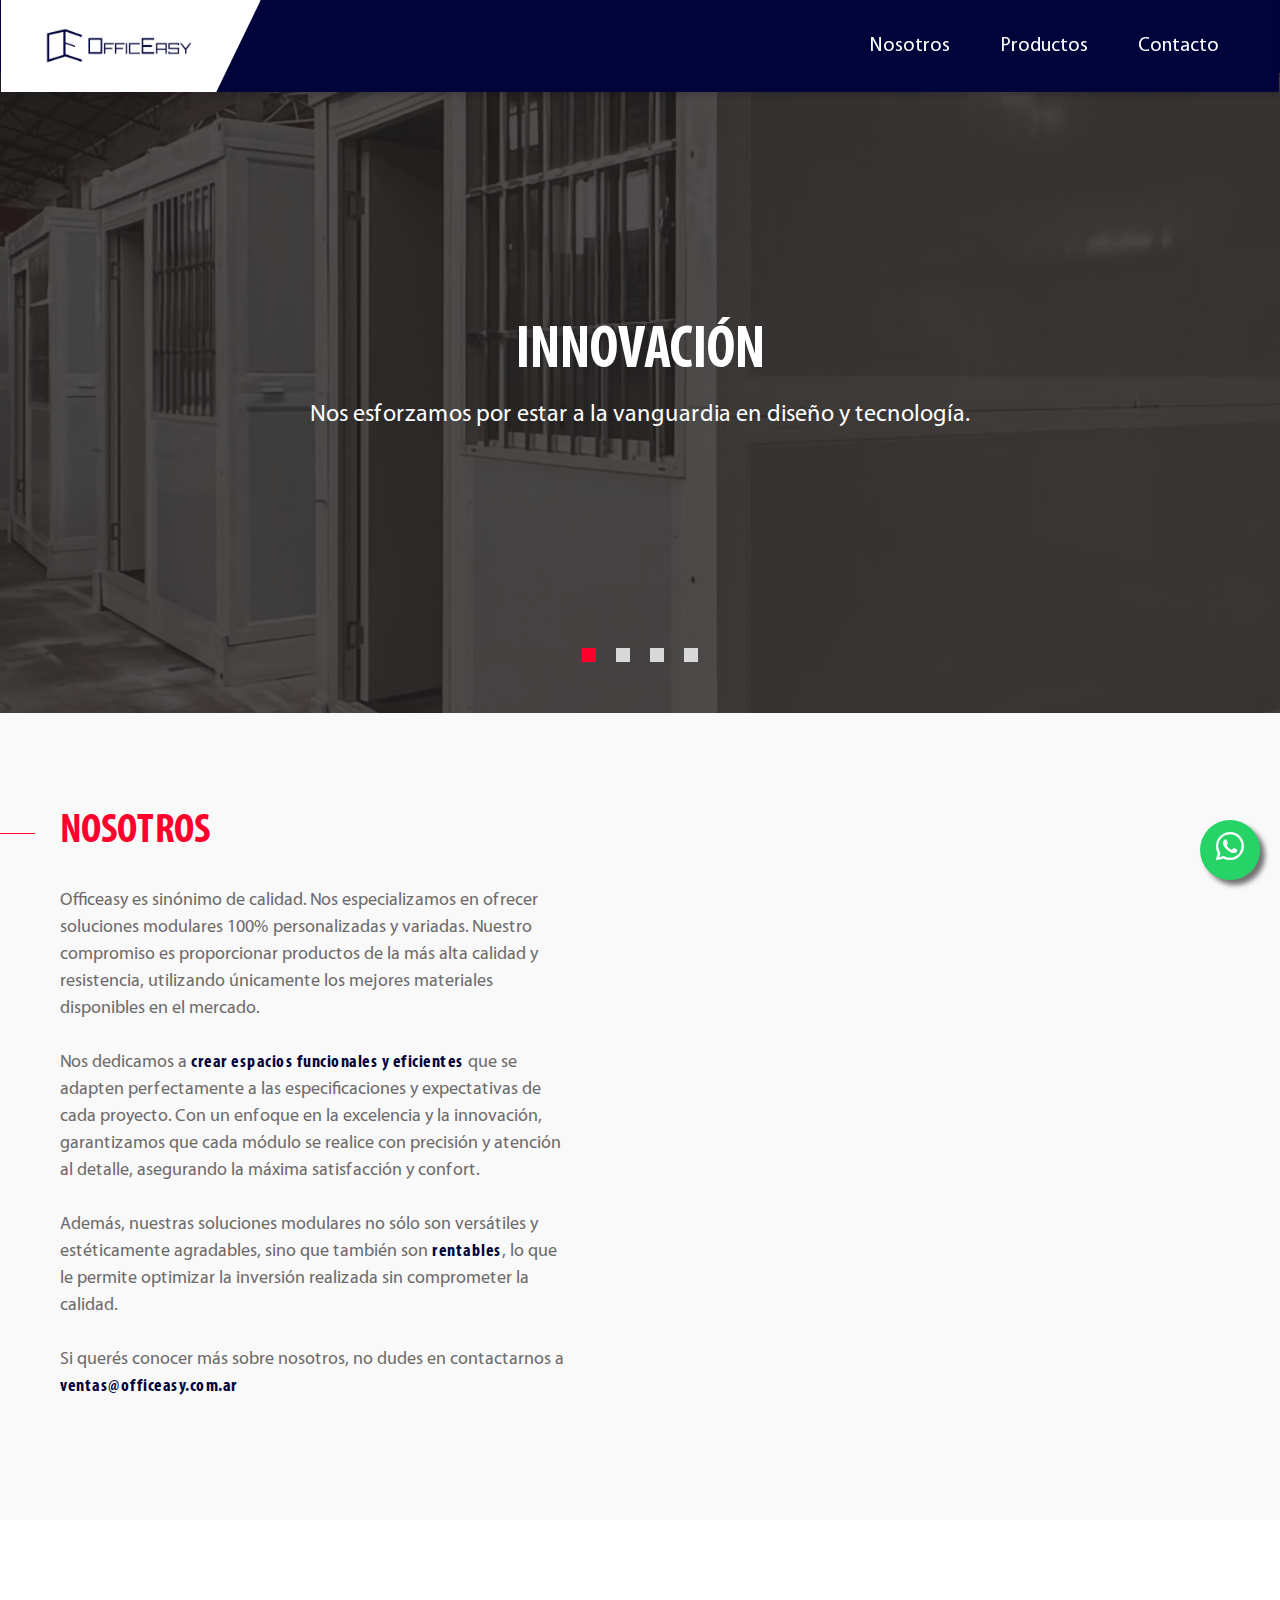
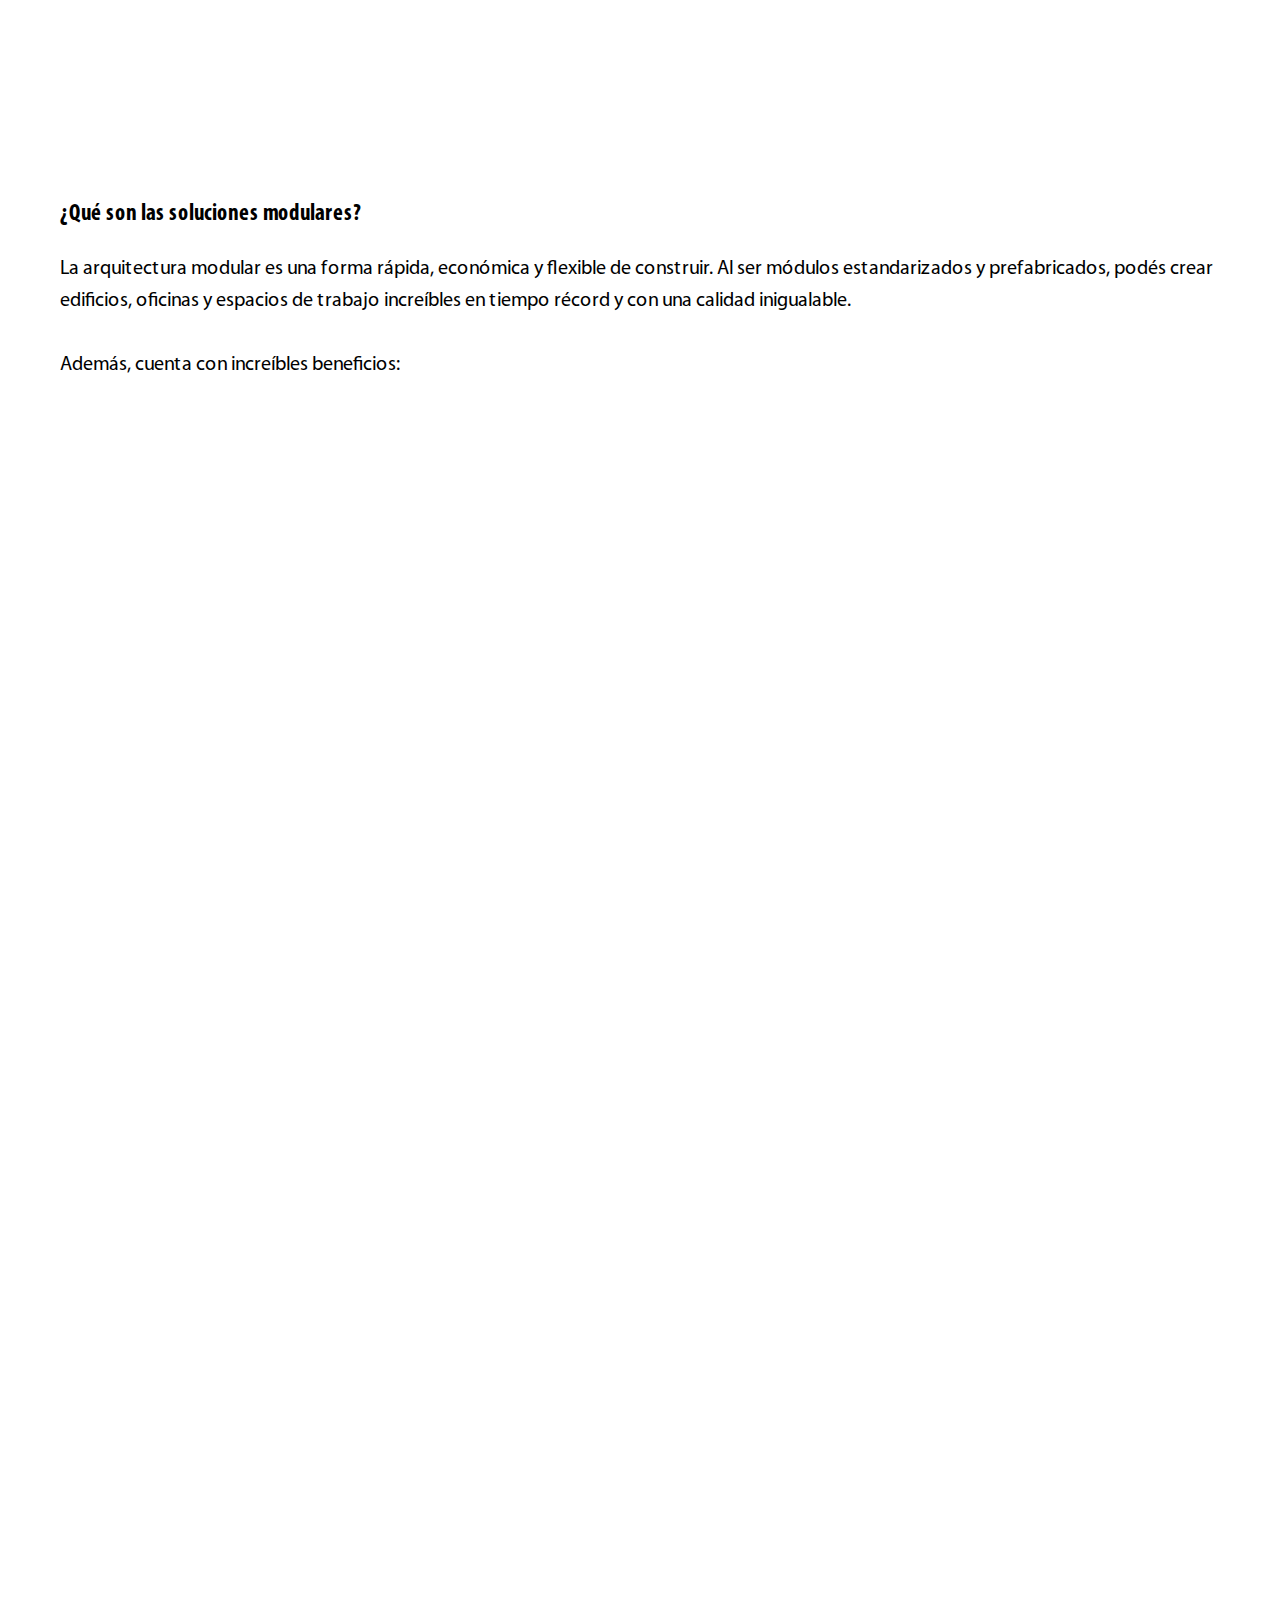
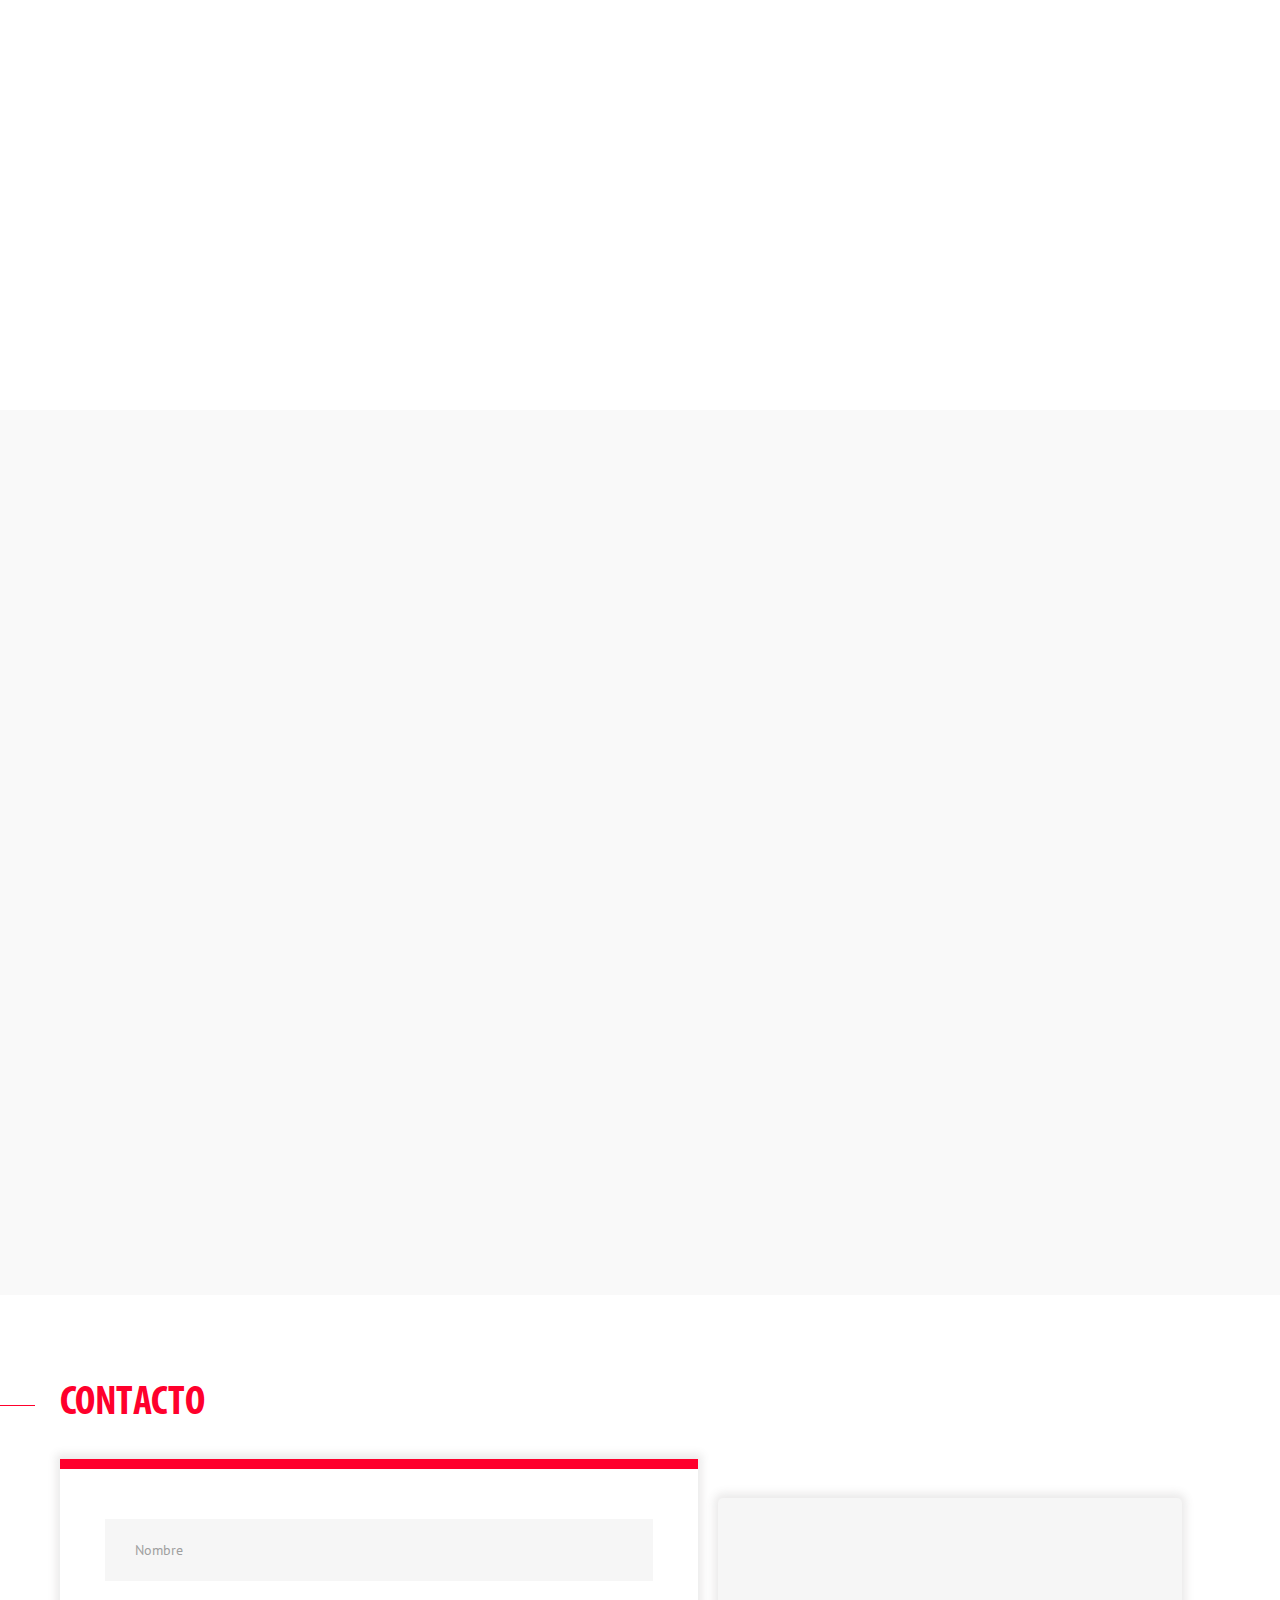
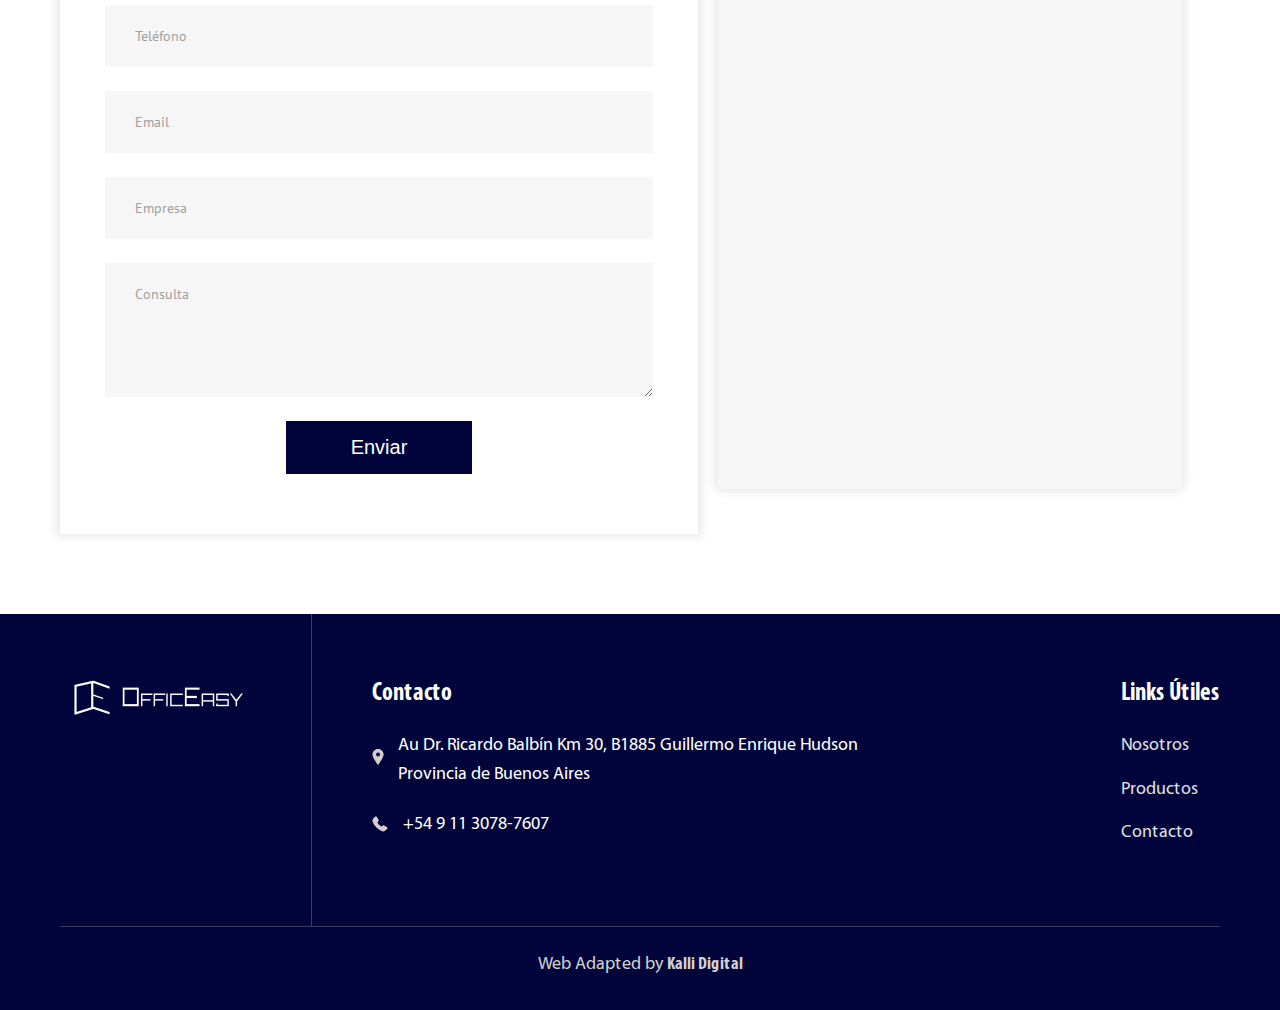
<file: index.html>
<!DOCTYPE html>
<html lang="en">

<head>
	<meta charset="UTF-8">
	<meta name="viewport" content="width=device-width, initial-scale=1.0">
	<meta name="description" content="Officeasy - Soluciones modulares personalizadas y de alta calidad en construcción.">
    <meta name="keywords" content="Officeasy, soluciones modulares, oficinas, construcción modular, alta calidad, personalización">
	<link rel="icon" href="images/favicon.png">
	<link rel="stylesheet" href="fonts/stylesheet.css">
	<link rel="stylesheet" href="css/swiper-bundle.min.css">
	<link rel="stylesheet" href="css/magnific-popup.min.css">
	<link rel="stylesheet" href="css/animate.min.css">
	<link rel="stylesheet" href="css/style.css">

    <link href="assets/vendor/bootstrap-icons/bootstrap-icons.css" rel="stylesheet">

	<!--<link href="https://cdn.jsdelivr.net/npm/bootstrap@5.3.3/dist/css/bootstrap.min.css" rel="stylesheet" integrity="sha384-QWTKZyjpPEjISv5WaRU9OFeRpok6YctnYmDr5pNlyT2bRjXh0JMhjY6hW+ALEwIH" crossorigin="anonymous">-->

	<title>Officeasy</title>
</head>

<body>

	<div style="display: none;">
		<h1>Officeasy - Soluciones Modulares Personalizadas</h1>
		<h2>Nosotros</h2>
		<h1>officeasy.com.ar</h1>
		<h1>officeasy</h1>
		<p>Officeasy es sinónimo de calidad...</p>
		<h2>alquiler containers</h2>
		<h2>Productos</h2>
		<p>La arquitectura modular es una forma rápida...</p>
	</div>
	

	<div class="modal-form mfp-hide mfp-with-anim" id="modal-form">

		<div class="modal-form-head">
			<div class="modal-form-logo">
				<img src="images/logo_fondo_blanco.png" alt="Construction">
			</div>
			<div class="modal-form-close">
				<img src="images/close.svg" alt="Close">
			</div>
		</div>

		<div class="modal-form-body">
			<div class="modal-form-title">Request a call</div>
			<form>
				<input type="text" placeholder="Your name*" required>
				<input type="text" placeholder="Your phone*" required>
				<button class="form-button">Send</button>
			</form>
		</div>

	</div>

	<!--<div class="go-up">
		<a href="#">
			<img src="images/arrow-up.svg" alt="Go up">
		</a>
	</div>-->
	
	<header class="site-header">

		<div class="header-top">
			<div class="container">
				<div class="header-row">

					<!-- Header top mobile START -->
					<div class="header-mobile-logo">
						<a href="index.html">
							<img src="images/logo_fondo_blanco.png" alt="Construction">
						</a>
					</div>

					<div class="hamburger">
						<span></span>
						<span></span>
					</div>
					<!-- Header top mobile END -->

					<!--<div class="header-desc">Construction work of all kinds</div>
					<div class="header-right">
						<div class="header-info">
							<img src="images/location.svg" alt="">
							<span>Greenbe street 5B, Latvia</span>
						</div>
						<a href="tel:79504575654" class="header-info">
							<img src="images/phone.svg" alt="+7 950 457 5654">
							<span>+7 950 457 5654</span>
						</a>

						<div class="header-social">
							<a href="#">
								<img src="images/social-twitter.svg" alt="Twitter">
							</a>
							<a href="#">
								<img src="images/social-vk.svg" alt="">
							</a>
							<a href="#">
								<img src="images/social-facebook.svg" alt="Facebook">
							</a>
							<a href="#">
								<img src="images/social-telegram.svg" alt="Telegram">
							</a>
						</div>
					</div>-->
				</div>
			</div>
		</div>

		<div class="header-bottom">
			<div class="container" style="max-width: none;">
				<div class="header-bottom-row">
					<div class="header-logo">
						<a href="index.html">
							<img src="images/logo_fondo_blanco.png" alt="Construction">
						</a>
					</div>

					<nav class="header-nav">
						<ul>
							<li><a class="anchor-link" href="#nosotros">Nosotros</a></li>
							<li><a class="anchor-link" href="#productos">Productos</a></li>
							<!--<li><a class="anchor-link" href="#s-gallery">Galería</a></li>
							<li><a class="anchor-link" href="#s-team">Our team</a></li>
							<li><a class="anchor-link" href="#s-testimonials">Testimonials</a></li>-->
							<li><a class="anchor-link" href="#contacto">Contacto</a></li>
						</ul>
					</nav>
				</div>
			</div>
		</div>


		<!-- Header mobile START -->
		<div class="header-mobile-wrap">
			<nav class="header-mobile-nav">
				<ul>
					<li><a class="anchor-link" href="#nosotros">Nosotros</a></li>
					<li><a class="anchor-link" href="#productos">Productos</a></li>
					<!--<li><a class="anchor-link" href="#s-gallery">Galería</a></li>
					<li><a class="anchor-link" href="#s-team">Our team</a></li>
					<li><a class="anchor-link" href="#s-testimonials">Testimonials</a></li>-->
					<li><a class="anchor-link" href="#contacto">Contacto</a></li>
				</ul>
			</nav>

			<div class="header-mobile-info">
				<img src="images/location.svg" alt="">
				<span>Buenos Aires</span>
			</div>
			<a href="tel:79504575654" class="header-mobile-info">
				<img src="images/phone.svg" alt="+7 950 457 5654">
				<span>+54 9 11 12345678</span>
			</a>

			<!--<div class="header-mobile-social">
				<a href="#">
					<img src="images/social-twitter.svg" alt="Twitter">
				</a>
				<a href="#">
					<img src="images/social-vk.svg" alt="">
				</a>
				<a href="#">
					<img src="images/social-facebook.svg" alt="Facebook">
				</a>
				<a href="#">
					<img src="images/social-telegram.svg" alt="Telegram">
				</a>
			</div>-->
		</div>
		<!-- Header mobile END -->

	</header>


	<section class="s-banner">
		
		<div class="swiper banner-swiper">
			
			<div class="swiper-wrapper">
				<div class="swiper-slide" style="background-image: url(images/Innovación.jpg)">
					<div class="banner-content">
						<h2 class="banner-title wow fadeIn" data-wow-delay="0.2s"><strong>INNOVACIÓN</strong></h2>
						<div class="banner-subtitle wow fadeIn">Nos esforzamos por estar a la vanguardia en diseño y tecnología.</div>
						<!--<a href="#productos" class="banner-btn def-btn anchor-link">View Services</a>-->
					</div>
				</div>
				<div class="swiper-slide" style="background-image: url(images/Calidad_de_excelencia.jpeg)">
					<div class="banner-content">
						<h2 class="banner-title"><strong>CALIDAD DE EXCELENCIA</strong></h2>
						<div class="banner-subtitle wow fadeIn" data-wow-delay="0.1s">Durabilidad y excelencia utilizando los mejores materiales.</div>
						<!--<a href="#productos" class="banner-btn def-btn anchor-link wow fadeIn" data-wow-delay="0.3s">View Services</a>-->
					</div>
				</div>
				<div class="swiper-slide" style="background-image: url(images/banner-bg-3.jpg)">
					<div class="banner-content">
						<h2 class="banner-title"><strong>PERSONALIZACIÓN</strong></h2>
						<div class="banner-subtitle">Adaptamos cada proyecto a las necesidades específicas de nuestros clientes.</div>
						<!--<a href="#productos" class="banner-btn def-btn anchor-link">View Services</a>-->
					</div>
				</div>
				<div class="swiper-slide" style="background-image: url(images/sostenibilidad.jpeg)">
					<div class="banner-content">
						<h2 class="banner-title"><strong>SOSTENIBILIDAD</strong></h2>
						<div class="banner-subtitle">Comprometidos con prácticas ecológicas y materiales sostenibles.</div>
						<!--<a href="#productos" class="banner-btn def-btn anchor-link">View Services</a>-->
					</div>
				</div>
			</div>

			<div class="swiper-pagination wow fadeInUp" data-wow-delay="0.5s"></div>
			
			<div class="container">
				<div class="swiper-button-prev"></div>
				<div class="swiper-button-next"></div>
			</div>
		
		</div>

	</section>

	<section class="nosotros" id="nosotros">
		<div class="container">

			<div class="about-row">
				<div class="about-left">
					<h2 class="def-title wow fadeInLeft" data-wow-delay="0.2s">NOSOTROS</h2>
					<div class="def-desc wow fadeInLeft" data-wow-delay="0.3s">
						Officeasy es sinónimo de calidad. Nos especializamos en ofrecer soluciones modulares 100% personalizadas y variadas. Nuestro compromiso es proporcionar productos de la más alta calidad y resistencia, utilizando únicamente los mejores materiales disponibles en el mercado.
						<br><br>
						Nos dedicamos a <strong>crear espacios funcionales y eficientes</strong> que se adapten perfectamente a las especificaciones y expectativas de cada proyecto. Con un enfoque en la excelencia y la innovación, garantizamos que cada módulo se realice con precisión y atención al detalle, asegurando la máxima satisfacción y confort.
						<br><br>
						Además, nuestras soluciones modulares no sólo son versátiles y estéticamente agradables, sino que también son <strong>rentables</strong>, lo que le permite optimizar la inversión realizada sin comprometer la calidad.
						<br><br>
						Si querés conocer más sobre nosotros, no dudes en contactarnos a <strong><a href="mailto:ventas@officeasy.com.ar">ventas@officeasy.com.ar</a></strong>
					</div>
					<!--<a href="#productos" class="def-btn anchor-link wow fadeInLeft" data-wow-delay="0.4s">Order service</a>-->
				</div>
	
				<div class="about-right">
					<img src="images/SOBRE_NOSOTROS.jpg" class="wow fadeIn" data-wow-delay="0.5s">
				</div>
			</div>

		</div>
	</section>

	<!--<section class="s-numbers">
		<div class="container">
			<div class="numbers-row num-scroll">

				<div class="numbers-left">
					<h2 class="def-title color-white wow fadeInLeft" data-wow-delay="0.2s">Our company <br> in numbers</h2>
					<div class="def-desc wow fadeInLeft" data-wow-delay="0.3s">
						One important criterion of our company is customer orientation. When ordering our services, you can be sure of the quality of the result.
					</div>
				</div>

				<div class="numbers-right">
					<div class="numbers-item">
						<div class="numbers-num num-js" data-count="600">0</div>
						<div class="numbers-desc">
							Satisfied <br>
							clients
						</div>
					</div>
					<div class="numbers-item">
						<div class="numbers-num num-js" data-count="10">0</div>
						<div class="numbers-desc">
							Years of work experience
						</div>
					</div>
					<div class="numbers-item">
						<div class="numbers-num num-js" data-count="50">0</div>
						<div class="numbers-desc">
							Awards
						</div>
					</div>
					<div class="numbers-item">
						<div class="numbers-num num-js" data-count="100">0</div>
						<div class="numbers-desc">
							Realized <br>
							projects
						</div>
					</div>
				</div>

			</div>
		</div>
	</section>-->

	<section class="productos" id="productos">
		<div class="container">
			<h2 class="center-title wow fadeIn" data-wow-delay="0.1s">PRODUCTOS</h2>
			<h3 class="wow fadeIn" style="text-align: center;color:#FF002C;font-size:30px;">Descubrí la revolución en construcción</h3>
			<h3>¿Qué son las soluciones modulares?</h3>
			<p>
				La arquitectura modular es una forma rápida, económica y flexible de construir. Al ser módulos estandarizados y prefabricados, podés crear edificios, oficinas y espacios de trabajo increíbles en tiempo récord y con una calidad inigualable.
				<br><br>
				Además, cuenta con increíbles beneficios: 

				<div class="why-features-item" style="max-width: none;">
					<div class="why-features-icon wow fadeInLeft" data-wow-delay="0.3s">
						<img src="images/check-mark.svg" alt="Check mark">
					</div>

					<div class="why-features-right">
						<div class="why-features-title wow fadeInRight" data-wow-delay="0.4s">Su diseño es personalizado y flexible</div>
						<div class="why-features-desc wow fadeInRight" data-wow-delay="0.5s">
							Si bien los módulos son estándares, ofrecen una flexibilidad total para adaptarse a tus necesidades específicas. 
						</div>
					</div>
				</div>

				<div class="why-features-item" style="max-width: none;">
					<div class="why-features-icon wow fadeInLeft" data-wow-delay="0.3s">
						<img src="images/check-mark.svg" alt="Check mark">
					</div>

					<div class="why-features-right">
						<div class="why-features-title wow fadeInRight" data-wow-delay="0.4s">Tiene un enfoque <strong>sostenible y ecológico</strong></div>
						<div class="why-features-desc wow fadeInRight" data-wow-delay="0.5s">
							Se obtiene un menor desperdicio y uso eficiente de los recursos. 
						</div>
					</div>
				</div>

				<div class="why-features-item" style="max-width: none;">
					<div class="why-features-icon wow fadeInLeft" data-wow-delay="0.3s">
						<img src="images/check-mark.svg" alt="Check mark">
					</div>

					<div class="why-features-right">
						<div class="why-features-title wow fadeInRight" data-wow-delay="0.4s">Comprende una <strong>adaptabilidad total</strong></div>
						<div class="why-features-desc wow fadeInRight" data-wow-delay="0.5s">
							Si necesitas expandir o reconfigurar tu espacio, los módulos se adaptan fácilmente a cualquier cambio.
						</div>
					</div>
				</div>

			</p>

			<div class="services-row">

				<div class="services-item wow fadeIn" data-wow-delay="0.1s">
					<div class="services-thumb">
						<img style="height: 225px;" src="images/Plegable_miniatura.png">
					</div>
					<div class="services-body">
						<h4 class="services-title">OFICINA PLEGABLE</h4>
						<div class="services-desc">
							Tienen muchas ventajas en el transporte. Pueden cargarse y descargarse varias veces sin sufrir daños, y el transporte plegable ahorra en gran medida los costos de envío.
						</div>

						<a href="oficina_plegable.html" class="def-btn" style="width: 100%;text-align: center;padding: 10px 45px;">Más Info.</a>
					</div>
				</div>


				<div class="services-item wow fadeIn" data-wow-delay="0.2s">
					<div class="services-thumb">
						<img style="height: 225px;" src="images/portada_apilable.png" >
					</div>
					<div class="services-body">
						<h4 class="services-title">OFICINA APILABLE</h4>
						<div class="services-desc">
							Es una unidad completa en sí misma, que puede utilizarse tanto como oficina portátil individual, o combinarse lateralmente o apilarse en dos o tres plantas.
						</div>
						<!--<a href="#modal-form" data-effect="mfp-zoom-in" class="def-btn services-btn">Order service</a>-->
						<a href="oficina_apilable.html" class="def-btn" style="width: 100%;text-align: center;padding: 10px 45px;">Más Info.</a>
					</div>
				</div>

				<div class="services-item wow fadeIn" data-wow-delay="0.3s">
					<div class="services-thumb">
						<img style="height: 225px;" src="images/Portada_expandible.png">
					</div>
					<div class="services-body">
						<h4 class="services-title">CASA EXPANDIBLE</h4>
						<div class="services-desc">
							Es el tipo de vivienda tecnológicamente más avanzado entre las casas de contenedores residenciales, con una superficie total de 54 metros cuadrados.
						</div>
						<!--<a href="#modal-form" data-effect="mfp-zoom-in" class="def-btn services-btn">Order service</a>-->
						<a href="casa_expandible.html" class="def-btn" style="width: 100%;text-align: center;padding: 10px 45px;">Más Info.</a>
					</div>
				</div>
			</div>
			<br>
			<div class="services-row">

				<div class="services-item wow fadeIn" data-wow-delay="0.3s">
					<div class="services-thumb">
						<img style="height: 225px;" src="images/Portada_expandible.png">
					</div>
					<div class="services-body">
						<h4 class="services-title">BAÑOS</h4>
						<div class="services-desc">
							Es el tipo de vivienda tecnológicamente más avanzado entre las casas de contenedores residenciales, con una superficie total de 54 metros cuadrados.
						</div>
						<!--<a href="#modal-form" data-effect="mfp-zoom-in" class="def-btn services-btn">Order service</a>-->
						<a href="casa_expandible.html" class="def-btn" style="width: 100%;text-align: center;padding: 10px 45px;">Más Info.</a>
					</div>
				</div>

				<div class="services-item wow fadeIn" data-wow-delay="0.3s">
					<div class="services-thumb">
						<img style="height: 225px;" src="images/Portada_expandible.png">
					</div>
					<div class="services-body">
						<h4 class="services-title">MINI DEPÓSITOS</h4>
						<div class="services-desc">
							Es el tipo de vivienda tecnológicamente más avanzado entre las casas de contenedores residenciales, con una superficie total de 54 metros cuadrados.
						</div>
						<!--<a href="#modal-form" data-effect="mfp-zoom-in" class="def-btn services-btn">Order service</a>-->
						<a href="casa_expandible.html" class="def-btn" style="width: 100%;text-align: center;padding: 10px 45px;">Más Info.</a>
					</div>
				</div>

			</div>
		</div>
	</section>

	<!--<section class="s-gallery" id="s-gallery">
		<div class="container">
			<h2 class="center-title wow fadeIn" data-wow-delay="0.1s">GALERÍA</h2>

			<div class="gallery-wrap">
				<a href="images/gallery-1.jpg" class="gallery-item wow fadeIn" data-effect="mfp-zoom-in" data-wow-delay="0.2s">
					<span class="gallery-border"></span>
					<img src="images/gallery-1.jpg" alt="Image 1">
				</a>
				<a href="images/gallery-2.jpg" class="gallery-item wow fadeIn" data-effect="mfp-zoom-in" data-wow-delay="0.3s">
					<span class="gallery-border"></span>
					<img src="images/gallery-2.jpg" alt="Image 2">
				</a>
				<a href="images/gallery-3.jpg" class="gallery-item wow fadeIn" data-effect="mfp-zoom-in" data-wow-delay="0.4s"> 
					<span class="gallery-border"></span>
					<img src="images/gallery-3.jpg" alt="Image 3">
				</a>
				<a href="images/gallery-4.jpg" class="gallery-item wow fadeIn" data-effect="mfp-zoom-in" data-wow-delay="0.5s">
					<span class="gallery-border"></span>
					<img src="images/gallery-4.jpg" alt="Image 4">
				</a>
				<a href="images/gallery-5.jpg" class="gallery-item wow fadeIn" data-effect="mfp-zoom-in" data-wow-delay="0.6s">
					<span class="gallery-border"></span>
					<img src="images/gallery-5.jpg" alt="Image 5">
				</a>
				<a href="images/gallery-6.jpg" class="gallery-item wow fadeIn" data-effect="mfp-zoom-in" data-wow-delay="0.7s">
					<span class="gallery-border"></span>
					<img src="images/gallery-6.jpg" alt="Image 6">
				</a>

				<a href="images/gallery-7.jpg" class="gallery-item" data-effect="mfp-zoom-in">
					<span class="gallery-border"></span>
					<img src="images/gallery-7.jpg" alt="Image 7">
				</a>
				<a href="images/gallery-8.jpg" class="gallery-item" data-effect="mfp-zoom-in">
					<span class="gallery-border"></span>
					<img src="images/gallery-8.jpg" alt="Image 8">
				</a>
				<a href="images/gallery-9.jpg" class="gallery-item" data-effect="mfp-zoom-in"> 
					<span class="gallery-border"></span>
					<img src="images/gallery-9.jpg" alt="Image 9">
				</a>
				<a href="images/gallery-10.jpg" class="gallery-item" data-effect="mfp-zoom-in">
					<span class="gallery-border"></span>
					<img src="images/gallery-10.jpg" alt="Image 10">
				</a>
				<a href="images/gallery-11.jpg" class="gallery-item" data-effect="mfp-zoom-in">
					<span class="gallery-border"></span>
					<img src="images/gallery-11.jpg" alt="Image 11">
				</a>
				<a href="images/gallery-12.jpg" class="gallery-item" data-effect="mfp-zoom-in">
					<span class="gallery-border"></span>
					<img src="images/gallery-12.jpg" alt="Image 12">
				</a>
			</div>

			<div class="gallery-btn">
				<a href="#" class="def-btn wow fadeInUp" data-wow-delay="0.2s">Ver más</a>
			</div>
			
		</div>
	</section>-->

	<section class="s-why" id="s-why">
		<div class="container">
			<div class="why-row">

				<div class="why-left">
					<h2 class="def-title wow fadeInLeft" data-wow-delay="0.1s">¿POR QUÉ ELEGIRNOS?</h2>
					<div class="def-desc wow fadeInLeft" data-wow-delay="0.2s">
						En Officeasy, tenemos como misión proporcionar soluciones modulares de <strong>alta calidad</strong> y <strong>100% personalizadas</strong> para oficinas, 
						adaptándonos a las necesidades específicas de cada uno de nuestros clientes. 
						Nos comprometemos a utilizar los mejores materiales del mercado, garantizando <strong>espacios funcionales</strong>, eficientes y estéticamente agradables.
					</div>
	
					<div class="why-features">
	
						<div class="why-features-item">
							<div class="why-features-icon wow fadeInLeft" data-wow-delay="0.3s">
								<img src="images/check-mark.svg" alt="Check mark">
							</div>
	
							<div class="why-features-right">
								<div class="why-features-title wow fadeInRight" data-wow-delay="0.4s">Integridad</div>
								<div class="why-features-desc wow fadeInRight" data-wow-delay="0.5s">
									Operamos con transparencia y ética en todas nuestras interacciones.
								</div>
							</div>
						</div>
	
						<div class="why-features-item">
							<div class="why-features-icon wow fadeInLeft" data-wow-delay="0.3s">
								<img src="images/check-mark.svg" alt="Check mark">
							</div>
	
							<div class="why-features-right">
								<div class="why-features-title wow fadeInRight" data-wow-delay="0.4s">Satisfacción del Cliente</div>
								<div class="why-features-desc wow fadeInRight" data-wow-delay="0.5s">
									Nuestra prioridad es superar las expectativas de nuestros clientes en cada proyecto.
								</div>
							</div>
						</div>
	
					</div>
				</div>

				<div class="why-right">
					<img src="images/why-bg.jpg" alt="" class="wow fadeIn" data-wow-delay="0.6s">
				</div>
				
			</div>
		</div>
	</section>

	<section class="s-form" id="contacto">
		<div class="container">
			<div class="form-row">

				<!--<div class="form-left">
					<h2 class="def-title">CONTACTO</h2>
					<div class="def-desc">
						¡Agendá una reunión con nosotros!
					</div>
					<div class="form-image">
						
			<div class="calendly-inline-widget" data-url="https://calendly.com/juankarabinnn/evento-de-prueba?hide_event_type_details=1&hide_gdpr_banner=1" style="min-width:320px;height:600px;"></div>
			<script type="text/javascript" src="https://assets.calendly.com/assets/external/widget.js" async></script>
			
					</div>
				</div>-->

				<div class="form-right">
					<h2 class="def-title">CONTACTO</h2>

					<form class="php-email-form"
						data-aos="fade-up" 
						data-aos-delay="100" 
						name="formulario" 
						method="POST" 
						enctype="multipart/form-data"
						netlify
						data-netlify="true" 
						netlify-honeypot="bot-field"
						action="/gracias.html">
				
						<p style="display: none;">
							<label>
								Don't fill this out if you're human: <input name="bot-field" />
							</label>
						</p>
						<input type="text" name="Nombre" placeholder="Nombre" data-rule="minlen:4" required>
						<input type="text" name="Telefono" placeholder="Teléfono" required>
						<input type="text" name="Email" placeholder="Email" data-rule="email" required>
						<input type="text" name="Empresa" placeholder="Empresa" required>
						<textarea name="Consulta" cols="30" rows="5" placeholder="Consulta" required></textarea>
						<button class="def-btn form-button">Enviar</button>
					</form>
			
				</div>

				<div class="form-map">
					<h2 class="center-title wow fadeIn" data-wow-delay="0.1s">NUESTRA UBICACIÓN</h2>

					<div class="map-container">

						<iframe 
							src="https://www.google.com/maps/embed?pb=!1m18!1m12!1m3!1d6010.264041197802!2d-58.16456839939648!3d-34.77775994050068!2m3!1f0!2f0!3f0!3m2!1i1024!2i768!4f13.1!3m3!1m2!1s0x95a3260f587419b7%3A0xc2e6192f18b7b2ca!2sPolo%20Hudson!5e0!3m2!1ses-419!2sar!4v1736456490474!5m2!1ses-419!2sar" 
							width="100%" 
							height="550" 
							style="border:0;" 
							allowfullscreen="" 
							loading="lazy" 
							referrerpolicy="no-referrer-when-downgrade">
						</iframe>
					</div>
				</div>

			</div>
		</div>
	</section>


	<footer class="site-footer">
		<div class="container">

			<div class="footer-row">

				<div class="footer-left">
					<div class="footer-logo">
						<a href="#">
							<img src="images/logo_fondo_azul.png" alt="Construction">
						</a>
					</div>
					<!--<div class="footer-desc">
						<strong>Slogan</strong> creado por Kalli Digital.
					</div>-->
				</div>

				<div class="footer-right">


					</nav>
					
					</nav>

					<!--<div class="footer-nav">
						<h5 class="footer-title">Schedule</h5>
						<ul>
							<li>Monday: 8:30 am - 9:00 am</li>
							<li>Tuesday: 8:00 - 9:00</li>
							<li>Wednesday: 8:00 am - 9:00 am</li>
							<li>Thursday: 8:30 am - 9:00 am</li>
							<li>Friday: 10:00 - 4:00</li>
							<li>Saturday: closed</li>
							<li>Sunday: Closed</li>
						</ul>
					</div>-->

					<div class="footer-nav">
						<h5 class="footer-title">Contacto</h5>
						<div>
							<div class="footer-info-item">
								<div class="footer-info-icon"><img src="images/location-gray.svg" alt="Location"></div>
								<div class="footer-info-text">Au Dr. Ricardo Balbín Km 30, B1885 Guillermo Enrique Hudson <br>
									Provincia de Buenos Aires</div>
							</div>
							<div> 
								<a href="tel:1130787607" class="footer-info-item">
								<div class="footer-info-icon"><img src="images/phone-gray.svg" alt="Phone"></div>
								<div class="footer-info-text">+54 9 11 3078-7607</div>
								</a>
							</div>
						</div>

						
						

						<!--<div class="footer-social">
							<a href="#">
								<img src="images/social-twitter-gray.svg" alt="Twitter">
							</a>
						
							<a href="#">
								<img src="images/social-facebook-gray.svg" alt="Facebook">
							</a>
							<a href="#">
								<img src="images/social-telegram-gray.svg" alt="Telegram">
							</a>
						</div>-->
					</div>


					<nav class="footer-nav">
						<h5 class="footer-title">Links Útiles</h5>
						<div>
							<ul>
								<li><a href="#nosotros">Nosotros</a></li>
								<li><a href="#productos">Productos</a></li>
								<!--<li><a href="#">Galería</a></li>-->
								<li><a href="#contacto">Contacto</a></li>
							</ul>
						</div>
						

					</nav>

				</div>

			</div>
			
			<div class="footer-copyright">
				<div class="copyright-text" style="display: none;">Copyright © 2023 Construction. All rights reserved</div>
				<div class="copyright-text">Web Adapted by <strong><a href="https://kallidigital.com.ar" title="Kalli Digital" target="_blank">Kalli Digital</a></strong></div>
			</div>

		</div>
	</footer>

	<a href="https://api.whatsapp.com/send?phone=+5491130787607&text=Hola,%20equipo%20de%20Officeasy!" target="_blank" class="btn-wsp"><i class="bi bi-whatsapp"></i></a>

	<script src="js/jquery-3.7.0.min.js"></script>
	<script src="js/swiper-bundle.min.js"></script>
	<script src="js/magnific-popup.min.js"></script>
	<script src="js/wow.min.js"></script>
	<script src="js/script.js"></script>

	<!--<script src="https://cdn.jsdelivr.net/npm/bootstrap@5.3.3/dist/js/bootstrap.bundle.min.js" integrity="sha384-YvpcrYf0tY3lHB60NNkmXc5s9fDVZLESaAA55NDzOxhy9GkcIdslK1eN7N6jIeHz" crossorigin="anonymous"></script>-->

</body>

</html>
</file>
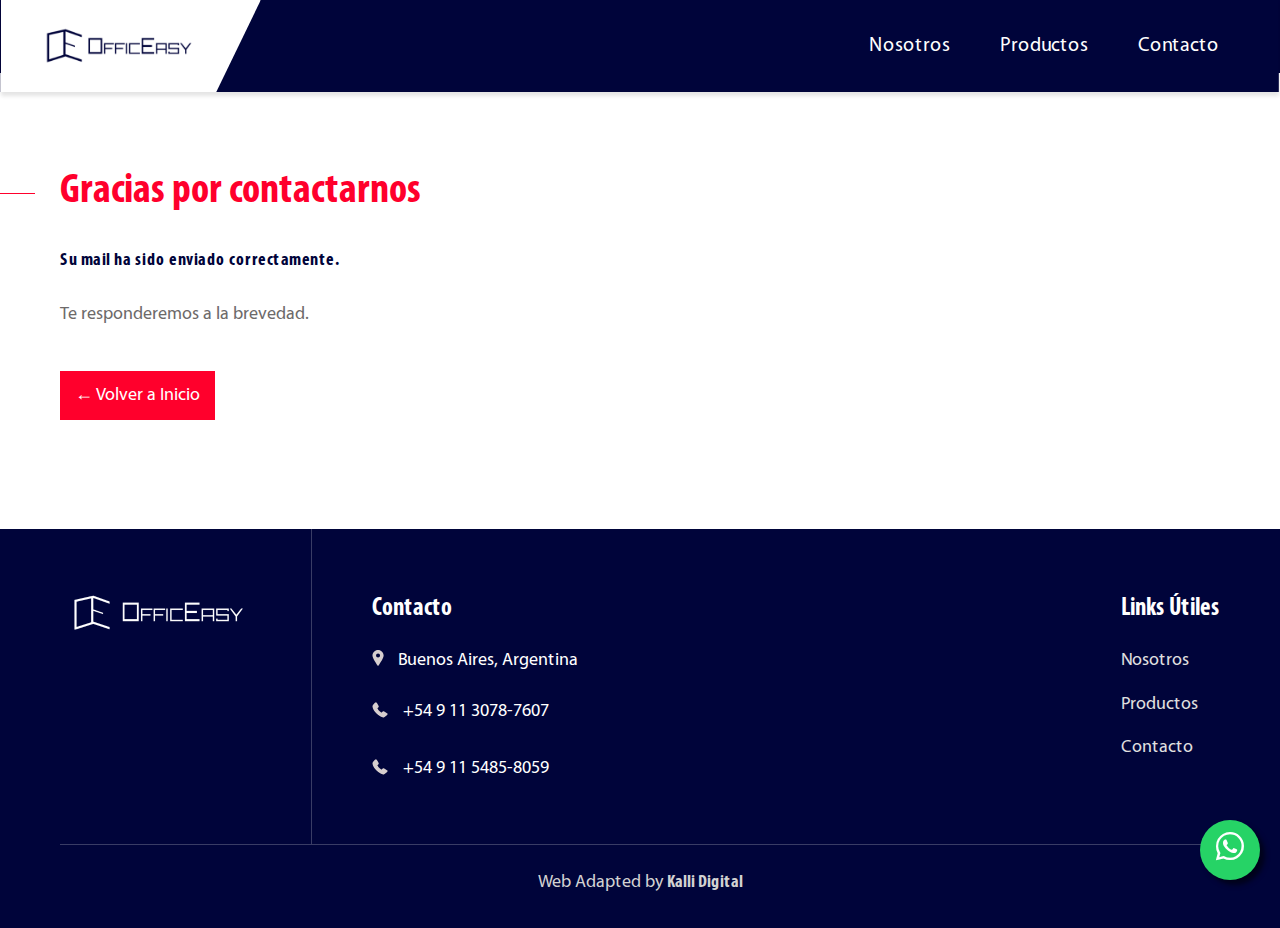
<file: gracias.html>
<!DOCTYPE html>
<html lang="en">

<head>
	<meta charset="UTF-8">
	<meta name="viewport" content="width=device-width, initial-scale=1.0">
	<link rel="icon" href="images/favicon.png">
	<link rel="stylesheet" href="fonts/stylesheet.css">
	<link rel="stylesheet" href="css/swiper-bundle.min.css">
	<link rel="stylesheet" href="css/magnific-popup.min.css">
	<link rel="stylesheet" href="css/animate.min.css">
	<link rel="stylesheet" href="css/style.css">

    <link href="assets/vendor/bootstrap-icons/bootstrap-icons.css" rel="stylesheet">

	<!--<link href="https://cdn.jsdelivr.net/npm/bootstrap@5.3.3/dist/css/bootstrap.min.css" rel="stylesheet" integrity="sha384-QWTKZyjpPEjISv5WaRU9OFeRpok6YctnYmDr5pNlyT2bRjXh0JMhjY6hW+ALEwIH" crossorigin="anonymous">-->

	<title>Officeasy</title>
</head>

<body>

	<div class="modal-form mfp-hide mfp-with-anim" id="modal-form">

		<div class="modal-form-head">
			<div class="modal-form-logo">
				<img src="images/logo_fondo_blanco.png" alt="Construction">
			</div>
			<div class="modal-form-close">
				<img src="images/close.svg" alt="Close">
			</div>
		</div>

		<div class="modal-form-body">
			<div class="modal-form-title">Request a call</div>
			<form>
				<input type="text" placeholder="Your name*" required>
				<input type="text" placeholder="Your phone*" required>
				<button class="form-button">Send</button>
			</form>
		</div>

	</div>

	<!--<div class="go-up">
		<a href="#">
			<img src="images/arrow-up.svg" alt="Go up">
		</a>
	</div>-->
	
	<header class="site-header">

		<div class="header-top">
			<div class="container">
				<div class="header-row">

					<!-- Header top mobile START -->
					<div class="header-mobile-logo">
						<a href="index.html">
							<img src="images/logo_fondo_blanco.png" alt="Construction">
						</a>
					</div>

					<div class="hamburger">
						<span></span>
						<span></span>
					</div>
					<!-- Header top mobile END -->

					<!--<div class="header-desc">Construction work of all kinds</div>
					<div class="header-right">
						<div class="header-info">
							<img src="images/location.svg" alt="">
							<span>Greenbe street 5B, Latvia</span>
						</div>
						<a href="tel:79504575654" class="header-info">
							<img src="images/phone.svg" alt="+7 950 457 5654">
							<span>+7 950 457 5654</span>
						</a>

						<div class="header-social">
							<a href="#">
								<img src="images/social-twitter.svg" alt="Twitter">
							</a>
							<a href="#">
								<img src="images/social-vk.svg" alt="">
							</a>
							<a href="#">
								<img src="images/social-facebook.svg" alt="Facebook">
							</a>
							<a href="#">
								<img src="images/social-telegram.svg" alt="Telegram">
							</a>
						</div>
					</div>-->
				</div>
			</div>
		</div>

		<div class="header-bottom">
			<div class="container" style="max-width: none;">
				<div class="header-bottom-row">
					<div class="header-logo">
						<a href="index.html">
							<img src="images/logo_fondo_blanco.png" alt="Construction">
						</a>
					</div>

					<nav class="header-nav">
						<ul>
							<li><a class="anchor-link" href="index.html#nosotros">Nosotros</a></li>
							<li><a class="anchor-link" href="index.html#productos">Productos</a></li>
							<!--<li><a class="anchor-link" href="#s-gallery">Galería</a></li>
							<li><a class="anchor-link" href="#s-team">Our team</a></li>
							<li><a class="anchor-link" href="#s-testimonials">Testimonials</a></li>-->
							<li><a class="anchor-link" href="index.html#contacto">Contacto</a></li>
						</ul>
					</nav>
				</div>
			</div>
		</div>


		<!-- Header mobile START -->
		<div class="header-mobile-wrap">
			<nav class="header-mobile-nav">
				<ul>
					<li><a class="anchor-link" href="index.html#nosotros">Nosotros</a></li>
					<li><a class="anchor-link" href="index.html#productos">Productos</a></li>
					<!--<li><a class="anchor-link" href="#s-gallery">Galería</a></li>
					<li><a class="anchor-link" href="#s-team">Our team</a></li>
					<li><a class="anchor-link" href="#s-testimonials">Testimonials</a></li>-->
					<li><a class="anchor-link" href="index.html#contacto">Contacto</a></li>
				</ul>
			</nav>

			<div class="header-mobile-info">
				<img src="images/location.svg" alt="">
				<span>Buenos Aires</span>
			</div>
			<a href="tel:79504575654" class="header-mobile-info">
				<img src="images/phone.svg" alt="+7 950 457 5654">
				<span>+54 9 11 1234 5678</span>
			</a>

			<!--<div class="header-mobile-social">
				<a href="#">
					<img src="images/social-twitter.svg" alt="Twitter">
				</a>
				<a href="#">
					<img src="images/social-vk.svg" alt="">
				</a>
				<a href="#">
					<img src="images/social-facebook.svg" alt="Facebook">
				</a>
				<a href="#">
					<img src="images/social-telegram.svg" alt="Telegram">
				</a>
			</div>-->
		</div>
		<!-- Header mobile END -->

	</header>


	<section class="nosotros" id="nosotros" style="background-color: #fff;">
		<div class="container">

			<div class="about-row">
				<div class="about-left">
					<h2 class="def-title wow fadeInLeft" data-wow-delay="0.2s">Gracias por contactarnos</h2>
					<div class="def-desc wow fadeInLeft" data-wow-delay="0.3s">
						<strong>Su mail ha sido enviado correctamente.</strong><br>
						<br>
						Te responderemos a la brevedad.
						<br><br><br>
						<a href="index.html" class="btn-volver-inicio" style="background: #FF002C;color: #fff;padding: 15px;">← Volver a Inicio</a>

					</div>
					<!--<a href="#productos" class="def-btn anchor-link wow fadeInLeft" data-wow-delay="0.4s">Order service</a>-->
				</div>
	
			</div>

		</div>
	</section>
	
	<footer class="site-footer">
		<div class="container">

			<div class="footer-row">

				<div class="footer-left">
					<div class="footer-logo">
						<a href="#">
							<img src="images/logo_fondo_azul.png" alt="Construction">
						</a>
					</div>
					<!--<div class="footer-desc">
						<strong>Slogan</strong> creado por Kalli Digital.
					</div>-->
				</div>

				<div class="footer-right">


					</nav>
					
					</nav>

					<!--<div class="footer-nav">
						<h5 class="footer-title">Schedule</h5>
						<ul>
							<li>Monday: 8:30 am - 9:00 am</li>
							<li>Tuesday: 8:00 - 9:00</li>
							<li>Wednesday: 8:00 am - 9:00 am</li>
							<li>Thursday: 8:30 am - 9:00 am</li>
							<li>Friday: 10:00 - 4:00</li>
							<li>Saturday: closed</li>
							<li>Sunday: Closed</li>
						</ul>
					</div>-->

					<div class="footer-nav">
						<h5 class="footer-title">Contacto</h5>
						<div>
							<div class="footer-info-item">
								<div class="footer-info-icon"><img src="images/location-gray.svg" alt="Location"></div>
								<div class="footer-info-text">Buenos Aires, Argentina</div>
							</div>
							<div> 
								<a href="tel:1130787607" class="footer-info-item">
								<div class="footer-info-icon"><img src="images/phone-gray.svg" alt="Phone"></div>
								<div class="footer-info-text">+54 9 11 3078-7607</div>
								</a>
							</div>
							<br>
							<div> 
								<a href="tel:1154858059" class="footer-info-item">
								<div class="footer-info-icon"><img src="images/phone-gray.svg" alt="Phone"></div>
								<div class="footer-info-text">+54 9 11 5485-8059</div>
								</a>
							</div>
						</div>

						
						

						<!--<div class="footer-social">
							<a href="#">
								<img src="images/social-twitter-gray.svg" alt="Twitter">
							</a>
							<a href="#">
								<img src="images/social-vk-gray.svg" alt="">
							</a>
							<a href="#">
								<img src="images/social-facebook-gray.svg" alt="Facebook">
							</a>
							<a href="#">
								<img src="images/social-telegram-gray.svg" alt="Telegram">
							</a>
						</div>-->
					</div>


					<nav class="footer-nav">
						<h5 class="footer-title">Links Útiles</h5>
						<div>
							<ul>
								<li><a href="index.html#nosotros">Nosotros</a></li>
								<li><a href="index.html#productos">Productos</a></li>
								<!--<li><a href="#">Galería</a></li>-->
								<li><a href="index.html#contacto">Contacto</a></li>
							</ul>
						</div>
						

					</nav>

				</div>

			</div>
			
			<div class="footer-copyright">
				<div class="copyright-text" style="display: none;">Copyright © 2023 Construction. All rights reserved</div>
				<div class="copyright-text">Web Adapted by <strong><a href="https://kallidigital.com.ar" title="Kalli Digital" target="_blank">Kalli Digital</a></strong></div>
			</div>

		</div>
	</footer>

	<a href="https://api.whatsapp.com/send?phone=+5491130787607&text=Hola,%20equipo%20de%20Officeasy!" target="_blank" class="btn-wsp"><i class="bi bi-whatsapp"></i></a>

	<script src="js/jquery-3.7.0.min.js"></script>
	<script src="js/swiper-bundle.min.js"></script>
	<script src="js/magnific-popup.min.js"></script>
	<script src="js/wow.min.js"></script>
	<script src="js/script.js"></script>

	<!--<script src="https://cdn.jsdelivr.net/npm/bootstrap@5.3.3/dist/js/bootstrap.bundle.min.js" integrity="sha384-YvpcrYf0tY3lHB60NNkmXc5s9fDVZLESaAA55NDzOxhy9GkcIdslK1eN7N6jIeHz" crossorigin="anonymous"></script>-->

</body>

</html>
</file>
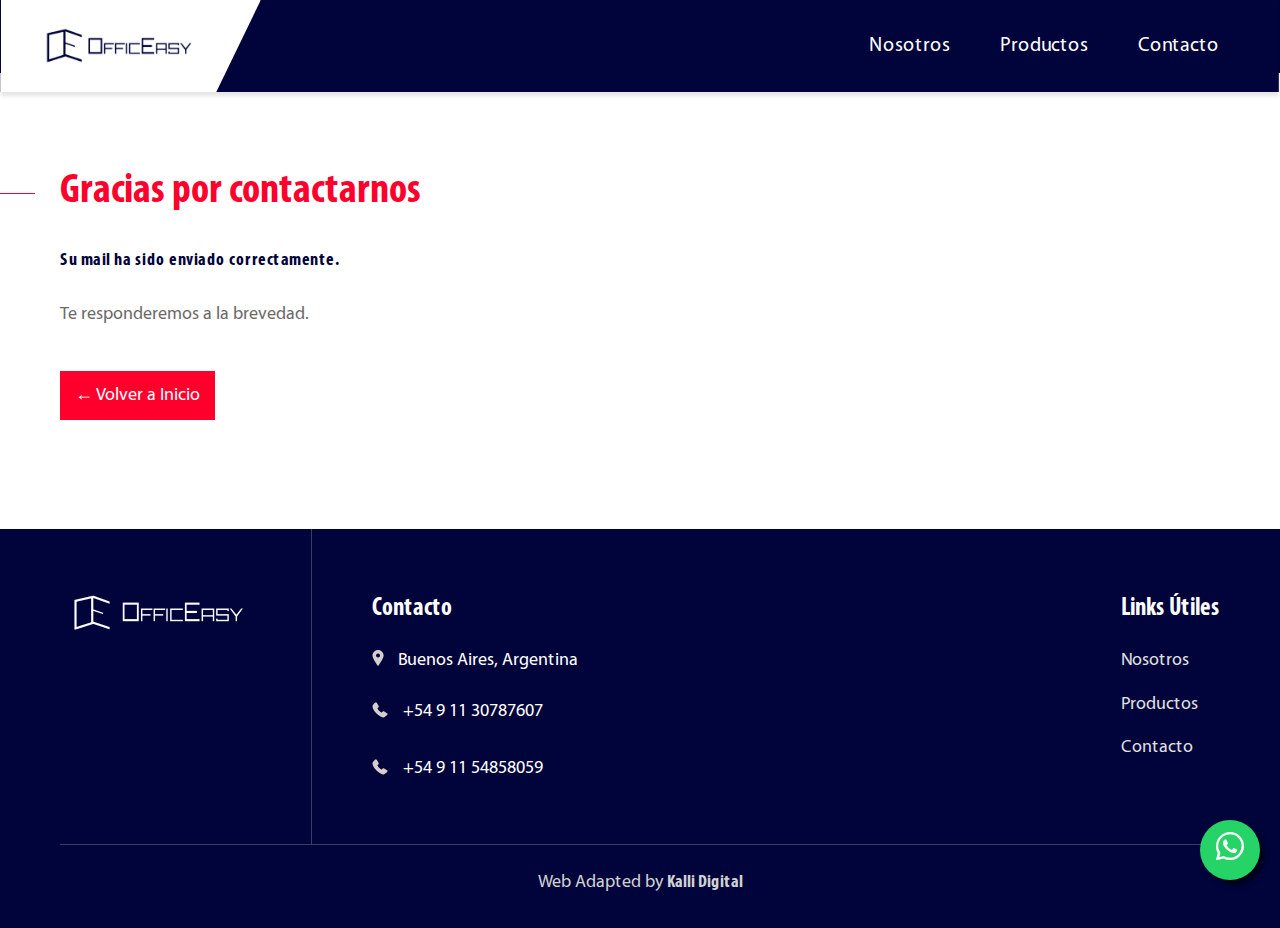
<file: inner-page.html>
<!DOCTYPE html>
<html lang="en">

<head>
	<meta charset="UTF-8">
	<meta name="viewport" content="width=device-width, initial-scale=1.0">
	<link rel="icon" href="images/favicon.png">
	<link rel="stylesheet" href="fonts/stylesheet.css">
	<link rel="stylesheet" href="css/swiper-bundle.min.css">
	<link rel="stylesheet" href="css/magnific-popup.min.css">
	<link rel="stylesheet" href="css/animate.min.css">
	<link rel="stylesheet" href="css/style.css">

    <link href="assets/vendor/bootstrap-icons/bootstrap-icons.css" rel="stylesheet">

	<!--<link href="https://cdn.jsdelivr.net/npm/bootstrap@5.3.3/dist/css/bootstrap.min.css" rel="stylesheet" integrity="sha384-QWTKZyjpPEjISv5WaRU9OFeRpok6YctnYmDr5pNlyT2bRjXh0JMhjY6hW+ALEwIH" crossorigin="anonymous">-->

	<title>Officeasy</title>
</head>

<body>

	<div class="modal-form mfp-hide mfp-with-anim" id="modal-form">

		<div class="modal-form-head">
			<div class="modal-form-logo">
				<img src="images/logo_fondo_blanco.png" alt="Construction">
			</div>
			<div class="modal-form-close">
				<img src="images/close.svg" alt="Close">
			</div>
		</div>

		<div class="modal-form-body">
			<div class="modal-form-title">Request a call</div>
			<form>
				<input type="text" placeholder="Your name*" required>
				<input type="text" placeholder="Your phone*" required>
				<button class="form-button">Send</button>
			</form>
		</div>

	</div>

	<!--<div class="go-up">
		<a href="#">
			<img src="images/arrow-up.svg" alt="Go up">
		</a>
	</div>-->
	
	<header class="site-header">

		<div class="header-top">
			<div class="container">
				<div class="header-row">

					<!-- Header top mobile START -->
					<div class="header-mobile-logo">
						<a href="index.html">
							<img src="images/logo_fondo_blanco.png" alt="Construction">
						</a>
					</div>

					<div class="hamburger">
						<span></span>
						<span></span>
					</div>
					<!-- Header top mobile END -->

					<!--<div class="header-desc">Construction work of all kinds</div>
					<div class="header-right">
						<div class="header-info">
							<img src="images/location.svg" alt="ул. Гагарина 5Б г. Сочи">
							<span>Greenbe street 5B, Latvia</span>
						</div>
						<a href="tel:79504575654" class="header-info">
							<img src="images/phone.svg" alt="+7 950 457 5654">
							<span>+7 950 457 5654</span>
						</a>

						<div class="header-social">
							<a href="#">
								<img src="images/social-twitter.svg" alt="Twitter">
							</a>
							<a href="#">
								<img src="images/social-vk.svg" alt="Вконтакте">
							</a>
							<a href="#">
								<img src="images/social-facebook.svg" alt="Facebook">
							</a>
							<a href="#">
								<img src="images/social-telegram.svg" alt="Telegram">
							</a>
						</div>
					</div>-->
				</div>
			</div>
		</div>

		<div class="header-bottom">
			<div class="container" style="max-width: none;">
				<div class="header-bottom-row">
					<div class="header-logo">
						<a href="index.html">
							<img src="images/logo_fondo_blanco.png" alt="Construction">
						</a>
					</div>

					<nav class="header-nav">
						<ul>
							<li><a class="anchor-link" href="index.html#nosotros">Nosotros</a></li>
							<li><a class="anchor-link" href="index.html#productos">Productos</a></li>
							<!--<li><a class="anchor-link" href="#s-gallery">Galería</a></li>
							<li><a class="anchor-link" href="#s-team">Our team</a></li>
							<li><a class="anchor-link" href="#s-testimonials">Testimonials</a></li>-->
							<li><a class="anchor-link" href="index.html#contacto">Contacto</a></li>
						</ul>
					</nav>
				</div>
			</div>
		</div>


		<!-- Header mobile START -->
		<div class="header-mobile-wrap">
			<nav class="header-mobile-nav">
				<ul>
					<li><a class="anchor-link" href="index.html#nosotros">Nosotros</a></li>
					<li><a class="anchor-link" href="index.html#productos">Productos</a></li>
					<!--<li><a class="anchor-link" href="#s-gallery">Galería</a></li>
					<li><a class="anchor-link" href="#s-team">Our team</a></li>
					<li><a class="anchor-link" href="#s-testimonials">Testimonials</a></li>-->
					<li><a class="anchor-link" href="index.html#contacto">Contacto</a></li>
				</ul>
			</nav>

			<div class="header-mobile-info">
				<img src="images/location.svg" alt="ул. Гагарина 5Б г. Сочи">
				<span>Buenos Aires</span>
			</div>
			<a href="tel:79504575654" class="header-mobile-info">
				<img src="images/phone.svg" alt="+7 950 457 5654">
				<span>+54 9 11 1234 5678</span>
			</a>

			<!--<div class="header-mobile-social">
				<a href="#">
					<img src="images/social-twitter.svg" alt="Twitter">
				</a>
				<a href="#">
					<img src="images/social-vk.svg" alt="Вконтакте">
				</a>
				<a href="#">
					<img src="images/social-facebook.svg" alt="Facebook">
				</a>
				<a href="#">
					<img src="images/social-telegram.svg" alt="Telegram">
				</a>
			</div>-->
		</div>
		<!-- Header mobile END -->

	</header>


	<section class="nosotros" id="nosotros" style="background-color: #fff;">
		<div class="container">

			<div class="about-row">
				<div class="about-left">
					<h2 class="def-title wow fadeInLeft" data-wow-delay="0.2s">Gracias por contactarnos</h2>
					<div class="def-desc wow fadeInLeft" data-wow-delay="0.3s">
						<strong>Su mail ha sido enviado correctamente.</strong><br>
						<br>
						Te responderemos a la brevedad.
						<br><br><br>
						<a href="index.html" class="btn-volver-inicio" style="background: #FF002C;color: #fff;padding: 15px;">← Volver a Inicio</a>

					</div>
					<!--<a href="#productos" class="def-btn anchor-link wow fadeInLeft" data-wow-delay="0.4s">Order service</a>-->
				</div>
	
			</div>

		</div>
	</section>
	
	<footer class="site-footer">
		<div class="container">

			<div class="footer-row">

				<div class="footer-left">
					<div class="footer-logo">
						<a href="#">
							<img src="images/logo_fondo_azul.png" alt="Construction">
						</a>
					</div>
					<!--<div class="footer-desc">
						<strong>Slogan</strong> creado por Kalli Digital.
					</div>-->
				</div>

				<div class="footer-right">


					</nav>
					
					</nav>

					<!--<div class="footer-nav">
						<h5 class="footer-title">Schedule</h5>
						<ul>
							<li>Monday: 8:30 am - 9:00 am</li>
							<li>Tuesday: 8:00 - 9:00</li>
							<li>Wednesday: 8:00 am - 9:00 am</li>
							<li>Thursday: 8:30 am - 9:00 am</li>
							<li>Friday: 10:00 - 4:00</li>
							<li>Saturday: closed</li>
							<li>Sunday: Closed</li>
						</ul>
					</div>-->

					<div class="footer-nav">
						<h5 class="footer-title">Contacto</h5>
						<div>
							<div class="footer-info-item">
								<div class="footer-info-icon"><img src="images/location-gray.svg" alt="Location"></div>
								<div class="footer-info-text">Buenos Aires, Argentina</div>
							</div>
							<div> 
								<a href="tel:1130787607" class="footer-info-item">
								<div class="footer-info-icon"><img src="images/phone-gray.svg" alt="Phone"></div>
								<div class="footer-info-text">+54 9 11 30787607</div>
								</a>
							</div>
							<br>
							<div> 
								<a href="tel:1154858059" class="footer-info-item">
								<div class="footer-info-icon"><img src="images/phone-gray.svg" alt="Phone"></div>
								<div class="footer-info-text">+54 9 11 54858059</div>
								</a>
							</div>
						</div>

						
						

						<!--<div class="footer-social">
							<a href="#">
								<img src="images/social-twitter-gray.svg" alt="Twitter">
							</a>
							<a href="#">
								<img src="images/social-vk-gray.svg" alt="Вконтакте">
							</a>
							<a href="#">
								<img src="images/social-facebook-gray.svg" alt="Facebook">
							</a>
							<a href="#">
								<img src="images/social-telegram-gray.svg" alt="Telegram">
							</a>
						</div>-->
					</div>


					<nav class="footer-nav">
						<h5 class="footer-title">Links Útiles</h5>
						<div>
							<ul>
								<li><a href="index.html#nosotros">Nosotros</a></li>
								<li><a href="index.html#productos">Productos</a></li>
								<!--<li><a href="#">Galería</a></li>-->
								<li><a href="index.html#contacto">Contacto</a></li>
							</ul>
						</div>
						

					</nav>

				</div>

			</div>
			
			<div class="footer-copyright">
				<div class="copyright-text" style="display: none;">Copyright © 2023 Construction. All rights reserved</div>
				<div class="copyright-text">Web Adapted by <strong><a href="https://kallidigital.com.ar" title="Kalli Digital" target="_blank">Kalli Digital</a></strong></div>
			</div>

		</div>
	</footer>

	<a href="https://api.whatsapp.com/send?phone=+5491151607198&text=Hola,%20equipo%20de%20OfficEasy!" target="_blank" class="btn-wsp"><i class="bi bi-whatsapp"></i></a>

	<script src="js/jquery-3.7.0.min.js"></script>
	<script src="js/swiper-bundle.min.js"></script>
	<script src="js/magnific-popup.min.js"></script>
	<script src="js/wow.min.js"></script>
	<script src="js/script.js"></script>

	<!--<script src="https://cdn.jsdelivr.net/npm/bootstrap@5.3.3/dist/js/bootstrap.bundle.min.js" integrity="sha384-YvpcrYf0tY3lHB60NNkmXc5s9fDVZLESaAA55NDzOxhy9GkcIdslK1eN7N6jIeHz" crossorigin="anonymous"></script>-->

</body>

</html>
</file>
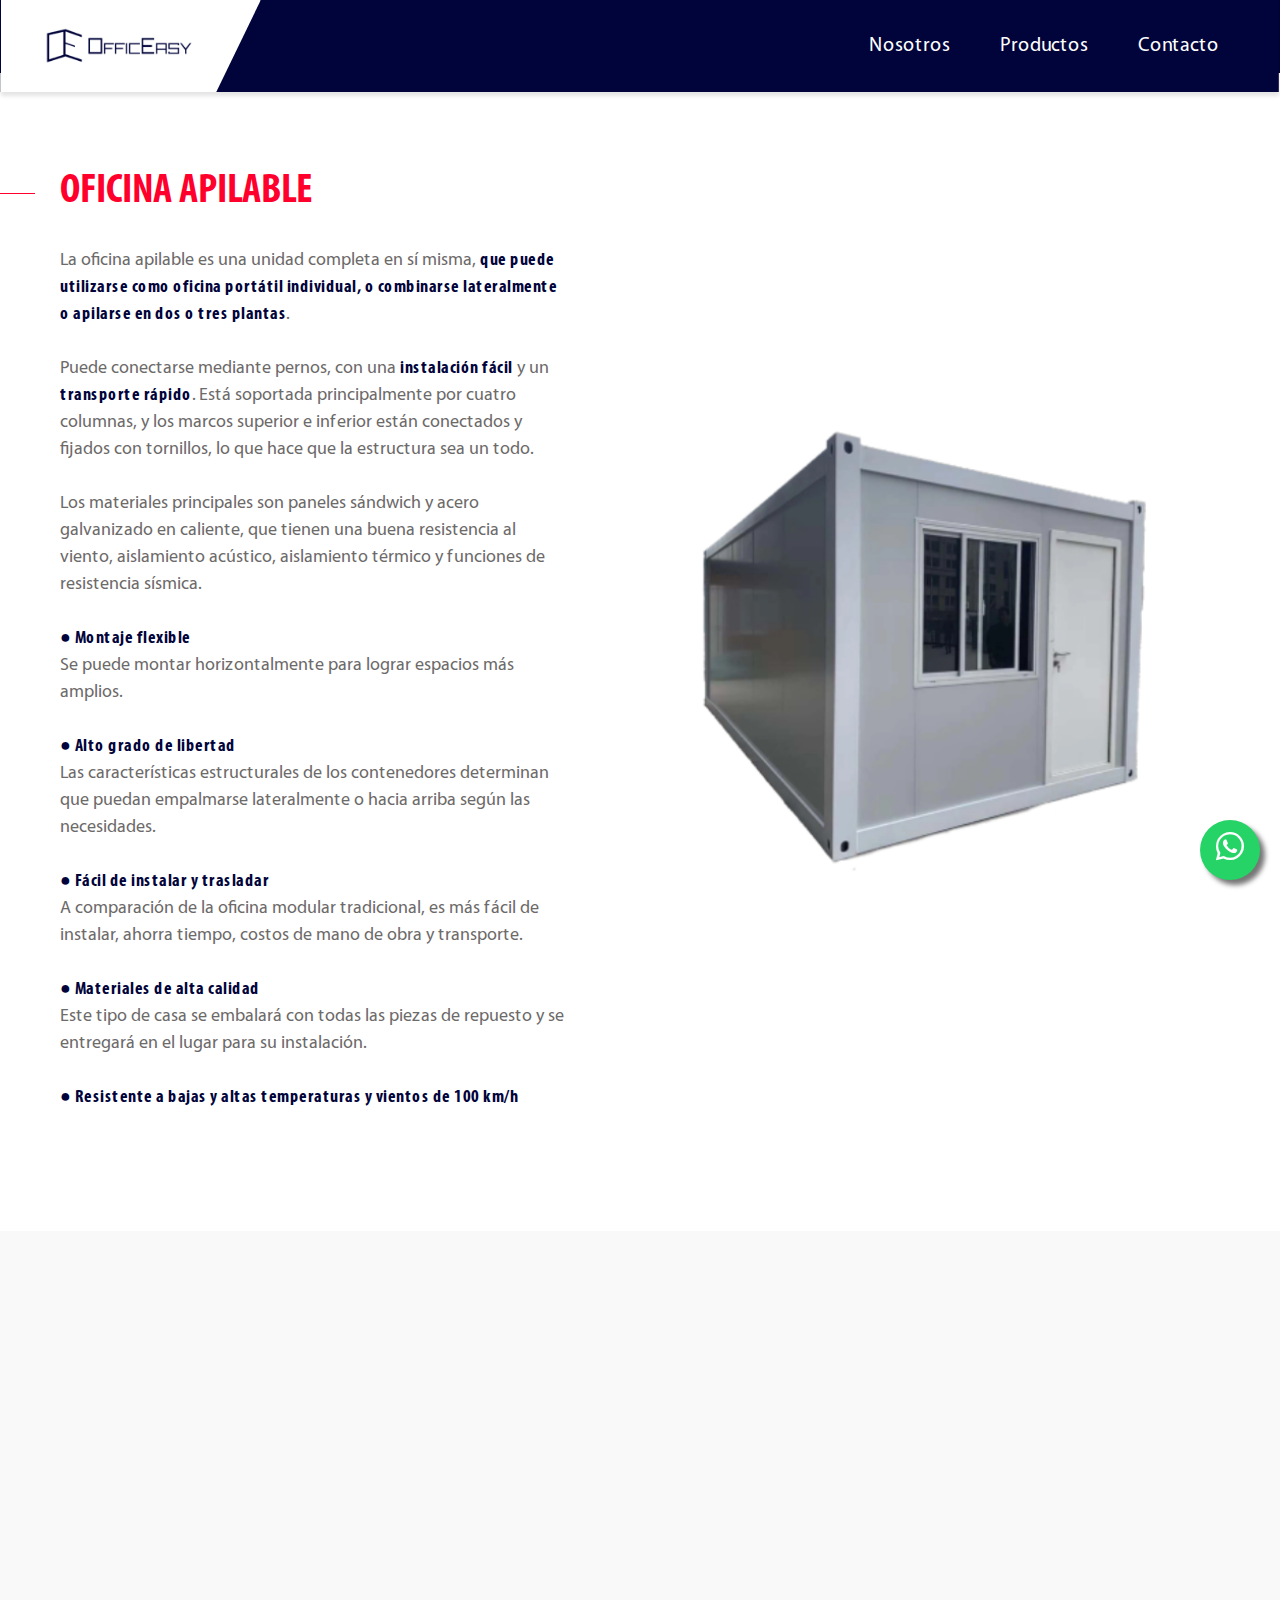
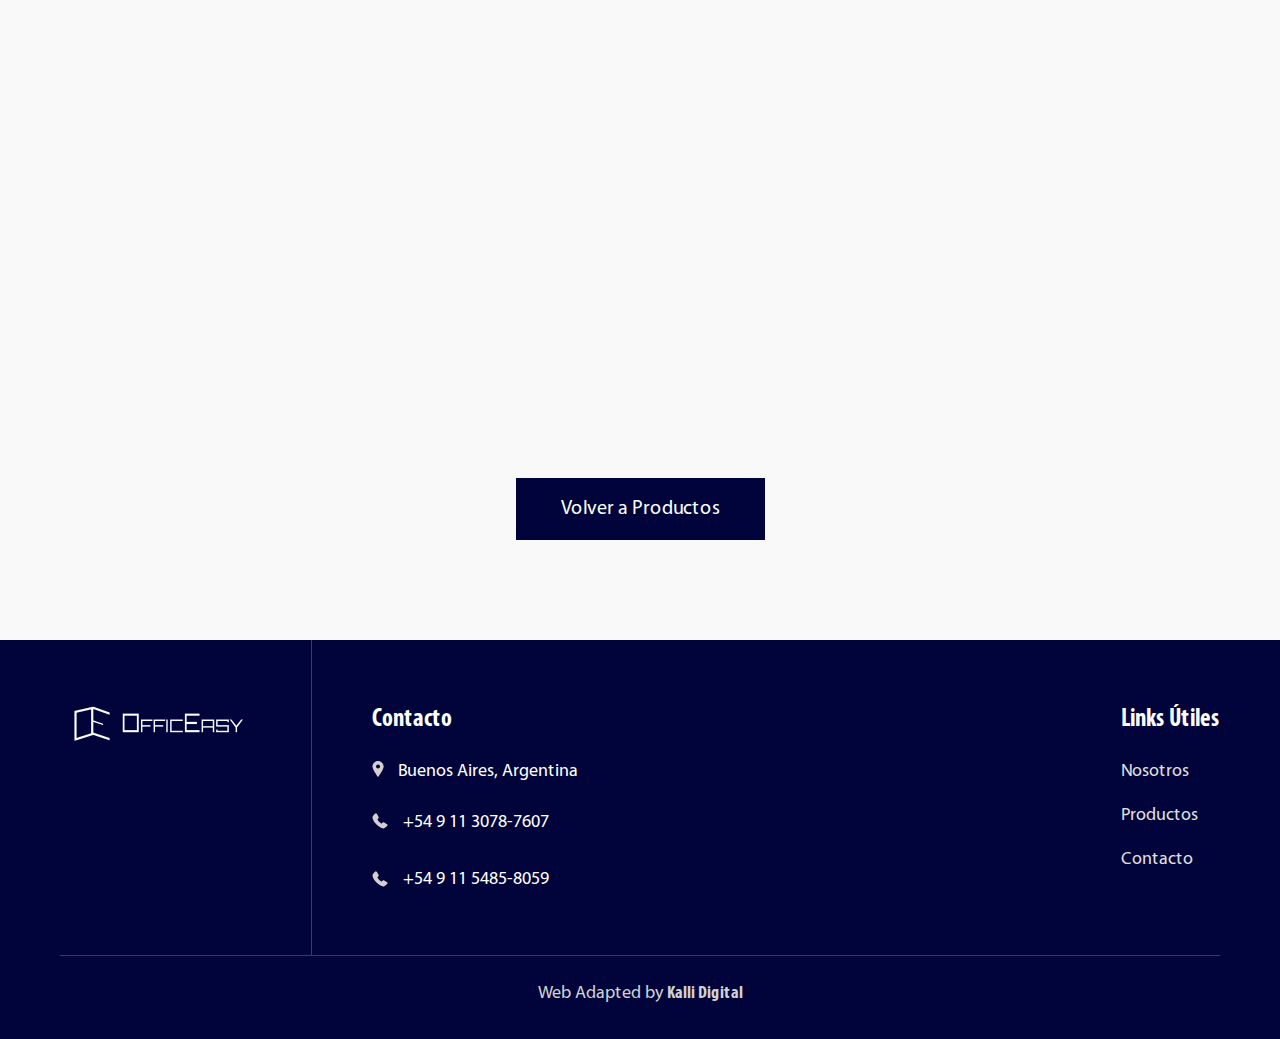
<file: oficina_apilable.html>
<!DOCTYPE html>
<html lang="en">

<head>
	<meta charset="UTF-8">
	<meta name="viewport" content="width=device-width, initial-scale=1.0">
	<link rel="icon" href="images/favicon.png">
	<link rel="stylesheet" href="fonts/stylesheet.css">
	<link rel="stylesheet" href="css/swiper-bundle.min.css">
	<link rel="stylesheet" href="css/magnific-popup.min.css">
	<link rel="stylesheet" href="css/animate.min.css">
	<link rel="stylesheet" href="css/style.css">

    <link href="assets/vendor/bootstrap-icons/bootstrap-icons.css" rel="stylesheet">

	<!--<link href="https://cdn.jsdelivr.net/npm/bootstrap@5.3.3/dist/css/bootstrap.min.css" rel="stylesheet" integrity="sha384-QWTKZyjpPEjISv5WaRU9OFeRpok6YctnYmDr5pNlyT2bRjXh0JMhjY6hW+ALEwIH" crossorigin="anonymous">-->

	<title>Officeasy</title>
</head>

<body>

	<div class="modal-form mfp-hide mfp-with-anim" id="modal-form">

		<div class="modal-form-head">
			<div class="modal-form-logo">
				<img src="images/logo_fondo_blanco.png" alt="Construction">
			</div>
			<div class="modal-form-close">
				<img src="images/close.svg" alt="Close">
			</div>
		</div>

		<div class="modal-form-body">
			<div class="modal-form-title">Request a call</div>
			<form>
				<input type="text" placeholder="Your name*" required>
				<input type="text" placeholder="Your phone*" required>
				<button class="form-button">Send</button>
			</form>
		</div>

	</div>

	<!--<div class="go-up">
		<a href="#">
			<img src="images/arrow-up.svg" alt="Go up">
		</a>
	</div>-->
	
	<header class="site-header">

		<div class="header-top">
			<div class="container">
				<div class="header-row">

					<!-- Header top mobile START -->
					<div class="header-mobile-logo">
						<a href="index.html">
							<img src="images/logo_fondo_blanco.png" alt="Construction">
						</a>
					</div>

					<div class="hamburger">
						<span></span>
						<span></span>
					</div>
					<!-- Header top mobile END -->

					<!--<div class="header-desc">Construction work of all kinds</div>
					<div class="header-right">
					

						<div class="header-social">
							<a href="#">
								<img src="images/social-twitter.svg" alt="Twitter">
							</a>
						
							<a href="#">
								<img src="images/social-facebook.svg" alt="Facebook">
							</a>
							<a href="#">
								<img src="images/social-telegram.svg" alt="Telegram">
							</a>
						</div>
					</div>-->
				</div>
			</div>
		</div>

		<div class="header-bottom">
			<div class="container" style="max-width: none;">
				<div class="header-bottom-row">
					<div class="header-logo">
						<a href="index.html">
							<img src="images/logo_fondo_blanco.png" alt="Construction">
						</a>
					</div>

					<nav class="header-nav">
						<ul>
							<li><a class="anchor-link" href="index.html#nosotros">Nosotros</a></li>
							<li><a class="anchor-link" href="index.html#productos">Productos</a></li>
							<!--<li><a class="anchor-link" href="#s-gallery">Galería</a></li>
							<li><a class="anchor-link" href="#s-team">Our team</a></li>
							<li><a class="anchor-link" href="#s-testimonials">Testimonials</a></li>-->
							<li><a class="anchor-link" href="index.html#contacto">Contacto</a></li>
						</ul>
					</nav>
				</div>
			</div>
		</div>


		<!-- Header mobile START -->
		<div class="header-mobile-wrap">
			<nav class="header-mobile-nav">
				<ul>
					<li><a class="anchor-link" href="index.html#nosotros">Nosotros</a></li>
					<li><a class="anchor-link" href="index.html#productos">Productos</a></li>
					<!--<li><a class="anchor-link" href="#s-gallery">Galería</a></li>
					<li><a class="anchor-link" href="#s-team">Our team</a></li>
					<li><a class="anchor-link" href="#s-testimonials">Testimonials</a></li>-->
					<li><a class="anchor-link" href="index.html#contacto">Contacto</a></li>
				</ul>
			</nav>

			<div class="header-mobile-info">
				<img src="images/location.svg">
				<span>Buenos Aires</span>
			</div>
			<a href="tel:79504575654" class="header-mobile-info">
				<img src="images/phone.svg" alt="+7 950 457 5654">
				<span>+54 9 11 1234 5678</span>
			</a>

			<!--<div class="header-mobile-social">
				<a href="#">
					<img src="images/social-twitter.svg" alt="Twitter">
				</a>
				<a href="#">
					<img src="images/social-vk.svg" alt="Вконтакте">
				</a>
				<a href="#">
					<img src="images/social-facebook.svg" alt="Facebook">
				</a>
				<a href="#">
					<img src="images/social-telegram.svg" alt="Telegram">
				</a>
			</div>-->
		</div>
		<!-- Header mobile END -->

	</header>


	<section class="nosotros" id="nosotros" style="background-color: #fff;">
		<div class="container">

			<div class="about-row">
				<div class="about-left">
					<h2 class="def-title wow fadeInLeft" data-wow-delay="0.2s">OFICINA APILABLE</h2>
					<div class="def-desc wow fadeInLeft" data-wow-delay="0.3s">
						La oficina apilable es una unidad completa en sí misma, 
						<strong>que puede utilizarse como oficina portátil individual, o combinarse lateralmente o apilarse en dos o tres plantas</strong>. 
						<br><br>
						Puede conectarse mediante pernos, con una <strong>instalación fácil</strong> y un <strong>transporte rápido</strong>. Está soportada principalmente por cuatro columnas, y los marcos superior e inferior están conectados y fijados con tornillos, lo que hace que la estructura sea un todo.
						<br><br>
						Los materiales principales son paneles sándwich y acero galvanizado en caliente, que tienen una buena resistencia al viento, aislamiento acústico, aislamiento térmico y funciones de resistencia sísmica.
						<br><br>
						<strong>● Montaje flexible</strong><br>
						Se puede montar horizontalmente para lograr espacios más amplios.
						<br><br>

						<strong>● Alto grado de libertad</strong><br>
						Las características estructurales de los contenedores determinan que puedan empalmarse lateralmente o hacia arriba según las necesidades.
						<br><br>

						<strong>● Fácil de instalar y trasladar</strong><br>
						A comparación de la oficina modular tradicional, es más fácil de instalar, ahorra tiempo, costos de mano de obra y transporte.
						<br><br>

						<strong>● Materiales de alta calidad</strong><br>
						Este tipo de casa se embalará con todas las piezas de repuesto y se entregará en el lugar para su instalación.
						<br><br>

						<strong>● Resistente a bajas y altas temperaturas y vientos de 100 km/h</strong><br>

					</div>
					<!--<a href="#productos" class="def-btn anchor-link wow fadeInLeft" data-wow-delay="0.4s">Order service</a>-->
				</div>
	
				<div class="about-right">
					<img src="images/modificable.png" alt="" class="wow fadeIn" data-wow-delay="0.5s">
				</div>
			</div>

		</div>
	</section>


	<section class="s-gallery" id="s-gallery" style="background-color: #F9F9F9;">
		<div class="container">
			<h2 class="center-title wow fadeIn" data-wow-delay="0.1s">GALERÍA</h2>

			<div class="gallery-wrap">
				<a href="images/apilable_1.JPG" class="gallery-item wow fadeIn" data-effect="mfp-zoom-in" data-wow-delay="0.2s">
					<span class="gallery-border"></span>
					<img src="images/apilable_1.JPG" alt="Image 1">
				</a>
				<a href="images/apilable_2.JPG" class="gallery-item wow fadeIn" data-effect="mfp-zoom-in" data-wow-delay="0.3s">
					<span class="gallery-border"></span>
					<img src="images/apilable_2.JPG" alt="Image 2">
				</a>
				<a href="images/apilable_3.JPG" class="gallery-item wow fadeIn" data-effect="mfp-zoom-in" data-wow-delay="0.4s"> 
					<span class="gallery-border"></span>
					<img src="images/apilable_3.JPG" alt="Image 3">
				</a>
				<a href="images/apilable_4.JPG" class="gallery-item wow fadeIn" data-effect="mfp-zoom-in" data-wow-delay="0.5s">
					<span class="gallery-border"></span>
					<img src="images/apilable_4.JPG" alt="Image 4">
				</a>
				<a href="images/apilable_5.JPG" class="gallery-item wow fadeIn" data-effect="mfp-zoom-in" data-wow-delay="0.6s">
					<span class="gallery-border"></span>
					<img src="images/apilable_5.JPG" alt="Image 5">
				</a>

			</div>

			<!--<div class="gallery-btn">
				<a href="#" class="def-btn wow fadeInUp" data-wow-delay="0.2s">Ver más</a>
			</div>-->
			
		</div>

		<div class="gallery-btn">
			<a href="index.html#productos" class="banner-btn def-btn anchor-link">Volver a Productos</a>
		</div>

	</section>

	
	<footer class="site-footer">
		<div class="container">

			<div class="footer-row">

				<div class="footer-left">
					<div class="footer-logo">
						<a href="#">
							<img src="images/logo_fondo_azul.png" alt="Construction">
						</a>
					</div>
					<!--<div class="footer-desc">
						<strong>Slogan</strong> creado por Kalli Digital.
					</div>-->
				</div>

				<div class="footer-right">


					</nav>
					
					</nav>

					<!--<div class="footer-nav">
						<h5 class="footer-title">Schedule</h5>
						<ul>
							<li>Monday: 8:30 am - 9:00 am</li>
							<li>Tuesday: 8:00 - 9:00</li>
							<li>Wednesday: 8:00 am - 9:00 am</li>
							<li>Thursday: 8:30 am - 9:00 am</li>
							<li>Friday: 10:00 - 4:00</li>
							<li>Saturday: closed</li>
							<li>Sunday: Closed</li>
						</ul>
					</div>-->

					<div class="footer-nav">
						<h5 class="footer-title">Contacto</h5>
						<div>
							<div class="footer-info-item">
								<div class="footer-info-icon"><img src="images/location-gray.svg" alt="Location"></div>
								<div class="footer-info-text">Buenos Aires, Argentina</div>
							</div>
							<div> 
								<a href="tel:1130787607" class="footer-info-item">
								<div class="footer-info-icon"><img src="images/phone-gray.svg" alt="Phone"></div>
								<div class="footer-info-text">+54 9 11 3078-7607</div>
								</a>
							</div>
							<br>
							<div> 
								<a href="tel:1154858059" class="footer-info-item">
								<div class="footer-info-icon"><img src="images/phone-gray.svg" alt="Phone"></div>
								<div class="footer-info-text">+54 9 11 5485-8059</div>
								</a>
							</div>
						</div>

						
						

						<!--<div class="footer-social">
							<a href="#">
								<img src="images/social-twitter-gray.svg" alt="Twitter">
							</a>
							<a href="#">
								<img src="images/social-vk-gray.svg" alt="Вконтакте">
							</a>
							<a href="#">
								<img src="images/social-facebook-gray.svg" alt="Facebook">
							</a>
							<a href="#">
								<img src="images/social-telegram-gray.svg" alt="Telegram">
							</a>
						</div>-->
					</div>


					<nav class="footer-nav">
						<h5 class="footer-title">Links Útiles</h5>
						<div>
							<ul>
								<li><a href="index.html#nosotros">Nosotros</a></li>
								<li><a href="index.html#productos">Productos</a></li>
								<!--<li><a href="#">Galería</a></li>-->
								<li><a href="index.html#contacto">Contacto</a></li>
							</ul>
						</div>
						

					</nav>

				</div>

			</div>
			
			<div class="footer-copyright">
				<div class="copyright-text" style="display: none;">Copyright © 2023 Construction. All rights reserved</div>
				<div class="copyright-text">Web Adapted by <strong><a href="https://kallidigital.com.ar" title="Kalli Digital" target="_blank">Kalli Digital</a></strong></div>
			</div>

		</div>
	</footer>

	<a href="https://api.whatsapp.com/send?phone=+5491130787607&text=Hola,%20equipo%20de%20Officeasy!" target="_blank" class="btn-wsp"><i class="bi bi-whatsapp"></i></a>

	<script src="js/jquery-3.7.0.min.js"></script>
	<script src="js/swiper-bundle.min.js"></script>
	<script src="js/magnific-popup.min.js"></script>
	<script src="js/wow.min.js"></script>
	<script src="js/script.js"></script>

	<!--<script src="https://cdn.jsdelivr.net/npm/bootstrap@5.3.3/dist/js/bootstrap.bundle.min.js" integrity="sha384-YvpcrYf0tY3lHB60NNkmXc5s9fDVZLESaAA55NDzOxhy9GkcIdslK1eN7N6jIeHz" crossorigin="anonymous"></script>-->

</body>

</html>
</file>
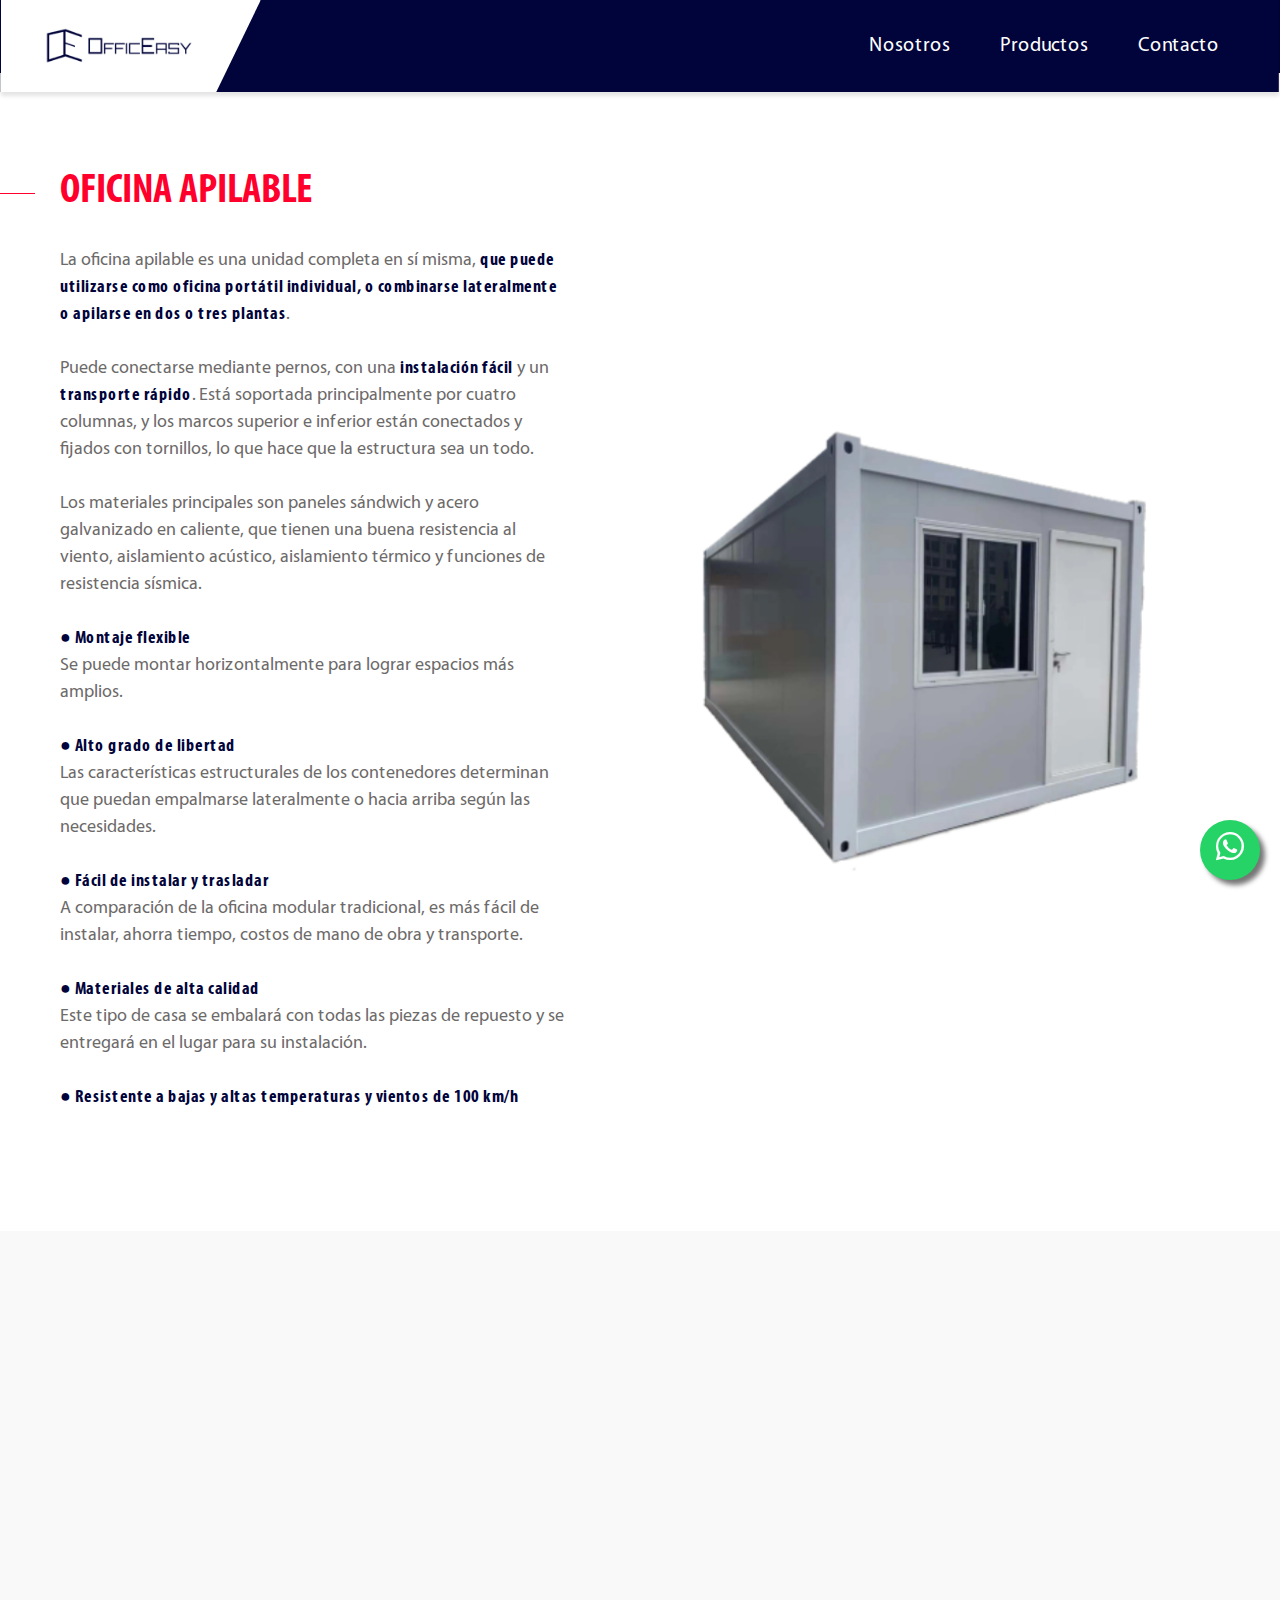
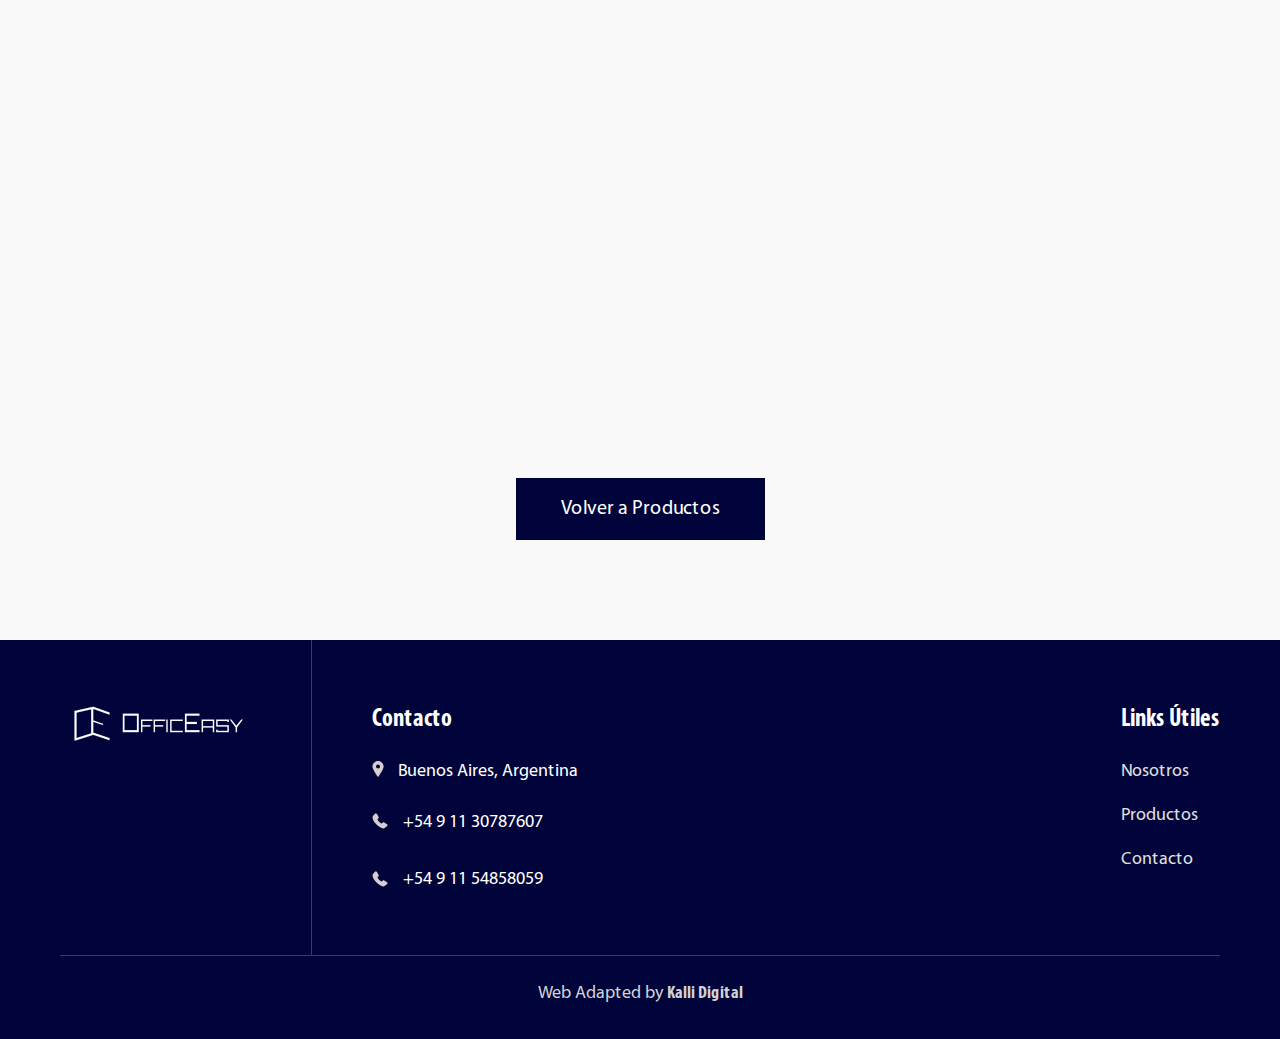
<file: oficina_modificable.html>
<!DOCTYPE html>
<html lang="en">

<head>
	<meta charset="UTF-8">
	<meta name="viewport" content="width=device-width, initial-scale=1.0">
	<link rel="icon" href="images/favicon.png">
	<link rel="stylesheet" href="fonts/stylesheet.css">
	<link rel="stylesheet" href="css/swiper-bundle.min.css">
	<link rel="stylesheet" href="css/magnific-popup.min.css">
	<link rel="stylesheet" href="css/animate.min.css">
	<link rel="stylesheet" href="css/style.css">

    <link href="assets/vendor/bootstrap-icons/bootstrap-icons.css" rel="stylesheet">

	<!--<link href="https://cdn.jsdelivr.net/npm/bootstrap@5.3.3/dist/css/bootstrap.min.css" rel="stylesheet" integrity="sha384-QWTKZyjpPEjISv5WaRU9OFeRpok6YctnYmDr5pNlyT2bRjXh0JMhjY6hW+ALEwIH" crossorigin="anonymous">-->

	<title>Officeasy</title>
</head>

<body>

	<div class="modal-form mfp-hide mfp-with-anim" id="modal-form">

		<div class="modal-form-head">
			<div class="modal-form-logo">
				<img src="images/logo_fondo_blanco.png" alt="Construction">
			</div>
			<div class="modal-form-close">
				<img src="images/close.svg" alt="Close">
			</div>
		</div>

		<div class="modal-form-body">
			<div class="modal-form-title">Request a call</div>
			<form>
				<input type="text" placeholder="Your name*" required>
				<input type="text" placeholder="Your phone*" required>
				<button class="form-button">Send</button>
			</form>
		</div>

	</div>

	<!--<div class="go-up">
		<a href="#">
			<img src="images/arrow-up.svg" alt="Go up">
		</a>
	</div>-->
	
	<header class="site-header">

		<div class="header-top">
			<div class="container">
				<div class="header-row">

					<!-- Header top mobile START -->
					<div class="header-mobile-logo">
						<a href="index.html">
							<img src="images/logo_fondo_blanco.png" alt="Construction">
						</a>
					</div>

					<div class="hamburger">
						<span></span>
						<span></span>
					</div>
					<!-- Header top mobile END -->

					<!--<div class="header-desc">Construction work of all kinds</div>
					<div class="header-right">
						<div class="header-info">
							<img src="images/location.svg" alt="ул. Гагарина 5Б г. Сочи">
							<span>Greenbe street 5B, Latvia</span>
						</div>
						<a href="tel:79504575654" class="header-info">
							<img src="images/phone.svg" alt="+7 950 457 5654">
							<span>+7 950 457 5654</span>
						</a>

						<div class="header-social">
							<a href="#">
								<img src="images/social-twitter.svg" alt="Twitter">
							</a>
							<a href="#">
								<img src="images/social-vk.svg" alt="Вконтакте">
							</a>
							<a href="#">
								<img src="images/social-facebook.svg" alt="Facebook">
							</a>
							<a href="#">
								<img src="images/social-telegram.svg" alt="Telegram">
							</a>
						</div>
					</div>-->
				</div>
			</div>
		</div>

		<div class="header-bottom">
			<div class="container" style="max-width: none;">
				<div class="header-bottom-row">
					<div class="header-logo">
						<a href="index.html">
							<img src="images/logo_fondo_blanco.png" alt="Construction">
						</a>
					</div>

					<nav class="header-nav">
						<ul>
							<li><a class="anchor-link" href="index.html#nosotros">Nosotros</a></li>
							<li><a class="anchor-link" href="index.html#productos">Productos</a></li>
							<!--<li><a class="anchor-link" href="#s-gallery">Galería</a></li>
							<li><a class="anchor-link" href="#s-team">Our team</a></li>
							<li><a class="anchor-link" href="#s-testimonials">Testimonials</a></li>-->
							<li><a class="anchor-link" href="index.html#contacto">Contacto</a></li>
						</ul>
					</nav>
				</div>
			</div>
		</div>


		<!-- Header mobile START -->
		<div class="header-mobile-wrap">
			<nav class="header-mobile-nav">
				<ul>
					<li><a class="anchor-link" href="index.html#nosotros">Nosotros</a></li>
					<li><a class="anchor-link" href="index.html#productos">Productos</a></li>
					<!--<li><a class="anchor-link" href="#s-gallery">Galería</a></li>
					<li><a class="anchor-link" href="#s-team">Our team</a></li>
					<li><a class="anchor-link" href="#s-testimonials">Testimonials</a></li>-->
					<li><a class="anchor-link" href="index.html#contacto">Contacto</a></li>
				</ul>
			</nav>

			<div class="header-mobile-info">
				<img src="images/location.svg">
				<span>Buenos Aires</span>
			</div>
			<a href="tel:79504575654" class="header-mobile-info">
				<img src="images/phone.svg" alt="+7 950 457 5654">
				<span>+54 9 11 1234 5678</span>
			</a>

			<!--<div class="header-mobile-social">
				<a href="#">
					<img src="images/social-twitter.svg" alt="Twitter">
				</a>
				<a href="#">
					<img src="images/social-vk.svg" alt="Вконтакте">
				</a>
				<a href="#">
					<img src="images/social-facebook.svg" alt="Facebook">
				</a>
				<a href="#">
					<img src="images/social-telegram.svg" alt="Telegram">
				</a>
			</div>-->
		</div>
		<!-- Header mobile END -->

	</header>


	<section class="nosotros" id="nosotros" style="background-color: #fff;">
		<div class="container">

			<div class="about-row">
				<div class="about-left">
					<h2 class="def-title wow fadeInLeft" data-wow-delay="0.2s">OFICINA APILABLE</h2>
					<div class="def-desc wow fadeInLeft" data-wow-delay="0.3s">
						La oficina apilable es una unidad completa en sí misma, 
						<strong>que puede utilizarse como oficina portátil individual, o combinarse lateralmente o apilarse en dos o tres plantas</strong>. 
						<br><br>
						Puede conectarse mediante pernos, con una <strong>instalación fácil</strong> y un <strong>transporte rápido</strong>. Está soportada principalmente por cuatro columnas, y los marcos superior e inferior están conectados y fijados con tornillos, lo que hace que la estructura sea un todo.
						<br><br>
						Los materiales principales son paneles sándwich y acero galvanizado en caliente, que tienen una buena resistencia al viento, aislamiento acústico, aislamiento térmico y funciones de resistencia sísmica.
						<br><br>
						<strong>● Montaje flexible</strong><br>
						Se puede montar horizontalmente para lograr espacios más amplios.
						<br><br>

						<strong>● Alto grado de libertad</strong><br>
						Las características estructurales de los contenedores determinan que puedan empalmarse lateralmente o hacia arriba según las necesidades.
						<br><br>

						<strong>● Fácil de instalar y trasladar</strong><br>
						A comparación de la oficina modular tradicional, es más fácil de instalar, ahorra tiempo, costos de mano de obra y transporte.
						<br><br>

						<strong>● Materiales de alta calidad</strong><br>
						Este tipo de casa se embalará con todas las piezas de repuesto y se entregará en el lugar para su instalación.
						<br><br>

						<strong>● Resistente a bajas y altas temperaturas y vientos de 100 km/h</strong><br>

					</div>
					<!--<a href="#productos" class="def-btn anchor-link wow fadeInLeft" data-wow-delay="0.4s">Order service</a>-->
				</div>
	
				<div class="about-right">
					<img src="images/modificable.png" alt="" class="wow fadeIn" data-wow-delay="0.5s">
				</div>
			</div>

		</div>
	</section>


	<section class="s-gallery" id="s-gallery" style="background-color: #F9F9F9;">
		<div class="container">
			<h2 class="center-title wow fadeIn" data-wow-delay="0.1s">GALERÍA</h2>

			<div class="gallery-wrap">
				<a href="images/apilable_1.JPG" class="gallery-item wow fadeIn" data-effect="mfp-zoom-in" data-wow-delay="0.2s">
					<span class="gallery-border"></span>
					<img src="images/apilable_1.JPG" alt="Image 1">
				</a>
				<a href="images/apilable_2.JPG" class="gallery-item wow fadeIn" data-effect="mfp-zoom-in" data-wow-delay="0.3s">
					<span class="gallery-border"></span>
					<img src="images/apilable_2.JPG" alt="Image 2">
				</a>
				<a href="images/apilable_3.JPG" class="gallery-item wow fadeIn" data-effect="mfp-zoom-in" data-wow-delay="0.4s"> 
					<span class="gallery-border"></span>
					<img src="images/apilable_3.JPG" alt="Image 3">
				</a>
				<a href="images/apilable_4.JPG" class="gallery-item wow fadeIn" data-effect="mfp-zoom-in" data-wow-delay="0.5s">
					<span class="gallery-border"></span>
					<img src="images/apilable_4.JPG" alt="Image 4">
				</a>
				<a href="images/apilable_5.JPG" class="gallery-item wow fadeIn" data-effect="mfp-zoom-in" data-wow-delay="0.6s">
					<span class="gallery-border"></span>
					<img src="images/apilable_5.JPG" alt="Image 5">
				</a>

			</div>

			<!--<div class="gallery-btn">
				<a href="#" class="def-btn wow fadeInUp" data-wow-delay="0.2s">Ver más</a>
			</div>-->
			
		</div>

		<div class="gallery-btn">
			<a href="index.html#productos" class="banner-btn def-btn anchor-link">Volver a Productos</a>
		</div>

	</section>

	
	<footer class="site-footer">
		<div class="container">

			<div class="footer-row">

				<div class="footer-left">
					<div class="footer-logo">
						<a href="#">
							<img src="images/logo_fondo_azul.png" alt="Construction">
						</a>
					</div>
					<!--<div class="footer-desc">
						<strong>Slogan</strong> creado por Kalli Digital.
					</div>-->
				</div>

				<div class="footer-right">


					</nav>
					
					</nav>

					<!--<div class="footer-nav">
						<h5 class="footer-title">Schedule</h5>
						<ul>
							<li>Monday: 8:30 am - 9:00 am</li>
							<li>Tuesday: 8:00 - 9:00</li>
							<li>Wednesday: 8:00 am - 9:00 am</li>
							<li>Thursday: 8:30 am - 9:00 am</li>
							<li>Friday: 10:00 - 4:00</li>
							<li>Saturday: closed</li>
							<li>Sunday: Closed</li>
						</ul>
					</div>-->

					<div class="footer-nav">
						<h5 class="footer-title">Contacto</h5>
						<div>
							<div class="footer-info-item">
								<div class="footer-info-icon"><img src="images/location-gray.svg" alt="Location"></div>
								<div class="footer-info-text">Buenos Aires, Argentina</div>
							</div>
							<div> 
								<a href="tel:1130787607" class="footer-info-item">
								<div class="footer-info-icon"><img src="images/phone-gray.svg" alt="Phone"></div>
								<div class="footer-info-text">+54 9 11 30787607</div>
								</a>
							</div>
							<br>
							<div> 
								<a href="tel:1154858059" class="footer-info-item">
								<div class="footer-info-icon"><img src="images/phone-gray.svg" alt="Phone"></div>
								<div class="footer-info-text">+54 9 11 54858059</div>
								</a>
							</div>
						</div>

						
						

						<!--<div class="footer-social">
							<a href="#">
								<img src="images/social-twitter-gray.svg" alt="Twitter">
							</a>
							<a href="#">
								<img src="images/social-vk-gray.svg" alt="Вконтакте">
							</a>
							<a href="#">
								<img src="images/social-facebook-gray.svg" alt="Facebook">
							</a>
							<a href="#">
								<img src="images/social-telegram-gray.svg" alt="Telegram">
							</a>
						</div>-->
					</div>


					<nav class="footer-nav">
						<h5 class="footer-title">Links Útiles</h5>
						<div>
							<ul>
								<li><a href="index.html#nosotros">Nosotros</a></li>
								<li><a href="index.html#productos">Productos</a></li>
								<!--<li><a href="#">Galería</a></li>-->
								<li><a href="index.html#contacto">Contacto</a></li>
							</ul>
						</div>
						

					</nav>

				</div>

			</div>
			
			<div class="footer-copyright">
				<div class="copyright-text" style="display: none;">Copyright © 2023 Construction. All rights reserved</div>
				<div class="copyright-text">Web Adapted by <strong><a href="https://kallidigital.com.ar" title="Kalli Digital" target="_blank">Kalli Digital</a></strong></div>
			</div>

		</div>
	</footer>

	<a href="https://api.whatsapp.com/send?phone=+5491151607198&text=Hola,%20equipo%20de%20OfficEasy!" target="_blank" class="btn-wsp"><i class="bi bi-whatsapp"></i></a>

	<script src="js/jquery-3.7.0.min.js"></script>
	<script src="js/swiper-bundle.min.js"></script>
	<script src="js/magnific-popup.min.js"></script>
	<script src="js/wow.min.js"></script>
	<script src="js/script.js"></script>

	<!--<script src="https://cdn.jsdelivr.net/npm/bootstrap@5.3.3/dist/js/bootstrap.bundle.min.js" integrity="sha384-YvpcrYf0tY3lHB60NNkmXc5s9fDVZLESaAA55NDzOxhy9GkcIdslK1eN7N6jIeHz" crossorigin="anonymous"></script>-->

</body>

</html>
</file>
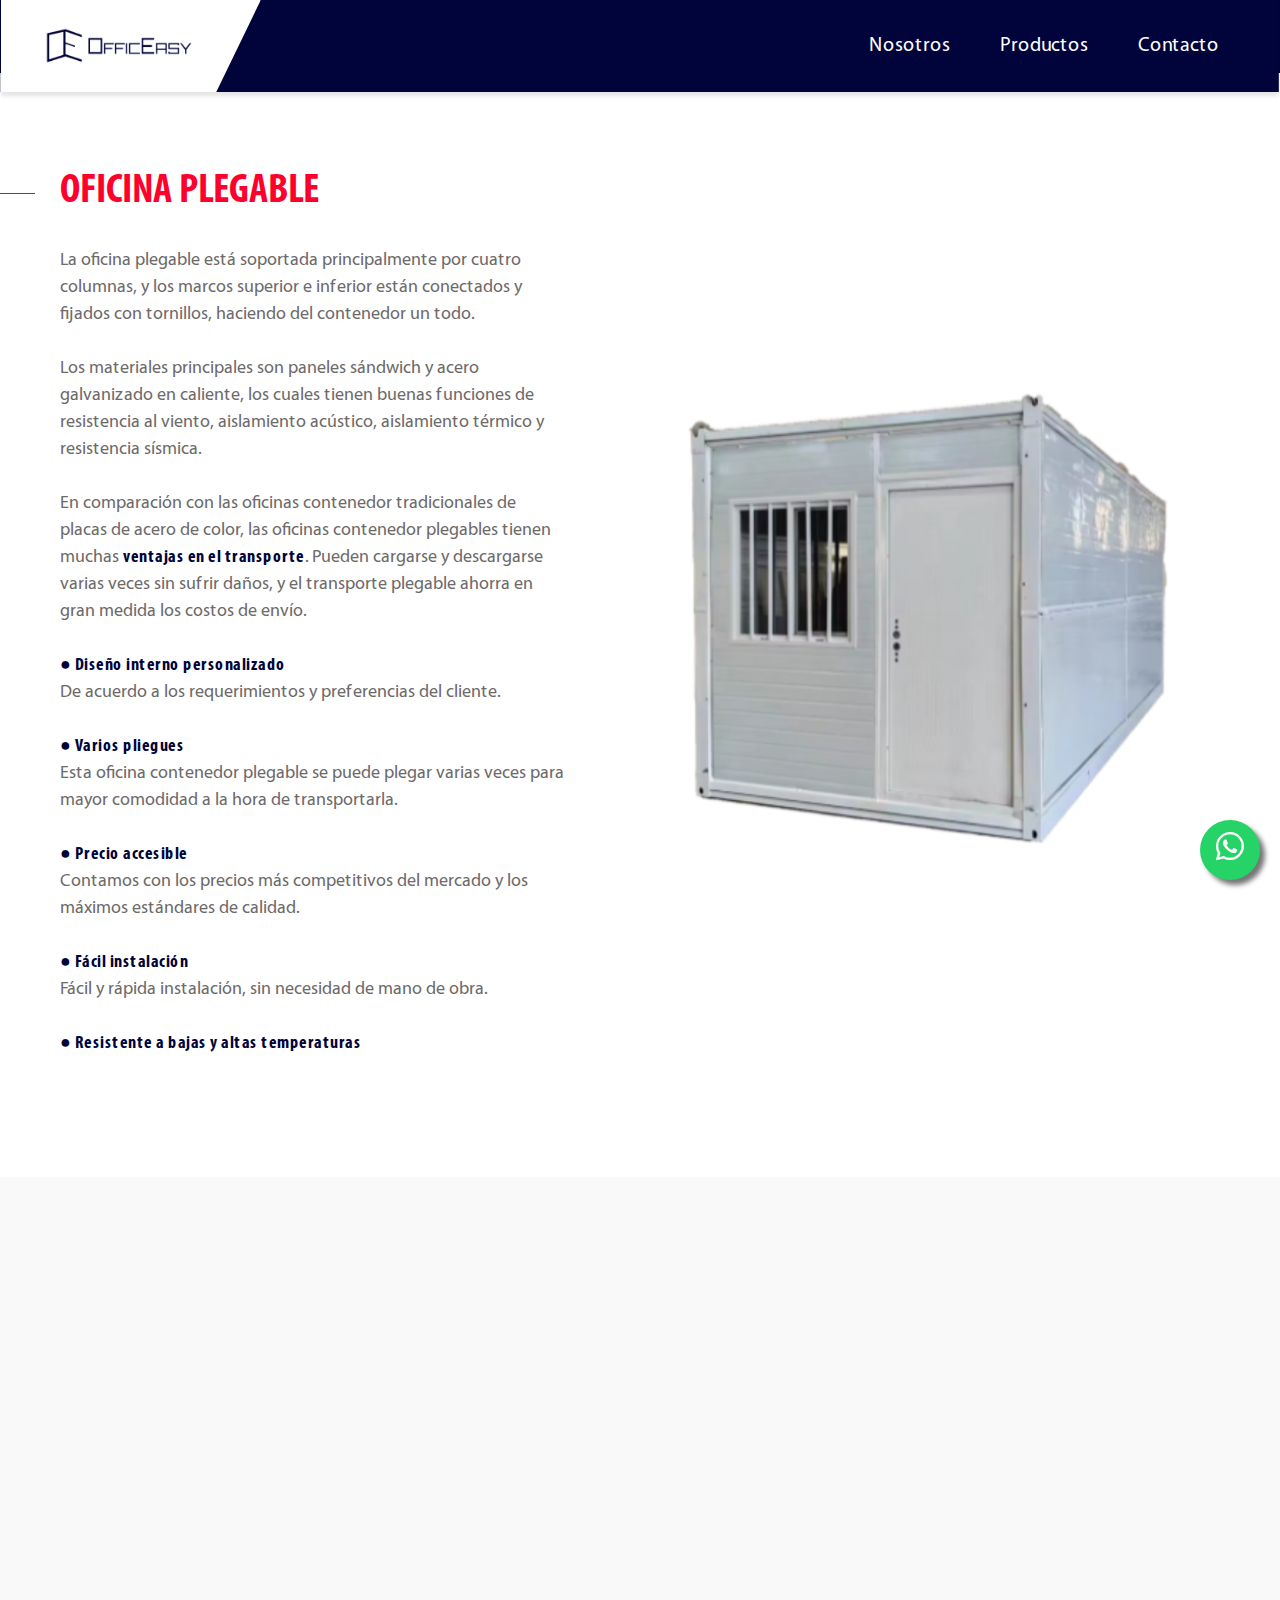
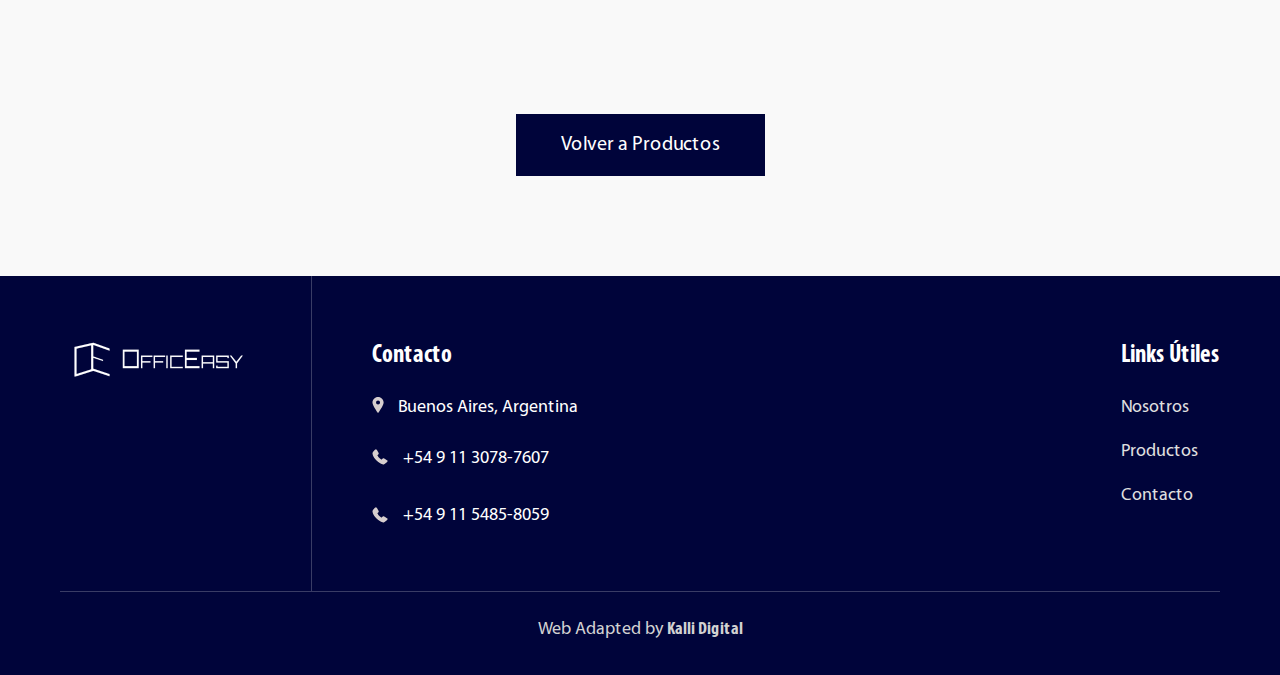
<file: oficina_plegable.html>
<!DOCTYPE html>
<html lang="en">

<head>
	<meta charset="UTF-8">
	<meta name="viewport" content="width=device-width, initial-scale=1.0">
	<link rel="icon" href="images/favicon.png">
	<link rel="stylesheet" href="fonts/stylesheet.css">
	<link rel="stylesheet" href="css/swiper-bundle.min.css">
	<link rel="stylesheet" href="css/magnific-popup.min.css">
	<link rel="stylesheet" href="css/animate.min.css">
	<link rel="stylesheet" href="css/style.css">

    <link href="assets/vendor/bootstrap-icons/bootstrap-icons.css" rel="stylesheet">

	<!--<link href="https://cdn.jsdelivr.net/npm/bootstrap@5.3.3/dist/css/bootstrap.min.css" rel="stylesheet" integrity="sha384-QWTKZyjpPEjISv5WaRU9OFeRpok6YctnYmDr5pNlyT2bRjXh0JMhjY6hW+ALEwIH" crossorigin="anonymous">-->

	<title>Officeasy</title>
</head>

<body>

	<div class="modal-form mfp-hide mfp-with-anim" id="modal-form">

		<div class="modal-form-head">
			<div class="modal-form-logo">
				<img src="images/logo_fondo_blanco.png" alt="Construction">
			</div>
			<div class="modal-form-close">
				<img src="images/close.svg" alt="Close">
			</div>
		</div>

		<div class="modal-form-body">
			<div class="modal-form-title">Request a call</div>
			<form>
				<input type="text" placeholder="Your name*" required>
				<input type="text" placeholder="Your phone*" required>
				<button class="form-button">Send</button>
			</form>
		</div>

	</div>

	<!--<div class="go-up">
		<a href="#">
			<img src="images/arrow-up.svg" alt="Go up">
		</a>
	</div>-->
	
	<header class="site-header">

		<div class="header-top">
			<div class="container">
				<div class="header-row">

					<!-- Header top mobile START -->
					<div class="header-mobile-logo">
						<a href="index.html">
							<img src="images/logo_fondo_blanco.png" alt="Construction">
						</a>
					</div>

					<div class="hamburger">
						<span></span>
						<span></span>
					</div>
					<!-- Header top mobile END -->

					<!--<div class="header-desc">Construction work of all kinds</div>
					<div class="header-right">
						<div class="header-info">
						
						</div>
						<a href="tel:79504575654" class="header-info">
							<img src="images/phone.svg" alt="+7 950 457 5654">
							<span>+7 950 457 5654</span>
						</a>

						<div class="header-social">
							<a href="#">
								<img src="images/social-twitter.svg" alt="Twitter">
							</a>
					
							<a href="#">
								<img src="images/social-facebook.svg" alt="Facebook">
							</a>
							<a href="#">
								<img src="images/social-telegram.svg" alt="Telegram">
							</a>
						</div>
					</div>-->
				</div>
			</div>
		</div>

		<div class="header-bottom">
			<div class="container" style="max-width: none;">
				<div class="header-bottom-row">
					<div class="header-logo">
						<a href="index.html">
							<img src="images/logo_fondo_blanco.png" alt="Construction">
						</a>
					</div>

					<nav class="header-nav">
						<ul>
							<li><a class="anchor-link" href="index.html#nosotros">Nosotros</a></li>
							<li><a class="anchor-link" href="index.html#productos">Productos</a></li>
							<!--<li><a class="anchor-link" href="#s-gallery">Galería</a></li>
							<li><a class="anchor-link" href="#s-team">Our team</a></li>
							<li><a class="anchor-link" href="#s-testimonials">Testimonials</a></li>-->
							<li><a class="anchor-link" href="index.html#contacto">Contacto</a></li>
						</ul>
					</nav>
				</div>
			</div>
		</div>


		<!-- Header mobile START -->
		<div class="header-mobile-wrap">
			<nav class="header-mobile-nav">
				<ul>
					<li><a class="anchor-link" href="index.html#nosotros">Nosotros</a></li>
					<li><a class="anchor-link" href="index.html#productos">Productos</a></li>
					<!--<li><a class="anchor-link" href="#s-gallery">Galería</a></li>
					<li><a class="anchor-link" href="#s-team">Our team</a></li>
					<li><a class="anchor-link" href="#s-testimonials">Testimonials</a></li>-->
					<li><a class="anchor-link" href="index.html#contacto">Contacto</a></li>
				</ul>
			</nav>

			<div class="header-mobile-info">
				<img src="images/location.svg" alt="">
				<span>Buenos Aires</span>
			</div>
			<a href="tel:79504575654" class="header-mobile-info">
				<img src="images/phone.svg" alt="+7 950 457 5654">
				<span>+54 9 11 1234 5678</span>
			</a>

			<!--<div class="header-mobile-social">
				<a href="#">
					<img src="images/social-twitter.svg" alt="Twitter">
				</a>
				<a href="#">
					<img src="images/social-vk.svg" alt="Вконтакте">
				</a>
				<a href="#">
					<img src="images/social-facebook.svg" alt="Facebook">
				</a>
				<a href="#">
					<img src="images/social-telegram.svg" alt="Telegram">
				</a>
			</div>-->
		</div>
		<!-- Header mobile END -->

	</header>


	<section class="nosotros" id="nosotros" style="background-color: #fff;">
		<div class="container">

			<div class="about-row">
				<div class="about-left">
					<h2 class="def-title wow fadeInLeft" data-wow-delay="0.2s">OFICINA PLEGABLE</h2>
					<div class="def-desc wow fadeInLeft" data-wow-delay="0.3s">
						La oficina plegable está soportada principalmente por cuatro columnas, y los marcos superior e inferior están conectados y fijados con tornillos, haciendo del contenedor un todo. 
						<br><br>
						Los materiales principales son paneles sándwich y acero galvanizado en caliente, los cuales tienen buenas funciones de resistencia al viento, aislamiento acústico, aislamiento térmico y resistencia sísmica.
						<br><br>
						En comparación con las oficinas contenedor tradicionales de placas de acero de color, las oficinas contenedor plegables tienen muchas <strong>ventajas en el transporte</strong>. Pueden cargarse y descargarse varias veces sin sufrir daños, y el transporte plegable ahorra en gran medida los costos de envío.
						<br><br>
						<strong>● Diseño interno personalizado</strong><br>
						De acuerdo a los requerimientos y preferencias del cliente.
						<br><br>

						<strong>● Varios pliegues</strong><br>
						Esta oficina contenedor plegable se puede plegar varias veces para mayor comodidad a la hora de transportarla.
						<br><br>

						<strong>● Precio accesible</strong><br>
						Contamos con los precios más competitivos del mercado y los máximos estándares de calidad.
						<br><br>

						<strong>● Fácil instalación</strong><br>
						Fácil y rápida instalación, sin necesidad de mano de obra.
						<br><br>

						<strong>● Resistente a bajas y altas temperaturas</strong><br>
					</div>
					<!--<a href="#productos" class="def-btn anchor-link wow fadeInLeft" data-wow-delay="0.4s">Order service</a>-->
				</div>
	
				<div class="about-right">
					<img src="images/prueba_ofi_plegable.png" alt="О нас" class="wow fadeIn" data-wow-delay="0.5s">
				</div>
			</div>

		</div>
	</section>


	<section class="s-gallery" id="s-gallery" style="background-color: #F9F9F9;">
		<div class="container">
			<h2 class="center-title wow fadeIn" data-wow-delay="0.1s">GALERÍA</h2>

			<div class="gallery-wrap">
				<a href="images/Plegable_1.JPG" class="gallery-item wow fadeIn" data-effect="mfp-zoom-in" data-wow-delay="0.2s">
					<span class="gallery-border"></span>
					<img src="images/Plegable_1.JPG" alt="Image 1">
				</a>
				<a href="images/Plegable_2.png" class="gallery-item wow fadeIn" data-effect="mfp-zoom-in" data-wow-delay="0.3s">
					<span class="gallery-border"></span>
					<img src="images/Plegable_2.png" alt="Image 2">
				</a>
				<a href="images/Plegable_3.JPG" class="gallery-item wow fadeIn" data-effect="mfp-zoom-in" data-wow-delay="0.4s"> 
					<span class="gallery-border"></span>
					<img src="images/Plegable_3.JPG" alt="Image 3">
				</a>
			</div>

			<!--<div class="gallery-btn">
				<a href="#" class="def-btn wow fadeInUp" data-wow-delay="0.2s">Ver más</a>
			</div>-->
			
		</div>

		<div class="gallery-btn">
			<a href="index.html#productos" class="banner-btn def-btn anchor-link">Volver a Productos</a>
		</div>

	</section>

	

	
	<footer class="site-footer">
		<div class="container">

			<div class="footer-row">

				<div class="footer-left">
					<div class="footer-logo">
						<a href="#">
							<img src="images/logo_fondo_azul.png" alt="Construction">
						</a>
					</div>
					<!--<div class="footer-desc">
						<strong>Slogan</strong> creado por Kalli Digital.
					</div>-->
				</div>

				<div class="footer-right">


					</nav>
					
					</nav>

					<!--<div class="footer-nav">
						<h5 class="footer-title">Schedule</h5>
						<ul>
							<li>Monday: 8:30 am - 9:00 am</li>
							<li>Tuesday: 8:00 - 9:00</li>
							<li>Wednesday: 8:00 am - 9:00 am</li>
							<li>Thursday: 8:30 am - 9:00 am</li>
							<li>Friday: 10:00 - 4:00</li>
							<li>Saturday: closed</li>
							<li>Sunday: Closed</li>
						</ul>
					</div>-->

					<div class="footer-nav">
						<h5 class="footer-title">Contacto</h5>
						<div>
							<div class="footer-info-item">
								<div class="footer-info-icon"><img src="images/location-gray.svg" alt="Location"></div>
								<div class="footer-info-text">Buenos Aires, Argentina</div>
							</div>
							<div> 
								<a href="tel:1130787607" class="footer-info-item">
								<div class="footer-info-icon"><img src="images/phone-gray.svg" alt="Phone"></div>
								<div class="footer-info-text">+54 9 11 3078-7607</div>
								</a>
							</div>
							<br>
							<div> 
								<a href="tel:1154858059" class="footer-info-item">
								<div class="footer-info-icon"><img src="images/phone-gray.svg" alt="Phone"></div>
								<div class="footer-info-text">+54 9 11 5485-8059</div>
								</a>
							</div>
						</div>

						
						

						<!--<div class="footer-social">
							<a href="#">
								<img src="images/social-twitter-gray.svg" alt="Twitter">
							</a>
						
							<a href="#">
								<img src="images/social-facebook-gray.svg" alt="Facebook">
							</a>
							<a href="#">
								<img src="images/social-telegram-gray.svg" alt="Telegram">
							</a>
						</div>-->
					</div>


					<nav class="footer-nav">
						<h5 class="footer-title">Links Útiles</h5>
						<div>
							<ul>
								<li><a href="index.html#nosotros">Nosotros</a></li>
								<li><a href="index.html#productos">Productos</a></li>
								<!--<li><a href="#">Galería</a></li>-->
								<li><a href="index.html#contacto">Contacto</a></li>
							</ul>
						</div>
						

					</nav>

				</div>

			</div>
			
			<div class="footer-copyright">
				<div class="copyright-text" style="display: none;">Copyright © 2023 Construction. All rights reserved</div>
				<div class="copyright-text">Web Adapted by <strong><a href="https://kallidigital.com.ar" title="Kalli Digital" target="_blank">Kalli Digital</a></strong></div>
			</div>

		</div>
	</footer>

	<a href="https://api.whatsapp.com/send?phone=+5491130787607&text=Hola,%20equipo%20de%20Officeasy!" target="_blank" class="btn-wsp"><i class="bi bi-whatsapp"></i></a>

	<script src="js/jquery-3.7.0.min.js"></script>
	<script src="js/swiper-bundle.min.js"></script>
	<script src="js/magnific-popup.min.js"></script>
	<script src="js/wow.min.js"></script>
	<script src="js/script.js"></script>

	<!--<script src="https://cdn.jsdelivr.net/npm/bootstrap@5.3.3/dist/js/bootstrap.bundle.min.js" integrity="sha384-YvpcrYf0tY3lHB60NNkmXc5s9fDVZLESaAA55NDzOxhy9GkcIdslK1eN7N6jIeHz" crossorigin="anonymous"></script>-->

</body>

</html>
</file>
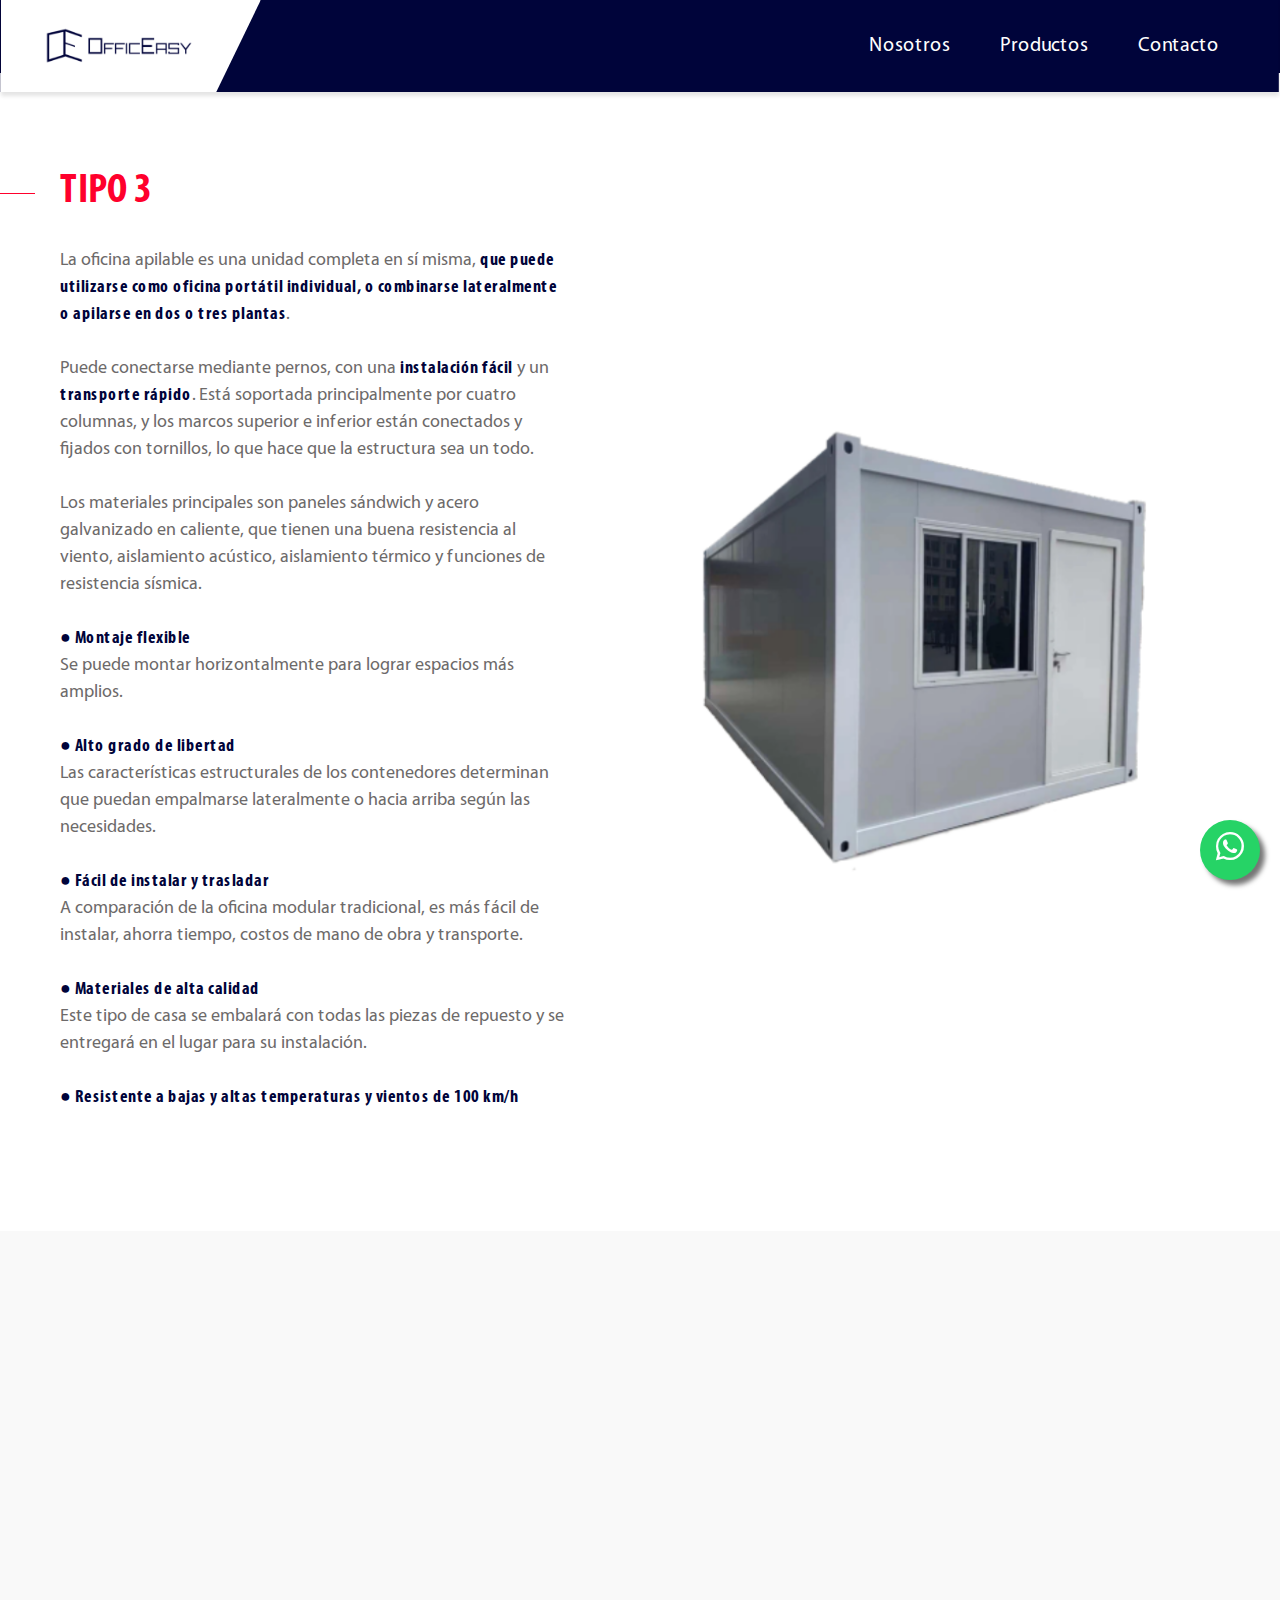
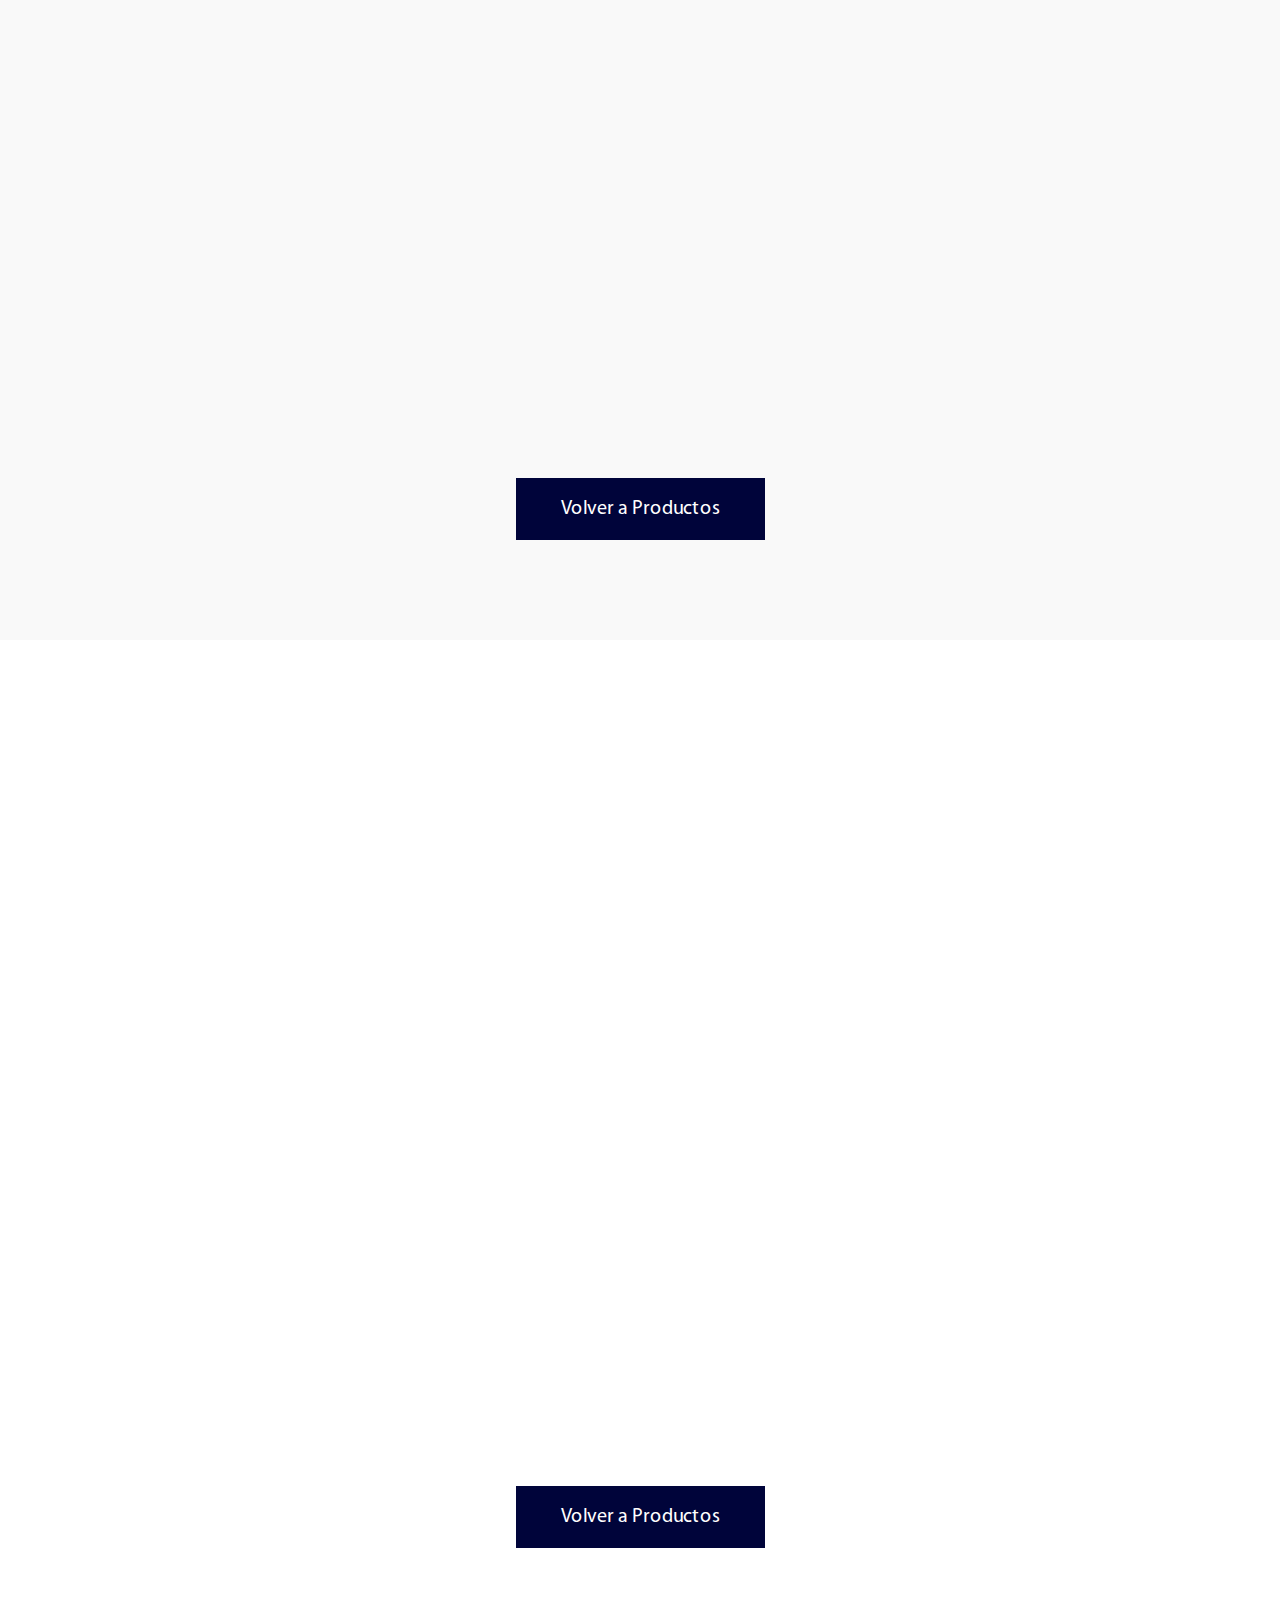
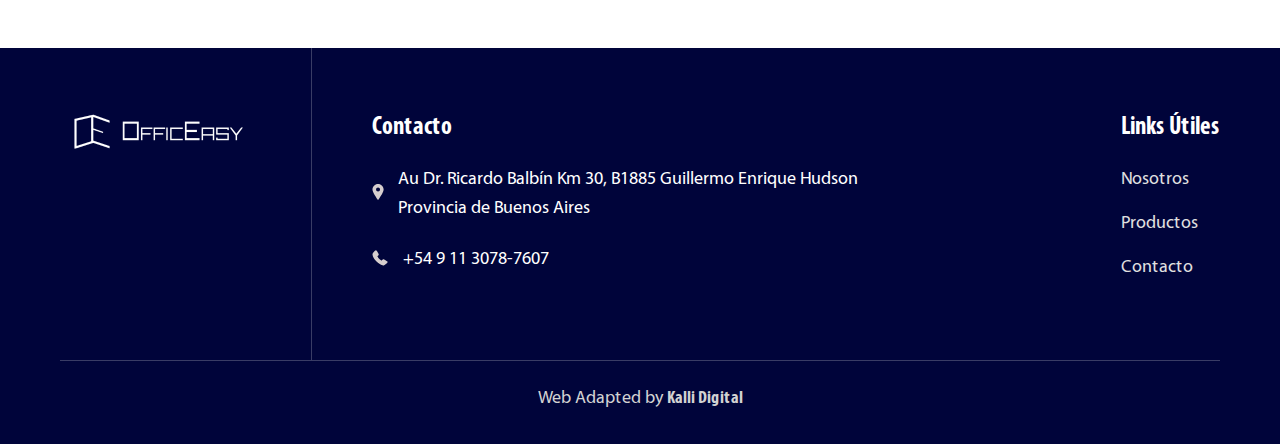
<file: tipo_3_casa_expandible.html>
<!DOCTYPE html>
<html lang="en">

<head>
	<meta charset="UTF-8">
	<meta name="viewport" content="width=device-width, initial-scale=1.0">
	<link rel="icon" href="images/favicon.png">
	<link rel="stylesheet" href="fonts/stylesheet.css">
	<link rel="stylesheet" href="css/swiper-bundle.min.css">
	<link rel="stylesheet" href="css/magnific-popup.min.css">
	<link rel="stylesheet" href="css/animate.min.css">
	<link rel="stylesheet" href="css/style.css">

    <link href="assets/vendor/bootstrap-icons/bootstrap-icons.css" rel="stylesheet">

	<!--<link href="https://cdn.jsdelivr.net/npm/bootstrap@5.3.3/dist/css/bootstrap.min.css" rel="stylesheet" integrity="sha384-QWTKZyjpPEjISv5WaRU9OFeRpok6YctnYmDr5pNlyT2bRjXh0JMhjY6hW+ALEwIH" crossorigin="anonymous">-->

	<title>Officeasy</title>
</head>

<body>

	<div class="modal-form mfp-hide mfp-with-anim" id="modal-form">

		<div class="modal-form-head">
			<div class="modal-form-logo">
				<img src="images/logo_fondo_blanco.png" alt="Construction">
			</div>
			<div class="modal-form-close">
				<img src="images/close.svg" alt="Close">
			</div>
		</div>

		<div class="modal-form-body">
			<div class="modal-form-title">Request a call</div>
			<form>
				<input type="text" placeholder="Your name*" required>
				<input type="text" placeholder="Your phone*" required>
				<button class="form-button">Send</button>
			</form>
		</div>

	</div>

	<!--<div class="go-up">
		<a href="#">
			<img src="images/arrow-up.svg" alt="Go up">
		</a>
	</div>-->
	
	<header class="site-header">

		<div class="header-top">
			<div class="container">
				<div class="header-row">

					<!-- Header top mobile START -->
					<div class="header-mobile-logo">
						<a href="index.html">
							<img src="images/logo_fondo_blanco.png" alt="Construction">
						</a>
					</div>

					<div class="hamburger">
						<span></span>
						<span></span>
					</div>
					<!-- Header top mobile END -->

					<!--<div class="header-desc">Construction work of all kinds</div>
					<div class="header-right">
					

						<div class="header-social">
							<a href="#">
								<img src="images/social-twitter.svg" alt="Twitter">
							</a>
						
							<a href="#">
								<img src="images/social-facebook.svg" alt="Facebook">
							</a>
							<a href="#">
								<img src="images/social-telegram.svg" alt="Telegram">
							</a>
						</div>
					</div>-->
				</div>
			</div>
		</div>

		<div class="header-bottom">
			<div class="container" style="max-width: none;">
				<div class="header-bottom-row">
					<div class="header-logo">
						<a href="index.html">
							<img src="images/logo_fondo_blanco.png" alt="Construction">
						</a>
					</div>

					<nav class="header-nav">
						<ul>
							<li><a class="anchor-link" href="index.html#nosotros">Nosotros</a></li>
							<li><a class="anchor-link" href="index.html#productos">Productos</a></li>
							<!--<li><a class="anchor-link" href="#s-gallery">Galería</a></li>
							<li><a class="anchor-link" href="#s-team">Our team</a></li>
							<li><a class="anchor-link" href="#s-testimonials">Testimonials</a></li>-->
							<li><a class="anchor-link" href="index.html#contacto">Contacto</a></li>
						</ul>
					</nav>
				</div>
			</div>
		</div>


		<!-- Header mobile START -->
		<div class="header-mobile-wrap">
			<nav class="header-mobile-nav">
				<ul>
					<li><a class="anchor-link" href="index.html#nosotros">Nosotros</a></li>
					<li><a class="anchor-link" href="index.html#productos">Productos</a></li>
					<!--<li><a class="anchor-link" href="#s-gallery">Galería</a></li>
					<li><a class="anchor-link" href="#s-team">Our team</a></li>
					<li><a class="anchor-link" href="#s-testimonials">Testimonials</a></li>-->
					<li><a class="anchor-link" href="index.html#contacto">Contacto</a></li>
				</ul>
			</nav>

			<div class="header-mobile-info">
				<img src="images/location.svg">
				<span>Buenos Aires</span>
			</div>
			<a href="tel:79504575654" class="header-mobile-info">
				<img src="images/phone.svg" alt="+7 950 457 5654">
				<span>+54 9 11 1234 5678</span>
			</a>

			<!--<div class="header-mobile-social">
				<a href="#">
					<img src="images/social-twitter.svg" alt="Twitter">
				</a>
				<a href="#">
					<img src="images/social-vk.svg" alt="Вконтакте">
				</a>
				<a href="#">
					<img src="images/social-facebook.svg" alt="Facebook">
				</a>
				<a href="#">
					<img src="images/social-telegram.svg" alt="Telegram">
				</a>
			</div>-->
		</div>
		<!-- Header mobile END -->

	</header>


	<section class="nosotros" id="nosotros" style="background-color: #fff;">
		<div class="container">

			<div class="about-row">
				<div class="about-left">
					<h2 class="def-title wow fadeInLeft" data-wow-delay="0.2s">TIPO 3</h2>
					<div class="def-desc wow fadeInLeft" data-wow-delay="0.3s">
						La oficina apilable es una unidad completa en sí misma, 
						<strong>que puede utilizarse como oficina portátil individual, o combinarse lateralmente o apilarse en dos o tres plantas</strong>. 
						<br><br>
						Puede conectarse mediante pernos, con una <strong>instalación fácil</strong> y un <strong>transporte rápido</strong>. Está soportada principalmente por cuatro columnas, y los marcos superior e inferior están conectados y fijados con tornillos, lo que hace que la estructura sea un todo.
						<br><br>
						Los materiales principales son paneles sándwich y acero galvanizado en caliente, que tienen una buena resistencia al viento, aislamiento acústico, aislamiento térmico y funciones de resistencia sísmica.
						<br><br>
						<strong>● Montaje flexible</strong><br>
						Se puede montar horizontalmente para lograr espacios más amplios.
						<br><br>

						<strong>● Alto grado de libertad</strong><br>
						Las características estructurales de los contenedores determinan que puedan empalmarse lateralmente o hacia arriba según las necesidades.
						<br><br>

						<strong>● Fácil de instalar y trasladar</strong><br>
						A comparación de la oficina modular tradicional, es más fácil de instalar, ahorra tiempo, costos de mano de obra y transporte.
						<br><br>

						<strong>● Materiales de alta calidad</strong><br>
						Este tipo de casa se embalará con todas las piezas de repuesto y se entregará en el lugar para su instalación.
						<br><br>

						<strong>● Resistente a bajas y altas temperaturas y vientos de 100 km/h</strong><br>

					</div>
					<!--<a href="#productos" class="def-btn anchor-link wow fadeInLeft" data-wow-delay="0.4s">Order service</a>-->
				</div>
	
				<div class="about-right">
					<img src="images/modificable.png" alt="" class="wow fadeIn" data-wow-delay="0.5s">
				</div>
			</div>

		</div>
	</section>


	<section class="s-gallery" id="s-gallery" style="background-color: #F9F9F9;">
		<div class="container">
			<h2 class="center-title wow fadeIn" data-wow-delay="0.1s">GALERÍA</h2>

			<div class="gallery-wrap">
				<a href="images/apilable_1.JPG" class="gallery-item wow fadeIn" data-effect="mfp-zoom-in" data-wow-delay="0.2s">
					<span class="gallery-border"></span>
					<img src="images/apilable_1.JPG" alt="Image 1">
				</a>
				<a href="images/apilable_2.JPG" class="gallery-item wow fadeIn" data-effect="mfp-zoom-in" data-wow-delay="0.3s">
					<span class="gallery-border"></span>
					<img src="images/apilable_2.JPG" alt="Image 2">
				</a>
				<a href="images/apilable_3.JPG" class="gallery-item wow fadeIn" data-effect="mfp-zoom-in" data-wow-delay="0.4s"> 
					<span class="gallery-border"></span>
					<img src="images/apilable_3.JPG" alt="Image 3">
				</a>
				<a href="images/apilable_4.JPG" class="gallery-item wow fadeIn" data-effect="mfp-zoom-in" data-wow-delay="0.5s">
					<span class="gallery-border"></span>
					<img src="images/apilable_4.JPG" alt="Image 4">
				</a>
				<a href="images/apilable_5.JPG" class="gallery-item wow fadeIn" data-effect="mfp-zoom-in" data-wow-delay="0.6s">
					<span class="gallery-border"></span>
					<img src="images/apilable_5.JPG" alt="Image 5">
				</a>

			</div>

			<!--<div class="gallery-btn">
				<a href="#" class="def-btn wow fadeInUp" data-wow-delay="0.2s">Ver más</a>
			</div>-->
			
		</div>

		<div class="gallery-btn">
			<a href="index.html#productos" class="banner-btn def-btn anchor-link">Volver a Productos</a>
		</div>

	</section>

	<section class="s-gallery" id="s-gallery">
		<h2 class="center-title wow fadeIn" data-wow-delay="0.1s">OTROS TIPOS DE CASAS EXPANDIBLES</h2>
		<div class="container">
				<div class="services-row">

				<!-- comeento la galeria que estaba div class="gallery-wrap">
					<a href="images/expandible_1.jpg" class="gallery-item wow fadeIn" data-effect="mfp-zoom-in" data-wow-delay="0.2s">
						<span class="gallery-border"></span>
						<img src="images/expandible_1.jpg" alt="Image 1">
					</a>
					<a href="images/expandible_2.jpg" class="gallery-item wow fadeIn" data-effect="mfp-zoom-in" data-wow-delay="0.3s">
						<span class="gallery-border"></span>
						<img src="images/expandible_2.jpg" alt="Image 2">
					</a>
					<a href="images/expandible_3.jpg" class="gallery-item wow fadeIn" data-effect="mfp-zoom-in" data-wow-delay="0.4s"> 
						<span class="gallery-border"></span>
						<img src="images/expandible_3.jpg" alt="Image 3">
					</a>
					
				</div-->

				<!--<div class="gallery-btn">
					<a href="#" class="def-btn wow fadeInUp" data-wow-delay="0.2s">Ver más</a>
				</div>-->

				<div class="services-item wow fadeIn" data-wow-delay="0.1s">
					<div class="services-thumb">
						<img style="height: 225px;" src="images/Plegable_miniatura.png">
					</div>
					<div class="services-body">
						<h4 class="services-title">TIPO 1</h4>
						<div class="services-desc">
							Tienen muchas ventajas en el transporte. Pueden cargarse y descargarse varias veces sin sufrir daños, y el transporte plegable ahorra en gran medida los costos de envío.
						</div>

						<a href="oficina_plegable.html" class="def-btn" style="width: 100%;text-align: center;padding: 10px 45px;">Más Info.</a>
					</div>
				</div>


				<div class="services-item wow fadeIn" data-wow-delay="0.2s">
					<div class="services-thumb">
						<img style="height: 225px;" src="images/portada_apilable.png" >
					</div>
					<div class="services-body">
						<h4 class="services-title">TIPO 2</h4>
						<div class="services-desc">
							Es una unidad completa en sí misma, que puede utilizarse tanto como oficina portátil individual, o combinarse lateralmente o apilarse en dos o tres plantas.
						</div>
						<!--<a href="#modal-form" data-effect="mfp-zoom-in" class="def-btn services-btn">Order service</a>-->
						<a href="oficina_apilable.html" class="def-btn" style="width: 100%;text-align: center;padding: 10px 45px;">Más Info.</a>
					</div>
				</div>
				
			</div>

			<div class="gallery-btn">
				<a href="index.html#productos" class="banner-btn def-btn anchor-link">Volver a Productos</a>
			</div>
		</div>
		

	</section>

	
	<footer class="site-footer">
		<div class="container">

			<div class="footer-row">

				<div class="footer-left">
					<div class="footer-logo">
						<a href="#">
							<img src="images/logo_fondo_azul.png" alt="Construction">
						</a>
					</div>
					<!--<div class="footer-desc">
						<strong>Slogan</strong> creado por Kalli Digital.
					</div>-->
				</div>

				<div class="footer-right">


					</nav>
					
					</nav>

					<!--<div class="footer-nav">
						<h5 class="footer-title">Schedule</h5>
						<ul>
							<li>Monday: 8:30 am - 9:00 am</li>
							<li>Tuesday: 8:00 - 9:00</li>
							<li>Wednesday: 8:00 am - 9:00 am</li>
							<li>Thursday: 8:30 am - 9:00 am</li>
							<li>Friday: 10:00 - 4:00</li>
							<li>Saturday: closed</li>
							<li>Sunday: Closed</li>
						</ul>
					</div>-->

					<div class="footer-nav">
						<h5 class="footer-title">Contacto</h5>
						<div>
							<div class="footer-info-item">
								<div class="footer-info-icon"><img src="images/location-gray.svg" alt="Location"></div>
								<div class="footer-info-text">Au Dr. Ricardo Balbín Km 30, B1885 Guillermo Enrique Hudson <br>
									Provincia de Buenos Aires</div>
							</div>
							<div> 
								<a href="tel:1130787607" class="footer-info-item">
								<div class="footer-info-icon"><img src="images/phone-gray.svg" alt="Phone"></div>
								<div class="footer-info-text">+54 9 11 3078-7607</div>
								</a>
							</div>
						</div>

						
						

						<!--<div class="footer-social">
							<a href="#">
								<img src="images/social-twitter-gray.svg" alt="Twitter">
							</a>
							<a href="#">
								<img src="images/social-vk-gray.svg" alt="Вконтакте">
							</a>
							<a href="#">
								<img src="images/social-facebook-gray.svg" alt="Facebook">
							</a>
							<a href="#">
								<img src="images/social-telegram-gray.svg" alt="Telegram">
							</a>
						</div>-->
					</div>


					<nav class="footer-nav">
						<h5 class="footer-title">Links Útiles</h5>
						<div>
							<ul>
								<li><a href="index.html#nosotros">Nosotros</a></li>
								<li><a href="index.html#productos">Productos</a></li>
								<!--<li><a href="#">Galería</a></li>-->
								<li><a href="index.html#contacto">Contacto</a></li>
							</ul>
						</div>
						

					</nav>

				</div>

			</div>
			
			<div class="footer-copyright">
				<div class="copyright-text" style="display: none;">Copyright © 2023 Construction. All rights reserved</div>
				<div class="copyright-text">Web Adapted by <strong><a href="https://kallidigital.com.ar" title="Kalli Digital" target="_blank">Kalli Digital</a></strong></div>
			</div>

		</div>
	</footer>

	<a href="https://api.whatsapp.com/send?phone=+5491151607198&text=Hola,%20equipo%20de%20OfficEasy!" target="_blank" class="btn-wsp"><i class="bi bi-whatsapp"></i></a>

	<script src="js/jquery-3.7.0.min.js"></script>
	<script src="js/swiper-bundle.min.js"></script>
	<script src="js/magnific-popup.min.js"></script>
	<script src="js/wow.min.js"></script>
	<script src="js/script.js"></script>

	<!--<script src="https://cdn.jsdelivr.net/npm/bootstrap@5.3.3/dist/js/bootstrap.bundle.min.js" integrity="sha384-YvpcrYf0tY3lHB60NNkmXc5s9fDVZLESaAA55NDzOxhy9GkcIdslK1eN7N6jIeHz" crossorigin="anonymous"></script>-->

</body>

</html>
</file>
<file: fonts/stylesheet.css>
@font-face {
    font-family: 'Montserrat';
    src: local('Montserrat SemiBold'), local('Montserrat-SemiBold'),
        url('Montserrat-SemiBold.woff2') format('woff2');
    font-weight: 600;
    font-style: normal;
    font-display: swap;
}

@font-face {
    font-family: 'Montserrat';
    src: local('Montserrat Bold'), local('Montserrat-Bold'),
        url('Montserrat-Bold.woff2') format('woff2');
    font-weight: bold;
    font-style: normal;
    font-display: swap;
}

@font-face {
    font-family: 'Montserrat';
    src: local('Montserrat Medium'), local('Montserrat-Medium'),
        url('Montserrat-Medium.woff2') format('woff2');
    font-weight: 500;
    font-style: normal;
    font-display: swap;
}

@font-face {
    font-family: 'Montserrat';
    src: local('Montserrat Light'), local('Montserrat-Light'),
        url('Montserrat-Light.woff2') format('woff2');
    font-weight: 300;
    font-style: normal;
    font-display: swap;
}

@font-face {
    font-family: 'Montserrat';
    src: local('Montserrat Regular'), local('Montserrat-Regular'),
        url('Montserrat-Regular.woff2') format('woff2');
    font-weight: normal;
    font-style: normal;
    font-display: swap;
}

@font-face {
    font-family: 'Montserrat';
    src: local('Montserrat Black'), local('Montserrat-Black'),
        url('Montserrat-Black.woff2') format('woff2');
    font-weight: 900;
    font-style: normal;
    font-display: swap;
}

@font-face {
    font-family: 'Montserrat';
    src: local('Montserrat Thin'), local('Montserrat-Thin'),
        url('Montserrat-Thin.woff2') format('woff2');
    font-weight: 100;
    font-style: normal;
    font-display: swap;
}

@font-face {
    font-family: 'Myriad Pro';
    src: url('MyriadPro-Bold.woff2') format('woff2'),
        url('MyriadPro-Bold.woff') format('woff');
    font-weight: bold;
    font-style: normal;
    font-display: swap;
}

@font-face {
    font-family: 'Myriad Pro';
    src: url('MyriadPro-BoldIt.woff2') format('woff2'),
        url('MyriadPro-BoldIt.woff') format('woff');
    font-weight: bold;
    font-style: italic;
    font-display: swap;
}

@font-face {
    font-family: 'Myriad Pro';
    src: url('MyriadPro-CondIt.woff2') format('woff2'),
        url('MyriadPro-CondIt.woff') format('woff');
    font-weight: normal;
    font-style: italic;
    font-display: swap;
}

@font-face {
    font-family: 'Myriad Pro';
    src: url('MyriadPro-Cond.woff2') format('woff2'),
        url('MyriadPro-Cond.woff') format('woff');
    font-weight: normal;
    font-style: normal;
    font-display: swap;
}

@font-face {
    font-family: 'Myriad Pro';
    src: url('MyriadPro-BoldCond.woff2') format('woff2'),
        url('MyriadPro-BoldCond.woff') format('woff');
    font-weight: bold;
    font-style: normal;
    font-display: swap;
}

@font-face {
    font-family: 'Myriad Pro';
    src: url('MyriadPro-BoldCondIt.woff2') format('woff2'),
        url('MyriadPro-BoldCondIt.woff') format('woff');
    font-weight: bold;
    font-style: italic;
    font-display: swap;
}

@font-face {
    font-family: 'Myriad Pro';
    src: url('MyriadPro-Regular.woff2') format('woff2'),
        url('MyriadPro-Regular.woff') format('woff');
    font-weight: normal;
    font-style: normal;
    font-display: swap;
}

@font-face {
    font-family: 'Myriad Pro';
    src: url('MyriadPro-Semibold.woff2') format('woff2'),
        url('MyriadPro-Semibold.woff') format('woff');
    font-weight: 600;
    font-style: normal;
    font-display: swap;
}

@font-face {
    font-family: 'Myriad Pro';
    src: url('MyriadPro-Light.woff2') format('woff2'),
        url('MyriadPro-Light.woff') format('woff');
    font-weight: 300;
    font-style: normal;
    font-display: swap;
}

@font-face {
    font-family: 'Myriad Pro';
    src: url('MyriadPro-SemiboldIt.woff2') format('woff2'),
        url('MyriadPro-SemiboldIt.woff') format('woff');
    font-weight: 600;
    font-style: italic;
    font-display: swap;
}

@font-face {
    font-family: 'PT Sans';
    src: url('PTSans-Regular.woff2') format('woff2'),
        url('PTSans-Regular.woff') format('woff');
    font-weight: normal;
    font-style: normal;
    font-display: swap;
}

@font-face {
    font-family: 'PT Sans';
    src: url('PTSans-Italic.woff2') format('woff2'),
        url('PTSans-Italic.woff') format('woff');
    font-weight: normal;
    font-style: italic;
    font-display: swap;
}

@font-face {
    font-family: 'PT Sans Caption';
    src: url('PTSans-CaptionBold.woff2') format('woff2'),
        url('PTSans-CaptionBold.woff') format('woff');
    font-weight: bold;
    font-style: normal;
    font-display: swap;
}

@font-face {
    font-family: 'PT Sans Narrow';
    src: url('PTSans-Narrow.woff2') format('woff2'),
        url('PTSans-Narrow.woff') format('woff');
    font-weight: normal;
    font-style: normal;
    font-display: swap;
}

@font-face {
    font-family: 'PT Sans Narrow';
    src: url('PTSans-NarrowBold.woff2') format('woff2'),
        url('PTSans-NarrowBold.woff') format('woff');
    font-weight: bold;
    font-style: normal;
    font-display: swap;
}

@font-face {
    font-family: 'PT Sans Caption';
    src: url('PTSans-Caption.woff2') format('woff2'),
        url('PTSans-Caption.woff') format('woff');
    font-weight: normal;
    font-style: normal;
    font-display: swap;
}

@font-face {
    font-family: 'PT Sans';
    src: url('PTSans-BoldItalic.woff2') format('woff2'),
        url('PTSans-BoldItalic.woff') format('woff');
    font-weight: bold;
    font-style: italic;
    font-display: swap;
}

@font-face {
    font-family: 'PT Sans';
    src: url('PTSans-Bold.woff2') format('woff2'),
        url('PTSans-Bold.woff') format('woff');
    font-weight: bold;
    font-style: normal;
    font-display: swap;
}
</file>
<file: css/style.css>
* {
	box-sizing: border-box;
}

html, body {
	overflow-x: hidden;
}

body {
	font-family: 'Myriad Pro';
	font-size: 20px;
	line-height: 1.6;
	min-width: 320px;
	position: relative;
	margin: 0;
	padding: 0;
}

h1,h2,h3,h4,h5,h6 {
	margin-top: 0;
	margin-bottom: 5px;
}

strong {
	font-weight: 700;
}

a {
	color: inherit;
	text-decoration: none;
}

.container {
	max-width: 1200px;
	padding: 0 20px;
	margin: 0 auto;
}

input, textarea {
	background-color: #F6F6F6;
	font-family: 'PT Sans';
}
input::placeholder, 
textarea::placeholder {
	color: #9F9F9F;
}

.def-title {
	font-size: 42px;
	font-weight: 700;
	position: relative;
	margin-bottom: 25px;
	line-height: 1.4;
	color: #FF002C;
}
.def-title::before {
	content: '';
	height: 1px;
	width: 100%;
	position: absolute;
	top: 30px;
	left: calc(-100% - 25px);
	background-color: #FF002C;
}
.center-title {
	font-size: 42px;
	font-weight: 700;
	color: #000;
	text-align: center;
	margin-bottom: 40px;
	color: #FF002C;
}
.center-title::after {
	content: '';
	height: 1px;
	width: 70px;
	background-color: #FF002C;
	display: block;
	margin: 15px auto 0 auto;
}
.color-white {
	color: #fff;
}
.center-title.color-white::after {
	background-color: #fff;
}
.def-desc {
	color: #6D6A6A;
	font-size: 18px;
	line-height: 1.5;
}
.def-desc strong {
	letter-spacing: 0.5px;
	color: #00043A;
}

.def-btn {
	background-color: #00043A;
	padding: 15px 45px;
	display: inline-block;
	transition: background-color 0.35s ease;
	font-size: 20px;
	color: #fff;
}
.def-btn:hover {
	background-color: #002962;
}

/* Header START */
.header-top {
	background-color: #00043A;
	color: #fff;
	padding: 18px 0 55px 0;
	font-size: 14px;
}
.header-row {
	display: flex;
	align-items: center;
}
.header-right {
	display: flex;
	column-gap: 74px;
	margin-left: auto;
}
.header-info {
	display: flex;
	align-items: center;
}
.header-info img {
	margin-right: 16px;
	max-width: 21px;
}
.header-social {
	display: flex;
	align-items: center;
	column-gap: 28px;
}
.header-social a {
	transition: opacity 0.35s ease;
}
.header-social a:hover {
	opacity: 0.5;
}

.header-bottom {
	position: absolute;
	z-index: 2;
	top: 0px;
	left: 50%;
	transform: translateX(-50%);
	/*max-width: 1200px;*/
	width: 103%;
}
.header-bottom-row {
	display: flex;
	background-color: #00043A;
	color: #fff;
	box-shadow: 0px 4px 4px 0px rgba(0, 0, 0, 0.11);
}
.header-logo {
	background-color: #fff;
	padding: 15px 60px 15px 40px;
	display: flex;
	align-items: center;
	clip-path: polygon(0px 0px, 100% 0%, 82.68% 101.20%, 0px 100%);
}
.header-logo a {
	display: flex;
}
.header-logo img {
	max-width: 160px;
}
.header-nav {
	padding: 10px 60px;
	margin-left: auto;
}
.header-nav ul {
	display: flex;
	list-style-type: none;
	padding: 0;
	column-gap: 50px;
}
.header-nav ul li a {
	transition: color 0.35s ease;
}
.header-nav ul li a:hover {
	color: #ccc9c9;
}

.header-bottom.is-fixed {
	position: fixed;
	top: 0;
	transition: 0.35s ease;
}
.header-bottom.is-fixed .header-logo {
	padding: 0 50px 5px 40px;
}
.header-bottom.is-fixed .header-nav {
    padding: 0 60px;
}
.header-bottom.is-fixed .header-logo img {
	max-width: 140px;
}

.go-up {
	position: fixed;
	right: 30px;
	bottom: 30px;
	z-index: 9;
	transition: 0.35s ease;
	transform: translateY(100px);
	opacity: 0.5;
}
.go-up:hover {
	opacity: 1;
}
.go-up.is-active {
	transform: none;
}
.go-up a {
	background-color: #FF002C;
	width: 60px;
	height: 60px;
	display: flex;
	justify-content: center;
	align-items: center;
	transition: background-color 0.35s ease;
}
.go-up img {
	max-width: 50%;
}
/* Header END */


/* Banner START */
.banner-swiper:hover .swiper-button-next, 
.banner-swiper:hover .swiper-button-prev {
	transform: none;
}
.banner-swiper .swiper-slide {
	padding: 175px 0;
	color: #fff;
	text-align: center;
	background-position: center top;
	background-size: cover;
	background-repeat: no-repeat;
	min-height: 640px;
}
.banner-swiper .swiper-slide::before {
	content: '';
	display: block;
	position: absolute;
	top: 0;
	left: 0;
	width: 100%;
	height: 100%;
	background-color: rgba(35, 31, 31, 0.80);
	z-index: -1;
}
.banner-content {
	max-width: 750px;
	margin: 65px auto;
}
.banner-subtitle {
	font-size: 24px;
	margin-bottom: 10px;
}
.banner-title {
	font-size: 60px;
	font-weight: 300;
	line-height: 1.3;
}
.swiper-button-next {
	right: 40px;
	transform: translateX(110px);
}
.swiper-button-prev {
	left: 40px;
	transform: translateX(-110px);
}
.swiper-button-next,
.swiper-button-prev {
	color: #fff;
	background-color: #5A5454;
	width: 60px;
	height: 60px;
	transition: transform 0.3s ease;
	overflow: hidden;
}
.swiper-button-next:after, 
.swiper-button-prev:after {
	font-size: 28px;
}
.swiper-button-next:hover::before,
.swiper-button-prev:hover::before {
	transform: none;
}

.swiper-button-next::before {
	content: '';
	display: block;
	position: absolute;
	width: 100%;
	height: 100%;
	left: 0;
	top: 0;
	background-color: #312f2f;
	transform: translateX(calc(-100% - 10px));
	transition: transform 0.35s ease;
	z-index: -1;
}
.swiper-button-prev::before {
	content: '';
	display: block;
	position: absolute;
	width: 100%;
	height: 100%;
	left: 0;
	top: 0;
	background-color: #312f2f;
	transform: translateX(calc(100% + 10px));
	transition: transform 0.35s ease;
	z-index: -1;
}

.swiper-horizontal>.swiper-pagination-bullets, .swiper-pagination-bullets.swiper-pagination-horizontal, .swiper-pagination-custom, .swiper-pagination-fraction {
	bottom: 30px;
}
.swiper-pagination-bullet {
	width: 14px;
	height: 14px;
	border-radius: 0;
	background-color: #D9D9D9;
	opacity: 1;
}
.swiper-pagination-bullet-active {
	background-color: #FF002C;
}
.swiper-horizontal>.swiper-pagination-bullets .swiper-pagination-bullet, 
.swiper-pagination-horizontal.swiper-pagination-bullets .swiper-pagination-bullet {
	margin: 10px
}
/* Banner END */


/* About START */
.nosotros {
	padding: 90px 0;
	background-color: #F9F9F9;
}
.about-row {
	display: flex;
	align-items: center;
}
.nosotros .def-desc {
	margin-bottom: 30px;
}
.about-left {
	margin-right: 90px;
	max-width: 505px;
}
.about-right {
	width: 550px;
}
.about-right img {
	width: 100%;
	height: 100%;
	object-fit: cover;
}
/* About END */

/* Numbers START */
.s-numbers {
	background-color: #00043A;
	color: #fff;
	padding: 72px 0;
}
.s-numbers .def-title::before {
	background-color: #fff;
}
.numbers-row {
	display: flex;
}
.numbers-left {
	width: 50%;
	padding-right: 100px;
	border-right: 1px solid #D5D5D5;
}
.numbers-right {
	width: 50%;
	display: grid;
	justify-content: center;
	grid-template-columns: repeat(2, 300px);
	row-gap: 60px;
	text-align: center;
}
.numbers-num {
	font-size: 52px;
	font-weight: 900;
	margin-bottom: 5px;
	line-height: 1.3;
}
.numbers-desc {
	font-weight: 300;
}
/* Numbers END */


/* Services START */
.productos {
	background: #fff;
	padding: 100px 0;
}
.services-row {
	display: flex;
	column-gap: 35px;
}
.services-item {
	box-shadow: 0px 1px 12px 1px rgba(0, 0, 0, 0.15);
	width: 30%;
	/*height: 100%;*/
}
.services-thumb img {
	display: block;
	width: 100%;
	height: 100%;
	object-fit: cover;
}
.services-body {
	padding: 15px 20px 30px 20px;
}
.services-title {
	font-size: 28px;
}
.services-desc {
	margin-bottom: 15px;
	color: #999696;
}
.services-btn {
	width: 100%;
	text-align: center;
	padding: 12px 45px;
}

.modal-form {
	background-color: #fff;
	max-width: 455px;
	margin: 0 auto;
	padding: 20px 45px 50px 45px;
}
.modal-form-head {
	display: flex;
	justify-content: space-between;
	align-items: center;
	border-bottom: 1px solid #D5D2D2;
	margin-bottom: 30px;
	padding-bottom: 18px;
}
.modal-form-logo img {
	max-width: 190px;
}
.modal-form-close {
	cursor: pointer;
}
.modal-form-title {
	font-size: 32px;
	font-weight: 700;
	text-align: center;
	margin-bottom: 45px;
}
.modal-form-title::after {
	content: '';
	display: block;
	height: 1px;
	width: 70px;
	background-color: #FF002C;
	margin: 20px auto 0 auto;
}
.modal-form input {
	display: block;
	padding: 22px 25px;
	background-color: #F6F6F6;
	font-family: 'PT Sans';
	font-size: 16px;
	border: none;
	width: 100%;
	outline: none;
	margin-bottom: 24px;
}
.modal-form .form-button {
	background-color: #FF002C;
	color: #fff;
	max-width: 285px;
	width: 100%;
	margin: 0 auto;
	display: block;
	padding: 20px 25px;
	border: none;
	cursor: pointer;
	font-family: 'PT Sans';
	font-size: 16px;
	transition: background-color 0.35s ease;
}
.modal-form .form-button:hover {
	background-color: #C32A45;
}


  /* ====== Zoom effect ====== */
  .mfp-zoom-in {
	/* start state */
	/* animate in */
	/* animate out */
  }
  .mfp-zoom-in .mfp-with-anim {
	opacity: 0;
	transition: all 0.2s ease-in-out;
	transform: scale(0.8);
  }
  .mfp-zoom-in.mfp-bg {
	opacity: 0;
	transition: all 0.3s ease-out;
  }
  .mfp-zoom-in.mfp-ready .mfp-with-anim {
	opacity: 1;
	transform: scale(1);
  }
  .mfp-zoom-in.mfp-ready.mfp-bg {
	opacity: 0.8;
  }
  .mfp-zoom-in.mfp-removing .mfp-with-anim {
	transform: scale(0.8);
	opacity: 0;
  }
  .mfp-zoom-in.mfp-removing.mfp-bg {
	opacity: 0;
  }
  
  /* ====== Newspaper effect ====== */
  .mfp-newspaper {
	/* start state */
	/* animate in */
	/* animate out */
  }
  .mfp-newspaper .mfp-with-anim {
	opacity: 0;
	-webkit-transition: all 0.2s ease-in-out;
	transition: all 0.5s;
	transform: scale(0) rotate(500deg);
  }
  .mfp-newspaper.mfp-bg {
	opacity: 0;
	transition: all 0.5s;
  }
  .mfp-newspaper.mfp-ready .mfp-with-anim {
	opacity: 1;
	transform: scale(1) rotate(0deg);
  }
  .mfp-newspaper.mfp-ready.mfp-bg {
	opacity: 0.8;
  }
  .mfp-newspaper.mfp-removing .mfp-with-anim {
	transform: scale(0) rotate(500deg);
	opacity: 0;
  }
  .mfp-newspaper.mfp-removing.mfp-bg {
	opacity: 0;
  }
  
  /* ====== Move-horizontal effect ====== */
  .mfp-move-horizontal {
	/* start state */
	/* animate in */
	/* animate out */
  }
  .mfp-move-horizontal .mfp-with-anim {
	opacity: 0;
	transition: all 0.3s;
	transform: translateX(-50px);
  }
  .mfp-move-horizontal.mfp-bg {
	opacity: 0;
	transition: all 0.3s;
  }
  .mfp-move-horizontal.mfp-ready .mfp-with-anim {
	opacity: 1;
	transform: translateX(0);
  }
  .mfp-move-horizontal.mfp-ready.mfp-bg {
	opacity: 0.8;
  }
  .mfp-move-horizontal.mfp-removing .mfp-with-anim {
	transform: translateX(50px);
	opacity: 0;
  }
  .mfp-move-horizontal.mfp-removing.mfp-bg {
	opacity: 0;
  }
  
  /* ====== Move-from-top effect ====== */
  .mfp-move-from-top {
	/* start state */
	/* animate in */
	/* animate out */
  }
  .mfp-move-from-top .mfp-content {
	vertical-align: top;
  }
  .mfp-move-from-top .mfp-with-anim {
	opacity: 0;
	transition: all 0.2s;
	transform: translateY(-100px);
  }
  .mfp-move-from-top.mfp-bg {
	opacity: 0;
	transition: all 0.2s;
  }
  .mfp-move-from-top.mfp-ready .mfp-with-anim {
	opacity: 1;
	transform: translateY(0);
  }
  .mfp-move-from-top.mfp-ready.mfp-bg {
	opacity: 0.8;
  }
  .mfp-move-from-top.mfp-removing .mfp-with-anim {
	transform: translateY(-50px);
	opacity: 0;
  }
  .mfp-move-from-top.mfp-removing.mfp-bg {
	opacity: 0;
  }
  
  /* ====== 3d unfold ====== */
  .mfp-3d-unfold {
	/* start state */
	/* animate in */
	/* animate out */
  }
  .mfp-3d-unfold .mfp-content {
	perspective: 2000px;
  }
  .mfp-3d-unfold .mfp-with-anim {
	opacity: 0;
	transition: all 0.3s ease-in-out;
	transform-style: preserve-3d;
	transform: rotateY(-60deg);
  }
  .mfp-3d-unfold.mfp-bg {
	opacity: 0;
	transition: all 0.5s;
  }
  .mfp-3d-unfold.mfp-ready .mfp-with-anim {
	opacity: 1;
	transform: rotateY(0deg);
  }
  .mfp-3d-unfold.mfp-ready.mfp-bg {
	opacity: 0.8;
  }
  .mfp-3d-unfold.mfp-removing .mfp-with-anim {
	transform: rotateY(60deg);
	opacity: 0;
  }
  .mfp-3d-unfold.mfp-removing.mfp-bg {
	opacity: 0;
  }
  
  /* ====== Zoom-out effect ====== */
  .mfp-zoom-out {
	/* start state */
	/* animate in */
	/* animate out */
  }
  .mfp-zoom-out .mfp-with-anim {
	opacity: 0;
	transition: all 0.3s ease-in-out;
	transform: scale(1.3);
  }
  .mfp-zoom-out.mfp-bg {
	opacity: 0;
	transition: all 0.3s ease-out;
  }
  .mfp-zoom-out.mfp-ready .mfp-with-anim {
	opacity: 1;
	transform: scale(1);
  }
  .mfp-zoom-out.mfp-ready.mfp-bg {
	opacity: 0.8;
  }
  .mfp-zoom-out.mfp-removing .mfp-with-anim {
	transform: scale(1.3);
	opacity: 0;
  }
  .mfp-zoom-out.mfp-removing.mfp-bg {
	opacity: 0;
  }
  
  .mfp-with-fade .mfp-content, .mfp-with-fade.mfp-bg {
	opacity: 0;
	transition: opacity .5s ease-out;
  }
  .mfp-with-fade.mfp-ready .mfp-content {
	opacity: 1;
  }
  .mfp-with-fade.mfp-ready.mfp-bg {
	opacity: 0.8;
  }
  .mfp-with-fade.mfp-removing.mfp-bg {
	opacity: 0;
  }
/* Services END */



/* Gallery START */
.s-gallery {
	padding: 100px 0;
	background-color: #FFF;
}
.gallery-wrap {
	display: grid;
	grid-template-columns: repeat(3, 1fr);
	grid-gap: 40px;
}
.gallery-wrap a {
	position: relative;
	overflow: hidden;
}
.gallery-item:nth-child(n+7) {
	display: none;
}
.gallery-wrap a.gallery-visible {
	display: block;
}
.gallery-wrap a img {
	display: block;
	width: 100%;
	height: 100%;
	object-fit: cover;
}
.gallery-wrap a:hover::before, 
.gallery-wrap a:hover::after, 
.gallery-wrap a:hover .gallery-border {
	opacity: 1;
}

.gallery-wrap a::before {
	content: 'Zoom';
	background-color: rgba(68, 62, 62, 0.72);
	position: absolute;
	width: 100%;
	height: 100%;
	display: flex;
	justify-content: center;
	align-items: center;
	color: #fff;
	font-size: 22px;
	padding-top: 50px;
	margin-top: -20px;
	opacity: 0;
	transition: 0.5s ease;
}
.gallery-wrap a::after {
	content: '';
	background-image: url('../images/magnify.svg');
	background-size: 100% 100%;
	background-position: center center;
	background-repeat: no-repeat;
	width: 35px;
	height: 35px;
	z-index: 1;
	position: absolute;
	margin-top: -20px;
	top: 50%;
	left: 50%;
	transform: translate(-50%, -50%);
	opacity: 0;
	transition: 0.5s ease;
}
.gallery-border {
	border: 1px solid #fff;
	width: calc(100% - 35px);
	height: calc(100% - 35px);
	position: absolute;
	top: 50%;
	left: 50%;
	transform: translate(-50%, -50%);
	opacity: 0;
	transition: 0.5s ease;
}

.gallery-btn {
	text-align: center;
	margin-top: 44px;
}
/* Gallery END */


/* Why START */
.s-why {
	background: #F9F9F9;
	padding: 100px 0;
}
.why-row {
	display: flex;
	align-items: center;
}
.why-left {
	max-width: 505px;
	margin-right: 30px;
}
.s-why .def-desc {
	margin-bottom: 55px;
}
.why-features-item {
	display: flex;
	margin-bottom: 45px;
	max-width: 350px;
}
.why-features-icon {
	margin-right: 15px;
	margin-top: 10px;
}
.why-features-title {
	font-size: 25px;
	font-weight: 700;
}
.why-features-desc {
	color: #6D6A6A;
}
.why-right {
	margin-left: auto;
}
.why-right img {
	display: block;
}
/* Why END */



/* Team START */
.s-team {
	padding: 100px 0;
	background-color: #F9F9F9;
}
.team-row {
	display: flex;
	column-gap: 35px;
}
.team-item {
	box-shadow: 0px 4px 4px 0px rgba(95, 87, 87, 0.12);
	height: 100%;
	background-color: #fff;
}
.team-thumb img {
	width: 100%;
	display: block;
}
.team-body {
	background-color: #fff;
	padding: 20px 30px;
}
.team-profi {
	text-transform: uppercase;
	color: #C2C1C1;
	margin-bottom: 5px;
}
.team-name {
	font-size: 22px;
	font-weight: 700;
}
/* Team END */


/* Reviews START */
.s-reviews {
	padding: 100px 0;
}
.s-reviews .swiper-pagination {
	bottom: 0;
	position: static;
	margin-top: 40px;
}
.reviews-item {
	background-color: #fff;
	box-shadow: 0px 4px 4px 0px rgba(95, 87, 87, 0.12);
}
.reviews-thumb img {
	width: 100%;
	height: 100%;
	object-fit: cover;
}
.reviews-body {
	padding: 5px 30px 20px 30px;
}
.reviews-name {
	font-size: 22px;
	font-weight: 700;
	margin-bottom: 4px;
}
.reviews-profi {
	font-weight: 500;
	color: #979494;
	margin-bottom: 15px;
}
.reviews-comment {
	color: #8A8787;
	margin-bottom: 20px;
}
.reviews-social {
	border-top: 1px solid #C5B8B8;
	padding-top: 20px;
	display: flex;
	align-items: center;
	column-gap: 25px;
}
.reviews-social a {
	display: inline-block;
	transition: filter 0.5s ease;
}
.reviews-social a:hover {
	filter: invert(1);
}
/* Reviews END */


/* Partners START */
.s-partners {
	padding: 30px 0;
}
.partners-row {
	display: flex;
	align-items: center;
	column-gap: 70px;
	animation: marquee 20s linear infinite; /* Измените время и тип анимации по вашему усмотрению */
}
.partners-item img {
	max-width: 250px;
	max-height: 50px;
}

@keyframes marquee {
0% {
	transform: translateX(100%);
}
100% {
	transform: translateX(-100%);
}
}

/* @keyframes move {
	0% {
		transform: translateX(0);
	}
	100% {
		transform: translateX(-100%);
	}
} */
/* Partners END */



/* Form START */
.s-form {
	padding: 80px 0;
	background-color: #fff;
}
.form-row {
	display: flex;
	align-items: center;
}
.form-left {
	max-width: 500px;
	margin-right: 70px;
}
.s-form .def-desc {
	margin-bottom: 30px;
}
.form-image img {
	max-width: 100%;
}

.form-right {
	width: 90%;
}
.form-right form {
	background-color: #fff;
	padding: 60px 45px;
	position: relative;
	box-shadow: 0px -1px 8px 4px rgba(88, 83, 83, 0.12);
}
.form-right form::before {
	content: '';
	width: 100%;
	height: 10px;
	background-color: #FF002C;
	position: absolute;
	left: 0;
	top: 0;
	display: block;
}
.form-right form input,
.form-right form textarea {
	font-size: 14px;
	font-family: 'PT Sans';
	display: block;
	width: 100%;
	padding: 22px 30px;
	background-color: #F6F6F6;
	border: none;
	outline: none;
	margin-bottom: 24px;
}
.form-button {
	border: none;
	margin: 0 auto;
	display: block;
	cursor: pointer;
	padding: 15px 65px;
}
/* Form END */

/*--------------------------------------------------------------
# btn-wsp button
--------------------------------------------------------------*/

.btn-wsp {
	position: fixed;
	visibility: visible;
	opacity: 1;
	right: 20px;
	bottom: 20px;
	border-radius: 50%;
	z-index: 996;
	background: #26D366;
	width: 60px;
	height: 60px;
	display: flex;
	align-items: center;
	justify-content: center;
	transition: all 0.4s;
	box-shadow: 5px 5px 5px rgba(0, 0, 0, 0.54);
}

.btn-wsp i {
	font-size: 28px;
	color: #fff;
}

.btn-wsp:hover {
	background: #fff;
	color: #26D366;
}

.btn-wsp:hover i {
	color: #26D366;
}

.btn-wsp.active {
	visibility: visible;
	opacity: 1;
}

.form-row {
	display: flex; 
	align-items: flex-start;
	gap: 20px;
	flex-wrap: wrap; 
}

.form-right {
	width: 55%; 
}

.form-map {
	width: 40%; 
}

.map-container {
	background-color: #F6F6F6;
	padding: 15px;
	box-shadow: 0px -1px 8px 4px rgba(88, 83, 83, 0.12);
	border-radius: 5px;
}

/* Responsividad para dispositivos móviles */
@media (max-width: 768px) {
	.form-row {
		flex-direction: column; 
		gap: 10px; 
	}

	.form-right,
	.form-map {
		width: 100%; 
	}

	.map-container iframe {
		height: 300px; 
	}
}


@media (max-width: 992px) and (min-width: 769px) {
	.form-row {
		flex-direction: column; 
		gap: 20px; 
	}

	.form-right,
	.form-map {
		width: 100%; 
	}

	.map-container iframe {
		height: 400px; 
	}
}



/* Footer START */
.site-footer {
	background-color: #00043A;
	color: #fff;
	font-size: 18px;
}
.footer-row {
	display: flex;
}

.footer-left {
	max-width: 268px;
	padding: 60px 60px 60px 0;
	border-right: 1px solid rgba(239, 239, 239, 0.24);
}
.footer-logo {
	margin-bottom: 25px;
}

.footer-right {
	display: flex;
	justify-content: space-between;
	width: 100%;
	padding: 60px 0 60px 60px;
}
.footer-desc {
	color: #D2D2D2;
	line-height: 1.7;
}
.footer-title {
	font-size: 25px;
	margin-bottom: 18px;
}
.footer-nav ul {
	list-style-type: none;
	padding: 0;
	font-size: 18px;
	color: #E0E0E0;
}
.footer-nav ul li:nth-last-child(n+2) {
	margin-bottom: 15px;
}
.footer-nav ul li a:hover {
	color: #fff;
}
.footer-info-item {
	display: flex;
	align-items: center;
}
.footer-info-item:nth-last-child(n+2) {
	margin-bottom: 22px;
}
.footer-info-icon {
	margin-right: 14px;
}
.footer-info-icon img {
	vertical-align: middle;
	transform: translateY(-2px);
}
.footer-social {
	display: flex;
	column-gap: 30px;
}
.footer-social a {
	transition: 0.35s ease;
}
.footer-social a:hover {
	filter: brightness(3);
}

.footer-copyright {
	border-top: 1px solid rgba(239, 239, 239, 0.24);
	padding: 24px 0 30px 0;
	text-align: center;
	color: #D2D2D2;
}
/* Footer END */



/* Responsive START */
@media screen and (max-width: 1200px) {

	/* Header 1200 START */
	.header-logo {
		padding: 15px 50px 15px 20px;
	}
	.header-nav {
		padding: 10px 20px;
	}
	/* Header 1200 END */

	/* Numbers 1200 START */
	.numbers-left {
		padding-right: 50px;
	}
	.numbers-right {
		grid-template-columns: repeat(2, 200px);
	}
	/* Numbers 1200 END */

	/* Why us 1200 START */
	.why-right img {
		max-width: 450px;
	}
	/* Why us 1200 END */

}

@media screen and (max-width: 992px) {
	
	/* Header 992 START */
	.header-logo {
		padding: 10px 30px 10px 20px;
	}
	.header-logo img {
		max-width: 130px;
	}
	.header-top {
		font-size: 12px;
	}
	.header-right {
		column-gap: 30px;
	}
	.header-info img {
		margin-right: 5px;
		max-width: 18px;
	}
	.header-social {
		column-gap: 15px;
	}
	.header-social a img {
		max-width: 18px;
	}
	.header-nav ul {
		font-size: 14px;
		column-gap: 30px;
	}
	/* Header 992 END */


	/* Banner 992 START */
	.banner-swiper .swiper-slide {
		padding: 100px 20px 130px 20px;
		min-height: 400px;
	}
	.swiper-button-next {
		right: 20px;
	}
	.swiper-button-prev {
		left: 20px;
	}
	.swiper-button-next, 
	.swiper-button-prev {
		width: 40px;
    	height: 40px;
	}
	.swiper-button-next:after, 
	.swiper-button-prev:after {
		font-size: 20px;
	}
	.banner-title {
		font-size: 40px;
	}
	.banner-subtitle {
		font-size: 18px;
	}
	.def-btn {
		padding: 12px 40px;
		font-size: 20px;
	}
	/* Banner 992 END */


	/* About 992 START */
	.about-row {
		display: block;
	}
	.about-left {
		margin: 0 auto 30px auto;
	}
	.nosotros .def-desc {
		margin-bottom: 20px;
	}
	.about-right {
		margin: 0 auto;
		width: 100%;
		max-width: 505px;
		height: 300px;
	}
	/* About 992 END */

	/* Numbers 992 START */
	.s-numbers .def-title {
		margin-bottom: 20px;
	}
	.s-numbers .def-title br {
		display: none;
	}
	.numbers-row {
		display: block;
	}
	.numbers-left {
		padding-right: 0;
		padding-bottom: 22px;
		margin-bottom: 30px;
		border-right: none;
		border-bottom: 1px solid #D5D5D5;
		width: auto;
	}
	.numbers-right {
		width: auto;
		grid-template-columns: repeat(2, 1fr);
		row-gap: 25px;
	}
	.numbers-num {
		font-size: 36px;
	}
	.numbers-desc {
		font-size: 14px;
	}
	/* Numbers 992 END */

	/* Services 992 START */
	.productos {
		padding: 60px 0;
	}
	.services-row {
		column-gap: 20px;
	}
	.services-title {
		font-size: 20px;
		line-height: 1.5;
	}
	.services-desc{
		font-size: 15px;
	}
	.services-btn {
		padding: 10px 25px;
	}
	/* Services 992 END */

	/* Gallery 992 START */
	.s-gallery {
		padding: 60px 0;
	}
	.gallery-wrap {
		grid-gap: 20px;
	}
	/* Gallery 992 END */

	/* Why us 992 START */
	.s-why {
		padding: 60px 0;
	}
	.why-row {
		display: block;
	}
	.why-left {
		margin: 0 auto;
	}
	.why-right {
		max-width: 500px;
		margin: 0 auto;
	}
	.why-right img {
		width: 100%;
	}
	.why-features-icon img {
		max-width: 25px;
	}
	.why-features-title {
		font-size: 20px;
	}
	.why-features-desc {
		font-size: 17px;
	}
	/* Why us 992 END */

	/* Our team 992 START */
	.s-team {
		padding: 60px 0;
	}
	.team-row {
		column-gap: 20px;
	}
	.team-body {
		padding: 15px 20px 30px 20px;
	}
	.team-profi {
		font-size: 14px;
	}
	.team-name {
		font-size: 18px;
	}
	/* Our team 992 END */

	/* Reviews 992 START */
	.s-reviews {
		padding: 60px 0;
	}
	/* Reviews 992 END */

	/* Form 992 START */
	.s-form {
		padding: 60px 0;
	}
	.form-row {
		display: block;
	}
	.form-left {
		margin: 0 auto 30px auto;
	}
	.form-right {
		margin: 0 auto;
		max-width: 425px;
		width: 100%;
	}
	/* Form 992 END */

	/* Footer 992 START */
	.footer-row {
		display: block;
	}
	.footer-left {
		max-width: none;
		border-right: none;
		padding-right: 0;
	}
	.footer-right {
		padding: 0;
		margin-bottom: 30px;
	}
	/* Footer 992 END */

}

@media screen and (min-width: 768px) {

	.header-mobile-logo,
	.hamburger,
	.header-mobile-wrap {
		display: none;
	}

}

@media screen and (max-width: 768px) {

	/* All styles 768 START */
	.def-title {
		font-size: 32px;
		margin-bottom: 20px;
		line-height: 1.3;
	}
	.def-title::before {
		top: 23px;
		left: calc(-100% - 10px);
	}
	.center-title {
		font-size: 32px;
		line-height: 1.3;
	}
	.center-title::after {
		width: 50px;
	}
	/* All styles 768 END */

	/* Header 768 START */
	.header-top {
		padding: 0;
		border-bottom: 1px solid #9F9F9F;
	}
	.header-desc,
	.header-right,
	.header-bottom {
		display: none;
	}
	.header-mobile-logo {
		background-color: #fff;
		padding: 8px 40px 8px 20px;
		display: flex;
		align-items: center;
		clip-path: polygon(0px 0px, 100% 0%, 82.68% 101.20%, 0px 100%);
		margin-left: -20px;
	}
	.header-mobile-logo img {
		max-width: 110px;
	}

	.hamburger {
		margin-left: auto;
		cursor: pointer;
		width: 26px;
		height: 11px;
		position: relative;
	}
	.hamburger span {
		height: 1px;
		width: 26px;
		background-color: #fff;
		display: block;
		transition: 0.5s ease;
		position: absolute;
	}
	.hamburger span:first-child {
		top: 0;
	}
	.hamburger span:last-child {
		bottom: 0;
	}
	.hamburger.is-active {
		
	}
	.hamburger.is-active span:first-child {
		top: 50%;
		transform: translateY(-50%) rotate(45deg);
	}
	.hamburger.is-active span:last-child {
		top: 50%;
		transform: translateY(-50%) rotate(-45deg);
	}

	.header-mobile-wrap {
		background-color: #00043A;
		color: #fff;
		padding: 30px 20px;
		text-align: center;
		position: absolute;
		top: 49px;
		left: 0;
		width: 100%;
		z-index: 12;
		display: none;
	}
	.header-mobile-nav {
		margin-bottom: 40px;
	}
	.header-mobile-nav ul {
		list-style-type: none;
		padding: 0;
	}
	.header-mobile-nav ul li {
		margin-bottom: 25px;
	}
	.header-mobile-info {
		display: flex;
		align-items: center;
		justify-content: center;
		margin-bottom: 25px;
	}
	.header-mobile-info img {
		margin-right: 12px;
	}
	.header-mobile-social {
		margin-top: 40px;
		display: flex;
		justify-content: center;
		column-gap: 28px;
	}
	/* Header 768 END */

	/* Banner 768 START */
	.swiper-button-next, 
	.swiper-button-prev {
		display: none;
	}
	/* Banner 768 END */

	/* About 768 START */
	.nosotros {
		padding: 45px 0;
	}
	/* About 768 END */

	/* Services 768 START */
	.services-title {
		font-size: 20px;
	}
	.services-body {
		padding: 10px 15px 20px 15px;
	}
	.services-btn {
		font-size: 12px;
	}
	.services-row {
		flex-wrap: wrap;
		row-gap: 20px;
	}
	.services-item {
		width: calc(50% - 10px);
	}
	/* Services 768 END */

	/* Gallery 768 START */
	.gallery-wrap {
		grid-template-columns: repeat(2, 1fr);
	}
	/* Gallery 768 END */

	/* Our team 768 START */
	.team-row {
		flex-wrap: wrap;
		row-gap: 20px;
	}
	.team-item {
		width: calc(50% - 10px);
		height: auto;
	}
	/* Our team 768 END */


	/* Reviews 768 START */
	.reviews-body {
		padding: 5px 20px 20px 20px;
	}
	.reviews-name {
		font-size: 18px;
	}
	.reviews-profi {
		font-size: 14px;
	}
	.reviews-comment {
		font-size: 14px;
	}
	/* Reviews 768 END */

	/* Footer 768 START */
	.site-footer {
		text-align: center;
	}
	.footer-right {
		display: block;
	}
	.footer-info-item {
		justify-content: center;
	}
	.footer-social {
		justify-content: center;
		margin-top: 40px;
	}
	.footer-nav {
		margin-bottom: 30px;
	}
	/* Footer 768 END */

}


@media screen and (max-width: 575px) {

	/* All styles START */
	.def-title {
		text-align: center;
	}
	.def-title::before {
		display: none;
	}
	.def-title::after {
		content: '';
		height: 1px;
		width: 50px;
		background-color: #FF002C;
		display: block;
		margin: 20px auto 0 auto;
	}
	.def-title.color-white::after {
		background-color: #fff;
	}
	/* All styles END */

	/* Banner 575 START */
	.banner-swiper .swiper-slide {
		padding: 60px 20px 100px 20px;
	}
	.banner-subtitle {
		font-size: 18px;
	}
	.banner-title {
		font-size: 40px;
		line-height: 1.5;
	}
	.banner-btn {
		padding: 10px 30px;
		font-size: 20px;
	}
	/* Banner 575 END */

	/* About 575 START */
	.nosotros .def-btn {
		display: block;
		text-align: center;
		max-width: 180px;
		margin: 0 auto;
		padding: 12px 20px;
	}
	/* About 575 END */

	/* Services 575 START */
	.services-row {
		justify-content: center;
	}
	.services-item {
		width: 90%;
		font-size: 15px;
	}
	/* Services 575 END */

	/* Gallery 575 START */
	.s-gallery {
		padding: 40px 0;
	}
	.gallery-wrap {
		grid-gap: 15px;
	}
	.gallery-btn {
		margin-top: 30px;
	}
	/* Gallery 575 END */

	/* Our team 575 START */
	.team-item {
		width: 100%;
	}
	/* Our team 575 END */

	/* Partners 575 START */
	.partners-row {
		column-gap: 40px;
		animation: move 5s linear infinite;
	}
	.partners-item img {
		max-width: 200px;
	}
	/* Partners 575 END */

	/* Form 575 START */
	.form-right form {
		padding: 50px 30px;
	}
	.form-right form input, 
	.form-right form textarea {
		font-size: 20px;
		margin-bottom: 20px;
	}
	/* Form 575 END */

}

@media screen and (max-width: 480px) {
	.modal-form {
		padding: 20px 30px 50px 30px;
	}
	.modal-form-title {
		font-size: 28px;
		margin-bottom: 25px;
	}
	.modal-form-title::after {
		margin: 10px auto 0 auto;
	}
	.modal-form input {
		font-size: 14px;
	}
	.modal-form .form-button {
		font-size: 14px;
	}
}
/* Responsive END */
</file>
